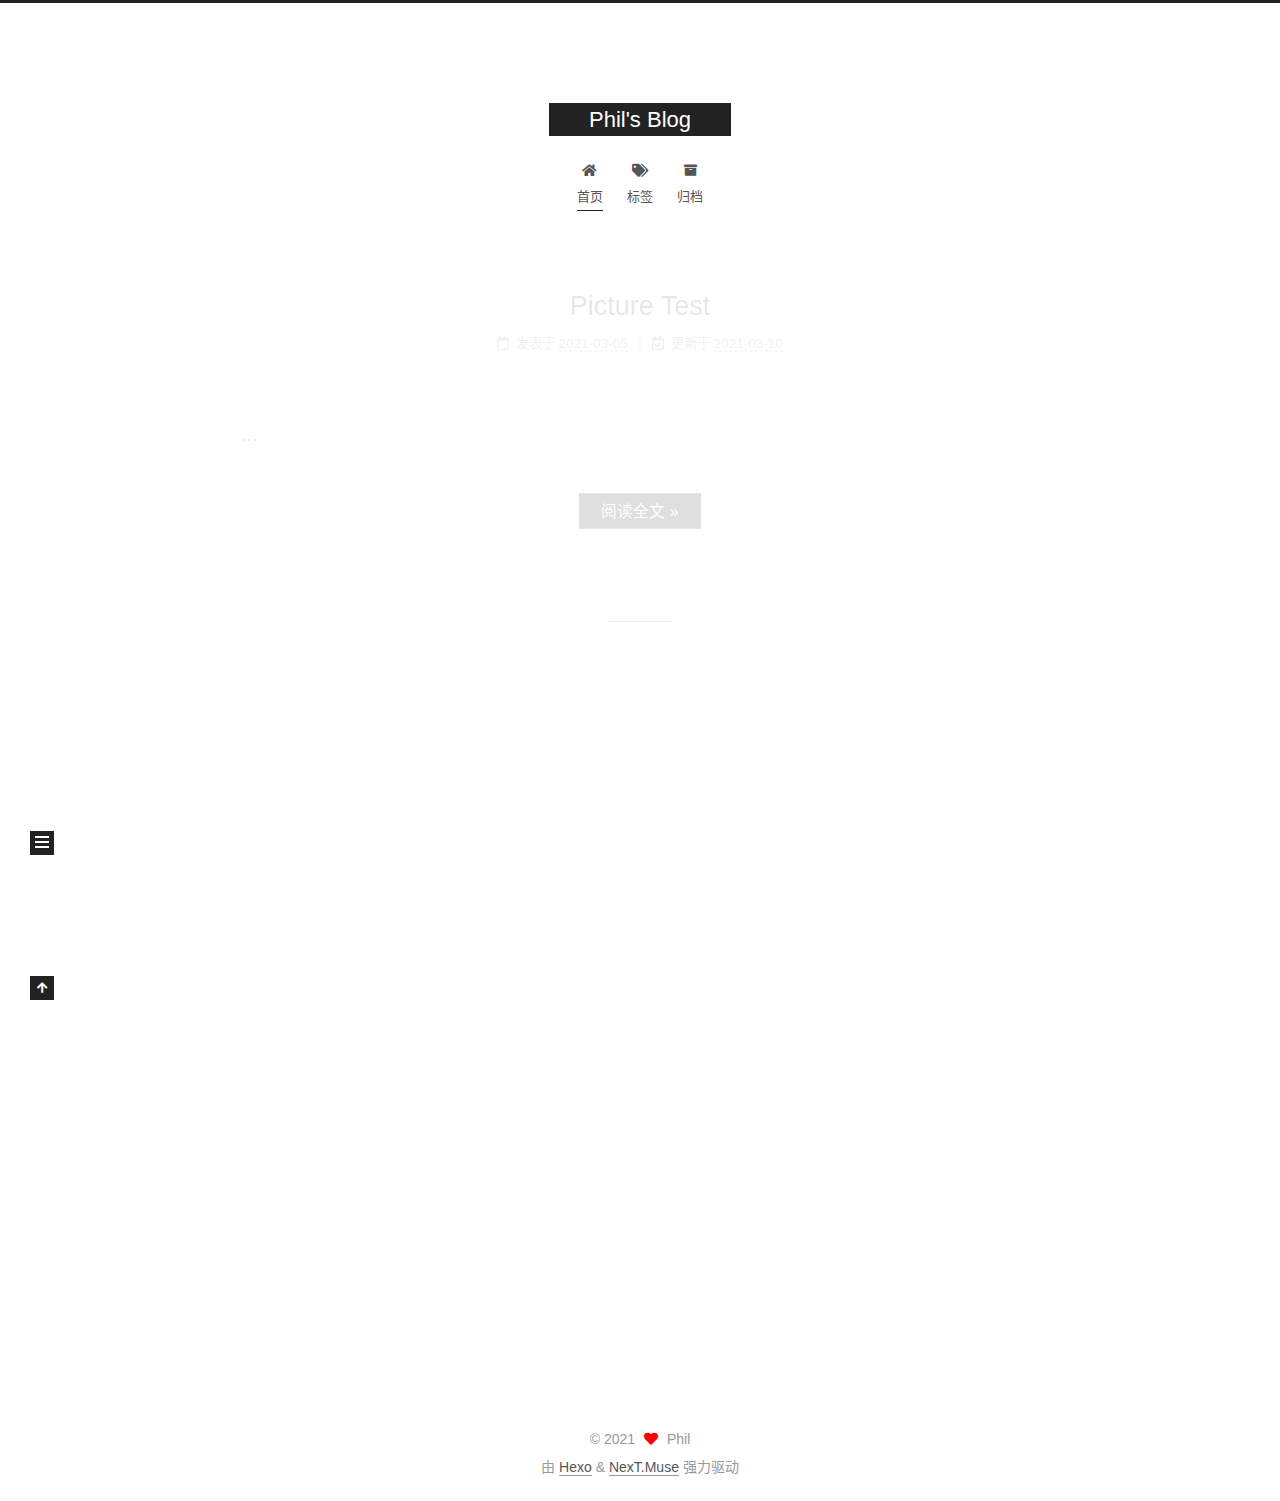
<file: index.html>
<!DOCTYPE html>
<html lang="zh-CN">
<head>
  <meta charset="UTF-8">
<meta name="viewport" content="width=device-width, initial-scale=1, maximum-scale=2">
<meta name="theme-color" content="#222">
<meta name="generator" content="Hexo 5.4.0">
  <link rel="apple-touch-icon" sizes="180x180" href="/images/apple-touch-icon-next.png">
  <link rel="icon" type="image/png" sizes="32x32" href="/images/favicon-32x32-next.png">
  <link rel="icon" type="image/png" sizes="16x16" href="/images/favicon-16x16-next.png">
  <link rel="mask-icon" href="/images/logo.svg" color="#222">

<link rel="stylesheet" href="/css/main.css">


<link rel="stylesheet" href="/lib/font-awesome/css/all.min.css">

<script id="hexo-configurations">
    var NexT = window.NexT || {};
    var CONFIG = {"hostname":"example.com","root":"/","scheme":"Muse","version":"7.8.0","exturl":false,"sidebar":{"position":"left","display":"post","padding":18,"offset":12,"onmobile":false},"copycode":{"enable":false,"show_result":false,"style":null},"back2top":{"enable":true,"sidebar":false,"scrollpercent":false},"bookmark":{"enable":false,"color":"#222","save":"auto"},"fancybox":false,"mediumzoom":false,"lazyload":false,"pangu":false,"comments":{"style":"tabs","active":null,"storage":true,"lazyload":false,"nav":null},"algolia":{"hits":{"per_page":10},"labels":{"input_placeholder":"Search for Posts","hits_empty":"We didn't find any results for the search: ${query}","hits_stats":"${hits} results found in ${time} ms"}},"localsearch":{"enable":false,"trigger":"auto","top_n_per_article":1,"unescape":false,"preload":false},"motion":{"enable":true,"async":false,"transition":{"post_block":"fadeIn","post_header":"slideDownIn","post_body":"slideDownIn","coll_header":"slideLeftIn","sidebar":"slideUpIn"}}};
  </script>

  <meta property="og:type" content="website">
<meta property="og:title" content="Phil&#39;s Blog">
<meta property="og:url" content="http://example.com/index.html">
<meta property="og:site_name" content="Phil&#39;s Blog">
<meta property="og:locale" content="zh_CN">
<meta property="article:author" content="Phil">
<meta name="twitter:card" content="summary">

<link rel="canonical" href="http://example.com/">


<script id="page-configurations">
  // https://hexo.io/docs/variables.html
  CONFIG.page = {
    sidebar: "",
    isHome : false,
    isPost : false,
    lang   : 'zh-CN'
  };
</script>

  <title>Phil's Blog</title>
  






  <noscript>
  <style>
  .use-motion .brand,
  .use-motion .menu-item,
  .sidebar-inner,
  .use-motion .post-block,
  .use-motion .pagination,
  .use-motion .comments,
  .use-motion .post-header,
  .use-motion .post-body,
  .use-motion .collection-header { opacity: initial; }

  .use-motion .site-title,
  .use-motion .site-subtitle {
    opacity: initial;
    top: initial;
  }

  .use-motion .logo-line-before i { left: initial; }
  .use-motion .logo-line-after i { right: initial; }
  </style>
</noscript>

</head>

<body itemscope itemtype="http://schema.org/WebPage">
  <div class="container use-motion">
    <div class="headband"></div>

    <header class="header" itemscope itemtype="http://schema.org/WPHeader">
      <div class="header-inner"><div class="site-brand-container">
  <div class="site-nav-toggle">
    <div class="toggle" aria-label="切换导航栏">
      <span class="toggle-line toggle-line-first"></span>
      <span class="toggle-line toggle-line-middle"></span>
      <span class="toggle-line toggle-line-last"></span>
    </div>
  </div>

  <div class="site-meta">

    <a href="/" class="brand" rel="start">
      <span class="logo-line-before"><i></i></span>
      <h1 class="site-title">Phil's Blog</h1>
      <span class="logo-line-after"><i></i></span>
    </a>
  </div>

  <div class="site-nav-right">
    <div class="toggle popup-trigger">
    </div>
  </div>
</div>




<nav class="site-nav">
  <ul id="menu" class="main-menu menu">
        <li class="menu-item menu-item-home">

    <a href="/" rel="section"><i class="fa fa-home fa-fw"></i>首页</a>

  </li>
        <li class="menu-item menu-item-tags">

    <a href="/tags/" rel="section"><i class="fa fa-tags fa-fw"></i>标签</a>

  </li>
        <li class="menu-item menu-item-archives">

    <a href="/archives/" rel="section"><i class="fa fa-archive fa-fw"></i>归档</a>

  </li>
  </ul>
</nav>




</div>
    </header>

    
  <div class="back-to-top">
    <i class="fa fa-arrow-up"></i>
    <span>0%</span>
  </div>


    <main class="main">
      <div class="main-inner">
        <div class="content-wrap">
          

          <div class="content index posts-expand">
            
  	
    	  
  
  
  <article itemscope itemtype="http://schema.org/Article" class="post-block" lang="zh-CN">
    <link itemprop="mainEntityOfPage" href="http://example.com/2021/03/05/%E6%96%B0%E5%BB%BA%E6%96%87%E6%9C%AC%E6%96%87%E6%A1%A3/">

    <span hidden itemprop="author" itemscope itemtype="http://schema.org/Person">
      <meta itemprop="image" content="/images/avatar.gif">
      <meta itemprop="name" content="Phil">
      <meta itemprop="description" content="">
    </span>

    <span hidden itemprop="publisher" itemscope itemtype="http://schema.org/Organization">
      <meta itemprop="name" content="Phil's Blog">
    </span>
      <header class="post-header">
        <h2 class="post-title" itemprop="name headline">
          
            <a href="/2021/03/05/%E6%96%B0%E5%BB%BA%E6%96%87%E6%9C%AC%E6%96%87%E6%A1%A3/" class="post-title-link" itemprop="url">Picture Test</a>
        </h2>

        <div class="post-meta">
            <span class="post-meta-item">
              <span class="post-meta-item-icon">
                <i class="far fa-calendar"></i>
              </span>
              <span class="post-meta-item-text">发表于</span>

              <time title="创建时间：2021-03-05 14:32:09" itemprop="dateCreated datePublished" datetime="2021-03-05T14:32:09+08:00">2021-03-05</time>
            </span>
              <span class="post-meta-item">
                <span class="post-meta-item-icon">
                  <i class="far fa-calendar-check"></i>
                </span>
                <span class="post-meta-item-text">更新于</span>
                <time title="修改时间：2021-03-10 16:24:15" itemprop="dateModified" datetime="2021-03-10T16:24:15+08:00">2021-03-10</time>
              </span>

          

        </div>
      </header>

    
    
    
    <div class="post-body" itemprop="articleBody">

      
          <p>…
          <!--noindex-->
            <div class="post-button">
              <a class="btn" href="/2021/03/05/%E6%96%B0%E5%BB%BA%E6%96%87%E6%9C%AC%E6%96%87%E6%A1%A3/#more" rel="contents">
                阅读全文 &raquo;
              </a>
            </div>
          <!--/noindex-->
        
      
    </div>

    
    
    
      <footer class="post-footer">
        <div class="post-eof"></div>
      </footer>
  </article>
  
  
  

    
  	
    	  
  
  
  <article itemscope itemtype="http://schema.org/Article" class="post-block" lang="zh-CN">
    <link itemprop="mainEntityOfPage" href="http://example.com/2021/01/21/%E6%97%A0%E9%A2%98/">

    <span hidden itemprop="author" itemscope itemtype="http://schema.org/Person">
      <meta itemprop="image" content="/images/avatar.gif">
      <meta itemprop="name" content="Phil">
      <meta itemprop="description" content="">
    </span>

    <span hidden itemprop="publisher" itemscope itemtype="http://schema.org/Organization">
      <meta itemprop="name" content="Phil's Blog">
    </span>
      <header class="post-header">
        <h2 class="post-title" itemprop="name headline">
          
            <a href="/2021/01/21/%E6%97%A0%E9%A2%98/" class="post-title-link" itemprop="url">无题</a>
        </h2>

        <div class="post-meta">
            <span class="post-meta-item">
              <span class="post-meta-item-icon">
                <i class="far fa-calendar"></i>
              </span>
              <span class="post-meta-item-text">发表于</span>

              <time title="创建时间：2021-01-21 09:00:00" itemprop="dateCreated datePublished" datetime="2021-01-21T09:00:00+08:00">2021-01-21</time>
            </span>
              <span class="post-meta-item">
                <span class="post-meta-item-icon">
                  <i class="far fa-calendar-check"></i>
                </span>
                <span class="post-meta-item-text">更新于</span>
                <time title="修改时间：2021-03-10 16:21:35" itemprop="dateModified" datetime="2021-03-10T16:21:35+08:00">2021-03-10</time>
              </span>

          

        </div>
      </header>

    
    
    
    <div class="post-body" itemprop="articleBody">

      
          <p>愿你来世做一只蝉
          <!--noindex-->
            <div class="post-button">
              <a class="btn" href="/2021/01/21/%E6%97%A0%E9%A2%98/#more" rel="contents">
                阅读全文 &raquo;
              </a>
            </div>
          <!--/noindex-->
        
      
    </div>

    
    
    
      <footer class="post-footer">
        <div class="post-eof"></div>
      </footer>
  </article>
  
  
  

    
  	
    	  
  
  
  <article itemscope itemtype="http://schema.org/Article" class="post-block" lang="zh-CN">
    <link itemprop="mainEntityOfPage" href="http://example.com/2020/06/10/%E4%BA%94%E6%9C%88%E5%8D%81%E5%8F%B7%EF%BC%8C%E7%83%88%E6%97%A5%EF%BC%8C%E6%B5%B7%E6%BB%A9%E5%92%8C%E9%A3%9E%E9%B8%9F/">

    <span hidden itemprop="author" itemscope itemtype="http://schema.org/Person">
      <meta itemprop="image" content="/images/avatar.gif">
      <meta itemprop="name" content="Phil">
      <meta itemprop="description" content="">
    </span>

    <span hidden itemprop="publisher" itemscope itemtype="http://schema.org/Organization">
      <meta itemprop="name" content="Phil's Blog">
    </span>
      <header class="post-header">
        <h2 class="post-title" itemprop="name headline">
          
            <a href="/2020/06/10/%E4%BA%94%E6%9C%88%E5%8D%81%E5%8F%B7%EF%BC%8C%E7%83%88%E6%97%A5%EF%BC%8C%E6%B5%B7%E6%BB%A9%E5%92%8C%E9%A3%9E%E9%B8%9F/" class="post-title-link" itemprop="url">五月十日，烈日，沙滩和飞鸟</a>
        </h2>

        <div class="post-meta">
            <span class="post-meta-item">
              <span class="post-meta-item-icon">
                <i class="far fa-calendar"></i>
              </span>
              <span class="post-meta-item-text">发表于</span>

              <time title="创建时间：2020-06-10 10:00:00" itemprop="dateCreated datePublished" datetime="2020-06-10T10:00:00+08:00">2020-06-10</time>
            </span>
              <span class="post-meta-item">
                <span class="post-meta-item-icon">
                  <i class="far fa-calendar-check"></i>
                </span>
                <span class="post-meta-item-text">更新于</span>
                <time title="修改时间：2021-03-10 16:20:48" itemprop="dateModified" datetime="2021-03-10T16:20:48+08:00">2021-03-10</time>
              </span>

          

        </div>
      </header>

    
    
    
    <div class="post-body" itemprop="articleBody">

      
          <p>距离那天已经过去一个月了，昨天待在家里，手机关机，买了罐酒，一包薯片，便在没有人打扰的环境下细细地读着余光中的《人生如逆旅，我亦是行人》散文集。
          <!--noindex-->
            <div class="post-button">
              <a class="btn" href="/2020/06/10/%E4%BA%94%E6%9C%88%E5%8D%81%E5%8F%B7%EF%BC%8C%E7%83%88%E6%97%A5%EF%BC%8C%E6%B5%B7%E6%BB%A9%E5%92%8C%E9%A3%9E%E9%B8%9F/#more" rel="contents">
                阅读全文 &raquo;
              </a>
            </div>
          <!--/noindex-->
        
      
    </div>

    
    
    
      <footer class="post-footer">
        <div class="post-eof"></div>
      </footer>
  </article>
  
  
  

    

  



          </div>
          

<script>
  window.addEventListener('tabs:register', () => {
    let { activeClass } = CONFIG.comments;
    if (CONFIG.comments.storage) {
      activeClass = localStorage.getItem('comments_active') || activeClass;
    }
    if (activeClass) {
      let activeTab = document.querySelector(`a[href="#comment-${activeClass}"]`);
      if (activeTab) {
        activeTab.click();
      }
    }
  });
  if (CONFIG.comments.storage) {
    window.addEventListener('tabs:click', event => {
      if (!event.target.matches('.tabs-comment .tab-content .tab-pane')) return;
      let commentClass = event.target.classList[1];
      localStorage.setItem('comments_active', commentClass);
    });
  }
</script>

        </div>
          
  
  <div class="toggle sidebar-toggle">
    <span class="toggle-line toggle-line-first"></span>
    <span class="toggle-line toggle-line-middle"></span>
    <span class="toggle-line toggle-line-last"></span>
  </div>

  <aside class="sidebar">
    <div class="sidebar-inner">

      <ul class="sidebar-nav motion-element">
        <li class="sidebar-nav-toc">
          文章目录
        </li>
        <li class="sidebar-nav-overview">
          站点概览
        </li>
      </ul>

      <!--noindex-->
      <div class="post-toc-wrap sidebar-panel">
      </div>
      <!--/noindex-->

      <div class="site-overview-wrap sidebar-panel">
        <div class="site-author motion-element" itemprop="author" itemscope itemtype="http://schema.org/Person">
  <p class="site-author-name" itemprop="name">Phil</p>
  <div class="site-description" itemprop="description"></div>
</div>
<div class="site-state-wrap motion-element">
  <nav class="site-state">
      <div class="site-state-item site-state-posts">
          <a href="/archives/">
        
          <span class="site-state-item-count">3</span>
          <span class="site-state-item-name">日志</span>
        </a>
      </div>
      <div class="site-state-item site-state-tags">
            <a href="/tags/">
          
        <span class="site-state-item-count">3</span>
        <span class="site-state-item-name">标签</span></a>
      </div>
  </nav>
</div>



      </div>

    </div>
  </aside>
  <div id="sidebar-dimmer"></div>


      </div>
    </main>

    <footer class="footer">
      <div class="footer-inner">
        

        

<div class="copyright">
  
  &copy; 
  <span itemprop="copyrightYear">2021</span>
  <span class="with-love">
    <i class="fa fa-heart"></i>
  </span>
  <span class="author" itemprop="copyrightHolder">Phil</span>
</div>
  <div class="powered-by">由 <a href="https://hexo.io/" class="theme-link" rel="noopener" target="_blank">Hexo</a> & <a href="https://muse.theme-next.org/" class="theme-link" rel="noopener" target="_blank">NexT.Muse</a> 强力驱动
  </div>

        








      </div>
    </footer>
  </div>

  
  <script src="/lib/anime.min.js"></script>
  <script src="/lib/velocity/velocity.min.js"></script>
  <script src="/lib/velocity/velocity.ui.min.js"></script>

<script src="/js/utils.js"></script>

<script src="/js/motion.js"></script>


<script src="/js/schemes/muse.js"></script>


<script src="/js/next-boot.js"></script>




  















  

  

</body>
</html>
</file>
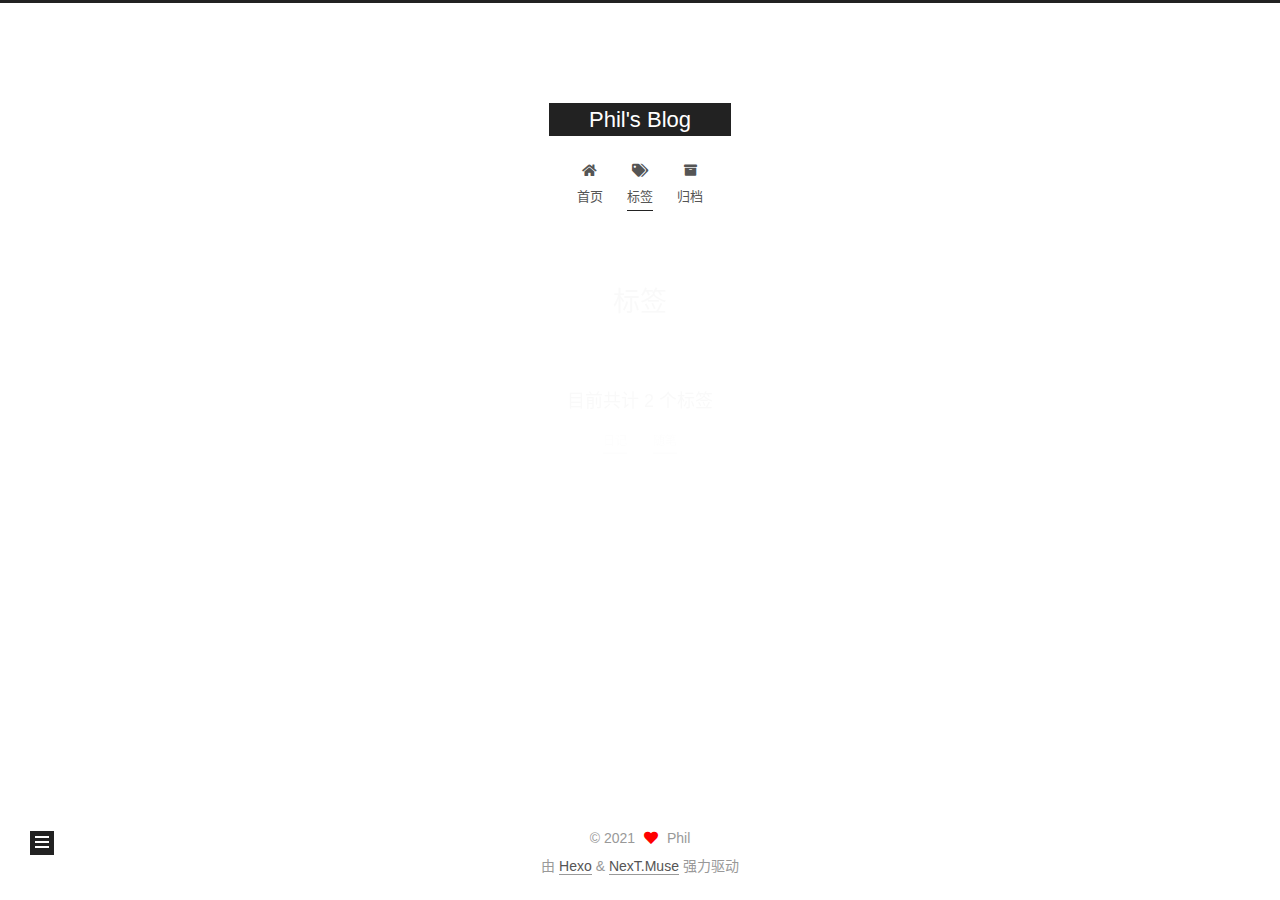
<file: tags/index.html>
<!DOCTYPE html>
<html lang="zh-CN">
<head>
  <meta charset="UTF-8">
<meta name="viewport" content="width=device-width, initial-scale=1, maximum-scale=2">
<meta name="theme-color" content="#222">
<meta name="generator" content="Hexo 5.4.0">
  <link rel="apple-touch-icon" sizes="180x180" href="/images/apple-touch-icon-next.png">
  <link rel="icon" type="image/png" sizes="32x32" href="/images/favicon-32x32-next.png">
  <link rel="icon" type="image/png" sizes="16x16" href="/images/favicon-16x16-next.png">
  <link rel="mask-icon" href="/images/logo.svg" color="#222">

<link rel="stylesheet" href="/css/main.css">


<link rel="stylesheet" href="/lib/font-awesome/css/all.min.css">

<script id="hexo-configurations">
    var NexT = window.NexT || {};
    var CONFIG = {"hostname":"example.com","root":"/","scheme":"Muse","version":"7.8.0","exturl":false,"sidebar":{"position":"left","display":"post","padding":18,"offset":12,"onmobile":false},"copycode":{"enable":false,"show_result":false,"style":null},"back2top":{"enable":true,"sidebar":false,"scrollpercent":false},"bookmark":{"enable":false,"color":"#222","save":"auto"},"fancybox":false,"mediumzoom":false,"lazyload":false,"pangu":false,"comments":{"style":"tabs","active":null,"storage":true,"lazyload":false,"nav":null},"algolia":{"hits":{"per_page":10},"labels":{"input_placeholder":"Search for Posts","hits_empty":"We didn't find any results for the search: ${query}","hits_stats":"${hits} results found in ${time} ms"}},"localsearch":{"enable":false,"trigger":"auto","top_n_per_article":1,"unescape":false,"preload":false},"motion":{"enable":true,"async":false,"transition":{"post_block":"fadeIn","post_header":"slideDownIn","post_body":"slideDownIn","coll_header":"slideLeftIn","sidebar":"slideUpIn"}}};
  </script>

  <meta property="og:type" content="website">
<meta property="og:title" content="标签">
<meta property="og:url" content="http://example.com/tags/index.html">
<meta property="og:site_name" content="Phil&#39;s Blog">
<meta property="og:locale" content="zh_CN">
<meta property="article:published_time" content="2021-03-03T02:45:07.000Z">
<meta property="article:modified_time" content="2021-03-03T02:54:19.378Z">
<meta property="article:author" content="Phil">
<meta name="twitter:card" content="summary">

<link rel="canonical" href="http://example.com/tags/">


<script id="page-configurations">
  // https://hexo.io/docs/variables.html
  CONFIG.page = {
    sidebar: "",
    isHome : false,
    isPost : false,
    lang   : 'zh-CN'
  };
</script>

  <title>标签 | Phil's Blog
</title>
  






  <noscript>
  <style>
  .use-motion .brand,
  .use-motion .menu-item,
  .sidebar-inner,
  .use-motion .post-block,
  .use-motion .pagination,
  .use-motion .comments,
  .use-motion .post-header,
  .use-motion .post-body,
  .use-motion .collection-header { opacity: initial; }

  .use-motion .site-title,
  .use-motion .site-subtitle {
    opacity: initial;
    top: initial;
  }

  .use-motion .logo-line-before i { left: initial; }
  .use-motion .logo-line-after i { right: initial; }
  </style>
</noscript>

</head>

<body itemscope itemtype="http://schema.org/WebPage">
  <div class="container use-motion">
    <div class="headband"></div>

    <header class="header" itemscope itemtype="http://schema.org/WPHeader">
      <div class="header-inner"><div class="site-brand-container">
  <div class="site-nav-toggle">
    <div class="toggle" aria-label="切换导航栏">
      <span class="toggle-line toggle-line-first"></span>
      <span class="toggle-line toggle-line-middle"></span>
      <span class="toggle-line toggle-line-last"></span>
    </div>
  </div>

  <div class="site-meta">

    <a href="/" class="brand" rel="start">
      <span class="logo-line-before"><i></i></span>
      <h1 class="site-title">Phil's Blog</h1>
      <span class="logo-line-after"><i></i></span>
    </a>
  </div>

  <div class="site-nav-right">
    <div class="toggle popup-trigger">
    </div>
  </div>
</div>




<nav class="site-nav">
  <ul id="menu" class="main-menu menu">
        <li class="menu-item menu-item-home">

    <a href="/" rel="section"><i class="fa fa-home fa-fw"></i>首页</a>

  </li>
        <li class="menu-item menu-item-tags">

    <a href="/tags/" rel="section"><i class="fa fa-tags fa-fw"></i>标签</a>

  </li>
        <li class="menu-item menu-item-archives">

    <a href="/archives/" rel="section"><i class="fa fa-archive fa-fw"></i>归档</a>

  </li>
  </ul>
</nav>




</div>
    </header>

    
  <div class="back-to-top">
    <i class="fa fa-arrow-up"></i>
    <span>0%</span>
  </div>


    <main class="main">
      <div class="main-inner">
        <div class="content-wrap">
          
  
  

          <div class="content page posts-expand">
            

    
    
    
    <div class="post-block" lang="zh-CN">
      <header class="post-header">

<h1 class="post-title" itemprop="name headline">标签
</h1>

<div class="post-meta">
  

</div>

</header>

      
      
      
      <div class="post-body">
          <div class="tag-cloud">
            <div class="tag-cloud-title">
              目前共计 2 个标签
            </div>
            <div class="tag-cloud-tags">
              <a href="/tags/%E6%97%A5%E8%AE%B0/" style="font-size: 12px; color: #ccc">日记</a> <a href="/tags/%E9%9A%8F%E7%AC%94/" style="font-size: 12px; color: #ccc">随笔</a>
            </div>
          </div>
        
      </div>
      
      
      
    </div>
    

    
    
    


          </div>
          

<script>
  window.addEventListener('tabs:register', () => {
    let { activeClass } = CONFIG.comments;
    if (CONFIG.comments.storage) {
      activeClass = localStorage.getItem('comments_active') || activeClass;
    }
    if (activeClass) {
      let activeTab = document.querySelector(`a[href="#comment-${activeClass}"]`);
      if (activeTab) {
        activeTab.click();
      }
    }
  });
  if (CONFIG.comments.storage) {
    window.addEventListener('tabs:click', event => {
      if (!event.target.matches('.tabs-comment .tab-content .tab-pane')) return;
      let commentClass = event.target.classList[1];
      localStorage.setItem('comments_active', commentClass);
    });
  }
</script>

        </div>
          
  
  <div class="toggle sidebar-toggle">
    <span class="toggle-line toggle-line-first"></span>
    <span class="toggle-line toggle-line-middle"></span>
    <span class="toggle-line toggle-line-last"></span>
  </div>

  <aside class="sidebar">
    <div class="sidebar-inner">

      <ul class="sidebar-nav motion-element">
        <li class="sidebar-nav-toc">
          文章目录
        </li>
        <li class="sidebar-nav-overview">
          站点概览
        </li>
      </ul>

      <!--noindex-->
      <div class="post-toc-wrap sidebar-panel">
      </div>
      <!--/noindex-->

      <div class="site-overview-wrap sidebar-panel">
        <div class="site-author motion-element" itemprop="author" itemscope itemtype="http://schema.org/Person">
  <p class="site-author-name" itemprop="name">Phil</p>
  <div class="site-description" itemprop="description"></div>
</div>
<div class="site-state-wrap motion-element">
  <nav class="site-state">
      <div class="site-state-item site-state-posts">
          <a href="/archives/">
        
          <span class="site-state-item-count">2</span>
          <span class="site-state-item-name">日志</span>
        </a>
      </div>
      <div class="site-state-item site-state-tags">
            <a href="/tags/">
          
        <span class="site-state-item-count">2</span>
        <span class="site-state-item-name">标签</span></a>
      </div>
  </nav>
</div>



      </div>

    </div>
  </aside>
  <div id="sidebar-dimmer"></div>


      </div>
    </main>

    <footer class="footer">
      <div class="footer-inner">
        

        

<div class="copyright">
  
  &copy; 
  <span itemprop="copyrightYear">2021</span>
  <span class="with-love">
    <i class="fa fa-heart"></i>
  </span>
  <span class="author" itemprop="copyrightHolder">Phil</span>
</div>
  <div class="powered-by">由 <a href="https://hexo.io/" class="theme-link" rel="noopener" target="_blank">Hexo</a> & <a href="https://muse.theme-next.org/" class="theme-link" rel="noopener" target="_blank">NexT.Muse</a> 强力驱动
  </div>

        








      </div>
    </footer>
  </div>

  
  <script src="/lib/anime.min.js"></script>
  <script src="/lib/velocity/velocity.min.js"></script>
  <script src="/lib/velocity/velocity.ui.min.js"></script>

<script src="/js/utils.js"></script>

<script src="/js/motion.js"></script>


<script src="/js/schemes/muse.js"></script>


<script src="/js/next-boot.js"></script>




  















  

  

</body>
</html>
</file>
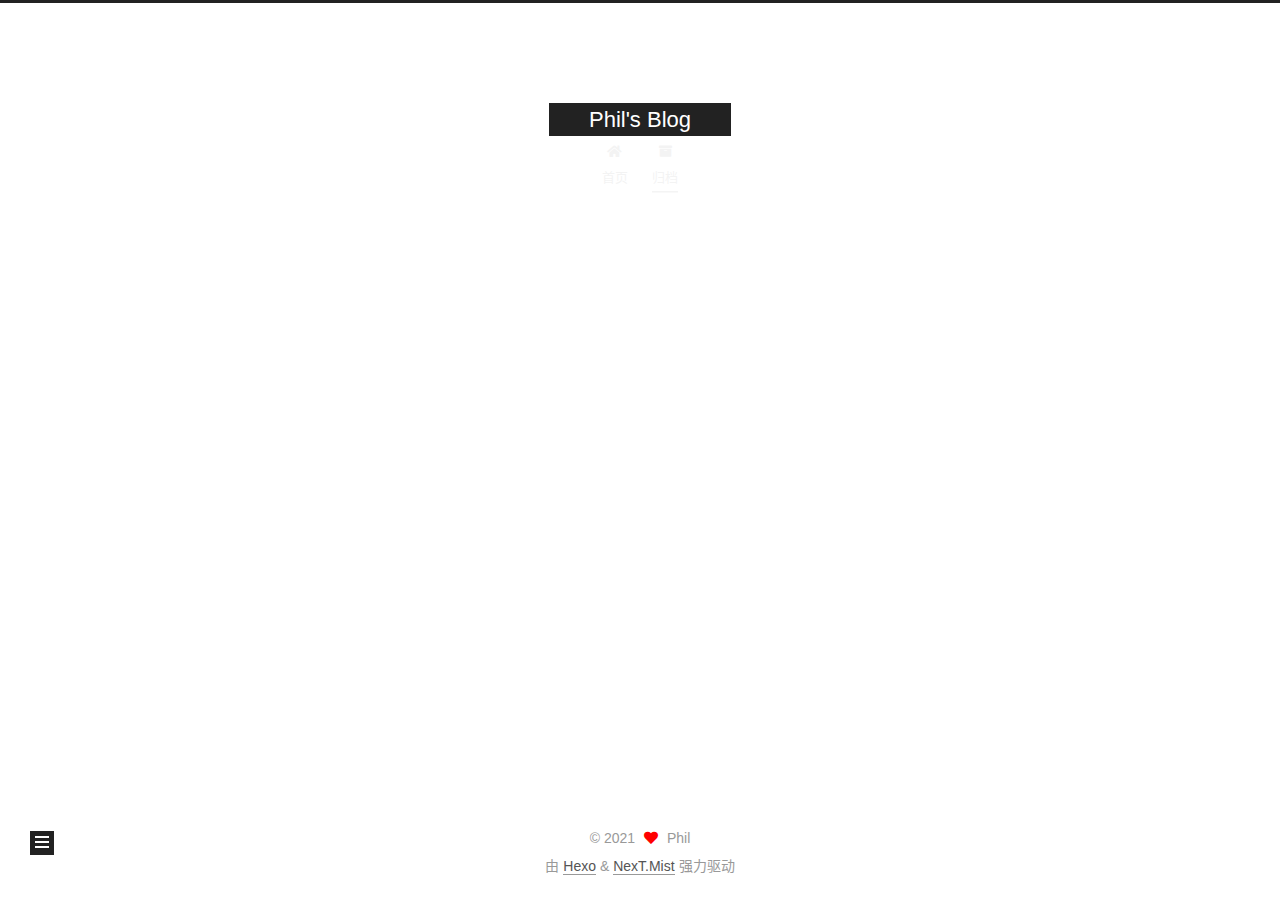
<file: archives/2020/index.html>
<!DOCTYPE html>
<html lang="zh-CN">
<head>
  <meta charset="UTF-8">
<meta name="viewport" content="width=device-width, initial-scale=1, maximum-scale=2">
<meta name="theme-color" content="#222">
<meta name="generator" content="Hexo 5.4.0">
  <link rel="apple-touch-icon" sizes="180x180" href="/images/apple-touch-icon-next.png">
  <link rel="icon" type="image/png" sizes="32x32" href="/images/favicon-32x32-next.png">
  <link rel="icon" type="image/png" sizes="16x16" href="/images/favicon-16x16-next.png">
  <link rel="mask-icon" href="/images/logo.svg" color="#222">

<link rel="stylesheet" href="/css/main.css">


<link rel="stylesheet" href="/lib/font-awesome/css/all.min.css">

<script id="hexo-configurations">
    var NexT = window.NexT || {};
    var CONFIG = {"hostname":"example.com","root":"/","scheme":"Mist","version":"7.8.0","exturl":false,"sidebar":{"position":"left","display":"post","padding":18,"offset":12,"onmobile":false},"copycode":{"enable":false,"show_result":false,"style":null},"back2top":{"enable":true,"sidebar":false,"scrollpercent":false},"bookmark":{"enable":false,"color":"#222","save":"auto"},"fancybox":false,"mediumzoom":false,"lazyload":false,"pangu":false,"comments":{"style":"tabs","active":null,"storage":true,"lazyload":false,"nav":null},"algolia":{"hits":{"per_page":10},"labels":{"input_placeholder":"Search for Posts","hits_empty":"We didn't find any results for the search: ${query}","hits_stats":"${hits} results found in ${time} ms"}},"localsearch":{"enable":false,"trigger":"auto","top_n_per_article":1,"unescape":false,"preload":false},"motion":{"enable":true,"async":false,"transition":{"post_block":"fadeIn","post_header":"slideDownIn","post_body":"slideDownIn","coll_header":"slideLeftIn","sidebar":"slideUpIn"}}};
  </script>

  <meta property="og:type" content="website">
<meta property="og:title" content="Phil&#39;s Blog">
<meta property="og:url" content="http://example.com/archives/2020/index.html">
<meta property="og:site_name" content="Phil&#39;s Blog">
<meta property="og:locale" content="zh_CN">
<meta property="article:author" content="Phil">
<meta name="twitter:card" content="summary">

<link rel="canonical" href="http://example.com/archives/2020/">


<script id="page-configurations">
  // https://hexo.io/docs/variables.html
  CONFIG.page = {
    sidebar: "",
    isHome : false,
    isPost : false,
    lang   : 'zh-CN'
  };
</script>

  <title>归档 | Phil's Blog</title>
  






  <noscript>
  <style>
  .use-motion .brand,
  .use-motion .menu-item,
  .sidebar-inner,
  .use-motion .post-block,
  .use-motion .pagination,
  .use-motion .comments,
  .use-motion .post-header,
  .use-motion .post-body,
  .use-motion .collection-header { opacity: initial; }

  .use-motion .site-title,
  .use-motion .site-subtitle {
    opacity: initial;
    top: initial;
  }

  .use-motion .logo-line-before i { left: initial; }
  .use-motion .logo-line-after i { right: initial; }
  </style>
</noscript>

</head>

<body itemscope itemtype="http://schema.org/WebPage">
  <div class="container use-motion">
    <div class="headband"></div>

    <header class="header" itemscope itemtype="http://schema.org/WPHeader">
      <div class="header-inner"><div class="site-brand-container">
  <div class="site-nav-toggle">
    <div class="toggle" aria-label="切换导航栏">
      <span class="toggle-line toggle-line-first"></span>
      <span class="toggle-line toggle-line-middle"></span>
      <span class="toggle-line toggle-line-last"></span>
    </div>
  </div>

  <div class="site-meta">

    <a href="/" class="brand" rel="start">
      <span class="logo-line-before"><i></i></span>
      <h1 class="site-title">Phil's Blog</h1>
      <span class="logo-line-after"><i></i></span>
    </a>
  </div>

  <div class="site-nav-right">
    <div class="toggle popup-trigger">
    </div>
  </div>
</div>




<nav class="site-nav">
  <ul id="menu" class="main-menu menu">
        <li class="menu-item menu-item-home">

    <a href="/" rel="section"><i class="fa fa-home fa-fw"></i>首页</a>

  </li>
        <li class="menu-item menu-item-archives">

    <a href="/archives/" rel="section"><i class="fa fa-archive fa-fw"></i>归档</a>

  </li>
  </ul>
</nav>




</div>
    </header>

    
  <div class="back-to-top">
    <i class="fa fa-arrow-up"></i>
    <span>0%</span>
  </div>


    <main class="main">
      <div class="main-inner">
        <div class="content-wrap">
          

          <div class="content archive">
            

  
  
  
  <div class="post-block">
    <div class="posts-collapse">
      <div class="collection-title">
        <span class="collection-header">嗯..! 目前共计 1 篇日志。 继续努力。</span>
      </div>

      
    <div class="collection-year">
      <span class="collection-header">2020</span>
    </div>

  <article itemscope itemtype="http://schema.org/Article">
    <header class="post-header">

      <div class="post-meta">
        <time itemprop="dateCreated"
              datetime="2020-06-10T10:00:00+08:00"
              content="2020-06-10">
          06-10
        </time>
      </div>

      <div class="post-title">
          <a class="post-title-link" href="/2020/06/10/%E4%BA%94%E6%9C%88%E5%8D%81%E5%8F%B7%EF%BC%8C%E7%83%88%E6%97%A5%EF%BC%8C%E6%B5%B7%E6%BB%A9%E5%92%8C%E9%A3%9E%E9%B8%9F/" itemprop="url">
            <span itemprop="name">五月十日，烈日，沙滩和飞鸟</span>
          </a>
      </div>

    </header>
  </article>


    </div>
  </div>
  
  
  

  



          </div>
          

<script>
  window.addEventListener('tabs:register', () => {
    let { activeClass } = CONFIG.comments;
    if (CONFIG.comments.storage) {
      activeClass = localStorage.getItem('comments_active') || activeClass;
    }
    if (activeClass) {
      let activeTab = document.querySelector(`a[href="#comment-${activeClass}"]`);
      if (activeTab) {
        activeTab.click();
      }
    }
  });
  if (CONFIG.comments.storage) {
    window.addEventListener('tabs:click', event => {
      if (!event.target.matches('.tabs-comment .tab-content .tab-pane')) return;
      let commentClass = event.target.classList[1];
      localStorage.setItem('comments_active', commentClass);
    });
  }
</script>

        </div>
          
  
  <div class="toggle sidebar-toggle">
    <span class="toggle-line toggle-line-first"></span>
    <span class="toggle-line toggle-line-middle"></span>
    <span class="toggle-line toggle-line-last"></span>
  </div>

  <aside class="sidebar">
    <div class="sidebar-inner">

      <ul class="sidebar-nav motion-element">
        <li class="sidebar-nav-toc">
          文章目录
        </li>
        <li class="sidebar-nav-overview">
          站点概览
        </li>
      </ul>

      <!--noindex-->
      <div class="post-toc-wrap sidebar-panel">
      </div>
      <!--/noindex-->

      <div class="site-overview-wrap sidebar-panel">
        <div class="site-author motion-element" itemprop="author" itemscope itemtype="http://schema.org/Person">
  <p class="site-author-name" itemprop="name">Phil</p>
  <div class="site-description" itemprop="description"></div>
</div>
<div class="site-state-wrap motion-element">
  <nav class="site-state">
      <div class="site-state-item site-state-posts">
          <a href="/archives/">
        
          <span class="site-state-item-count">1</span>
          <span class="site-state-item-name">日志</span>
        </a>
      </div>
  </nav>
</div>



      </div>

    </div>
  </aside>
  <div id="sidebar-dimmer"></div>


      </div>
    </main>

    <footer class="footer">
      <div class="footer-inner">
        

        

<div class="copyright">
  
  &copy; 
  <span itemprop="copyrightYear">2021</span>
  <span class="with-love">
    <i class="fa fa-heart"></i>
  </span>
  <span class="author" itemprop="copyrightHolder">Phil</span>
</div>
  <div class="powered-by">由 <a href="https://hexo.io/" class="theme-link" rel="noopener" target="_blank">Hexo</a> & <a href="https://mist.theme-next.org/" class="theme-link" rel="noopener" target="_blank">NexT.Mist</a> 强力驱动
  </div>

        








      </div>
    </footer>
  </div>

  
  <script src="/lib/anime.min.js"></script>
  <script src="/lib/velocity/velocity.min.js"></script>
  <script src="/lib/velocity/velocity.ui.min.js"></script>

<script src="/js/utils.js"></script>

<script src="/js/motion.js"></script>


<script src="/js/schemes/muse.js"></script>


<script src="/js/next-boot.js"></script>




  















  

  

</body>
</html>
</file>
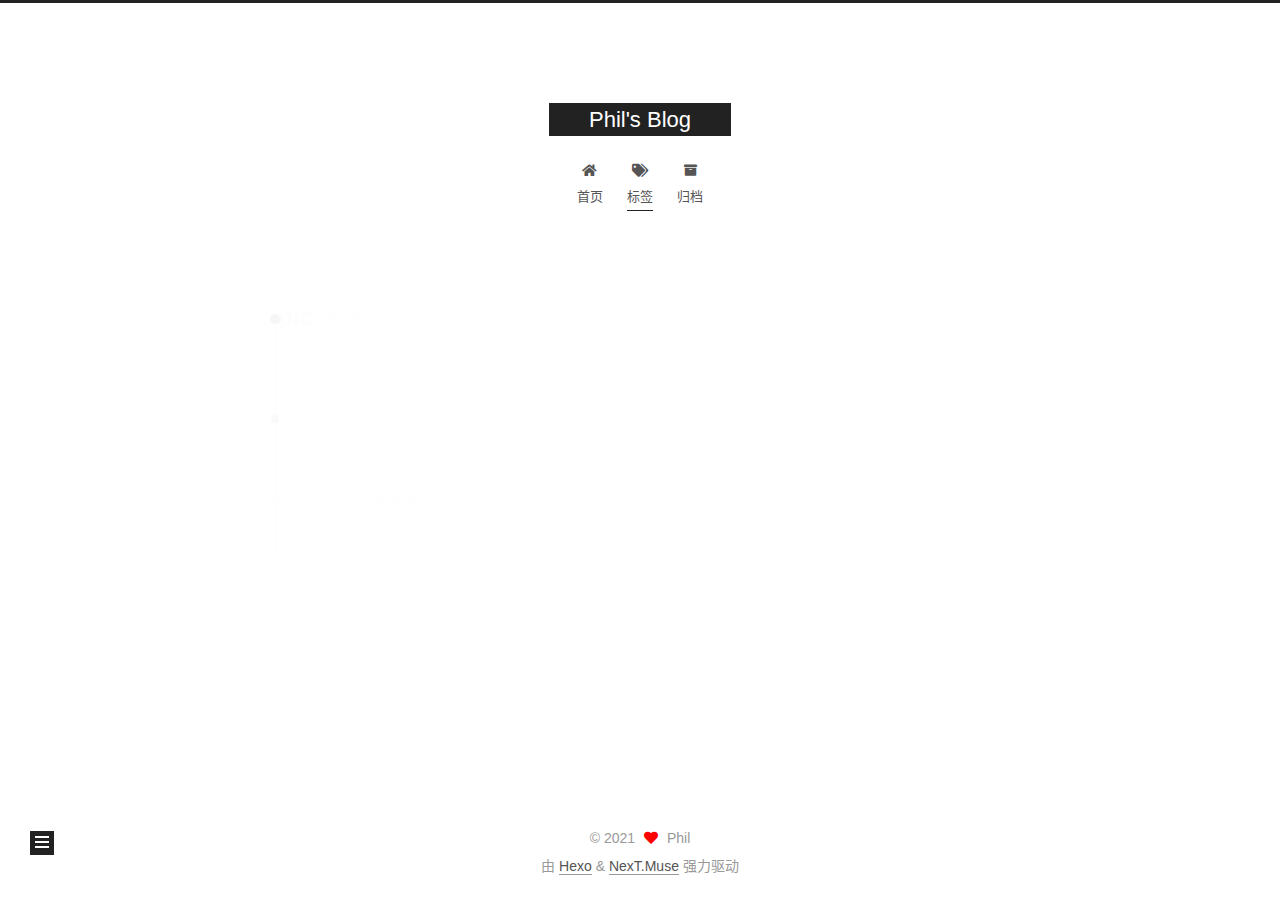
<file: tags/pic/index.html>
<!DOCTYPE html>
<html lang="zh-CN">
<head>
  <meta charset="UTF-8">
<meta name="viewport" content="width=device-width, initial-scale=1, maximum-scale=2">
<meta name="theme-color" content="#222">
<meta name="generator" content="Hexo 5.4.0">
  <link rel="apple-touch-icon" sizes="180x180" href="/images/apple-touch-icon-next.png">
  <link rel="icon" type="image/png" sizes="32x32" href="/images/favicon-32x32-next.png">
  <link rel="icon" type="image/png" sizes="16x16" href="/images/favicon-16x16-next.png">
  <link rel="mask-icon" href="/images/logo.svg" color="#222">

<link rel="stylesheet" href="/css/main.css">


<link rel="stylesheet" href="/lib/font-awesome/css/all.min.css">

<script id="hexo-configurations">
    var NexT = window.NexT || {};
    var CONFIG = {"hostname":"example.com","root":"/","scheme":"Muse","version":"7.8.0","exturl":false,"sidebar":{"position":"left","display":"post","padding":18,"offset":12,"onmobile":false},"copycode":{"enable":false,"show_result":false,"style":null},"back2top":{"enable":true,"sidebar":false,"scrollpercent":false},"bookmark":{"enable":false,"color":"#222","save":"auto"},"fancybox":false,"mediumzoom":false,"lazyload":false,"pangu":false,"comments":{"style":"tabs","active":null,"storage":true,"lazyload":false,"nav":null},"algolia":{"hits":{"per_page":10},"labels":{"input_placeholder":"Search for Posts","hits_empty":"We didn't find any results for the search: ${query}","hits_stats":"${hits} results found in ${time} ms"}},"localsearch":{"enable":false,"trigger":"auto","top_n_per_article":1,"unescape":false,"preload":false},"motion":{"enable":true,"async":false,"transition":{"post_block":"fadeIn","post_header":"slideDownIn","post_body":"slideDownIn","coll_header":"slideLeftIn","sidebar":"slideUpIn"}}};
  </script>

  <meta property="og:type" content="website">
<meta property="og:title" content="Phil&#39;s Blog">
<meta property="og:url" content="http://example.com/tags/pic/index.html">
<meta property="og:site_name" content="Phil&#39;s Blog">
<meta property="og:locale" content="zh_CN">
<meta property="article:author" content="Phil">
<meta name="twitter:card" content="summary">

<link rel="canonical" href="http://example.com/tags/pic/">


<script id="page-configurations">
  // https://hexo.io/docs/variables.html
  CONFIG.page = {
    sidebar: "",
    isHome : false,
    isPost : false,
    lang   : 'zh-CN'
  };
</script>

  <title>标签: pic | Phil's Blog</title>
  






  <noscript>
  <style>
  .use-motion .brand,
  .use-motion .menu-item,
  .sidebar-inner,
  .use-motion .post-block,
  .use-motion .pagination,
  .use-motion .comments,
  .use-motion .post-header,
  .use-motion .post-body,
  .use-motion .collection-header { opacity: initial; }

  .use-motion .site-title,
  .use-motion .site-subtitle {
    opacity: initial;
    top: initial;
  }

  .use-motion .logo-line-before i { left: initial; }
  .use-motion .logo-line-after i { right: initial; }
  </style>
</noscript>

</head>

<body itemscope itemtype="http://schema.org/WebPage">
  <div class="container use-motion">
    <div class="headband"></div>

    <header class="header" itemscope itemtype="http://schema.org/WPHeader">
      <div class="header-inner"><div class="site-brand-container">
  <div class="site-nav-toggle">
    <div class="toggle" aria-label="切换导航栏">
      <span class="toggle-line toggle-line-first"></span>
      <span class="toggle-line toggle-line-middle"></span>
      <span class="toggle-line toggle-line-last"></span>
    </div>
  </div>

  <div class="site-meta">

    <a href="/" class="brand" rel="start">
      <span class="logo-line-before"><i></i></span>
      <h1 class="site-title">Phil's Blog</h1>
      <span class="logo-line-after"><i></i></span>
    </a>
  </div>

  <div class="site-nav-right">
    <div class="toggle popup-trigger">
    </div>
  </div>
</div>




<nav class="site-nav">
  <ul id="menu" class="main-menu menu">
        <li class="menu-item menu-item-home">

    <a href="/" rel="section"><i class="fa fa-home fa-fw"></i>首页</a>

  </li>
        <li class="menu-item menu-item-tags">

    <a href="/tags/" rel="section"><i class="fa fa-tags fa-fw"></i>标签</a>

  </li>
        <li class="menu-item menu-item-archives">

    <a href="/archives/" rel="section"><i class="fa fa-archive fa-fw"></i>归档</a>

  </li>
  </ul>
</nav>




</div>
    </header>

    
  <div class="back-to-top">
    <i class="fa fa-arrow-up"></i>
    <span>0%</span>
  </div>


    <main class="main">
      <div class="main-inner">
        <div class="content-wrap">
          

          <div class="content tag">
            

  
  
  
  <div class="post-block">
    <div class="posts-collapse">
      <div class="collection-title">
        <h2 class="collection-header">pic
          <small>标签</small>
        </h2>
      </div>

      
    <div class="collection-year">
      <span class="collection-header">2021</span>
    </div>

  <article itemscope itemtype="http://schema.org/Article">
    <header class="post-header">

      <div class="post-meta">
        <time itemprop="dateCreated"
              datetime="2021-03-05T14:32:09+08:00"
              content="2021-03-05">
          03-05
        </time>
      </div>

      <div class="post-title">
          <a class="post-title-link" href="/2021/03/05/%E6%96%B0%E5%BB%BA%E6%96%87%E6%9C%AC%E6%96%87%E6%A1%A3/" itemprop="url">
            <span itemprop="name">Picture Test</span>
          </a>
      </div>

    </header>
  </article>

    </div>
  </div>
  
  
  

  



          </div>
          

<script>
  window.addEventListener('tabs:register', () => {
    let { activeClass } = CONFIG.comments;
    if (CONFIG.comments.storage) {
      activeClass = localStorage.getItem('comments_active') || activeClass;
    }
    if (activeClass) {
      let activeTab = document.querySelector(`a[href="#comment-${activeClass}"]`);
      if (activeTab) {
        activeTab.click();
      }
    }
  });
  if (CONFIG.comments.storage) {
    window.addEventListener('tabs:click', event => {
      if (!event.target.matches('.tabs-comment .tab-content .tab-pane')) return;
      let commentClass = event.target.classList[1];
      localStorage.setItem('comments_active', commentClass);
    });
  }
</script>

        </div>
          
  
  <div class="toggle sidebar-toggle">
    <span class="toggle-line toggle-line-first"></span>
    <span class="toggle-line toggle-line-middle"></span>
    <span class="toggle-line toggle-line-last"></span>
  </div>

  <aside class="sidebar">
    <div class="sidebar-inner">

      <ul class="sidebar-nav motion-element">
        <li class="sidebar-nav-toc">
          文章目录
        </li>
        <li class="sidebar-nav-overview">
          站点概览
        </li>
      </ul>

      <!--noindex-->
      <div class="post-toc-wrap sidebar-panel">
      </div>
      <!--/noindex-->

      <div class="site-overview-wrap sidebar-panel">
        <div class="site-author motion-element" itemprop="author" itemscope itemtype="http://schema.org/Person">
  <p class="site-author-name" itemprop="name">Phil</p>
  <div class="site-description" itemprop="description"></div>
</div>
<div class="site-state-wrap motion-element">
  <nav class="site-state">
      <div class="site-state-item site-state-posts">
          <a href="/archives/">
        
          <span class="site-state-item-count">3</span>
          <span class="site-state-item-name">日志</span>
        </a>
      </div>
      <div class="site-state-item site-state-tags">
            <a href="/tags/">
          
        <span class="site-state-item-count">3</span>
        <span class="site-state-item-name">标签</span></a>
      </div>
  </nav>
</div>



      </div>

    </div>
  </aside>
  <div id="sidebar-dimmer"></div>


      </div>
    </main>

    <footer class="footer">
      <div class="footer-inner">
        

        

<div class="copyright">
  
  &copy; 
  <span itemprop="copyrightYear">2021</span>
  <span class="with-love">
    <i class="fa fa-heart"></i>
  </span>
  <span class="author" itemprop="copyrightHolder">Phil</span>
</div>
  <div class="powered-by">由 <a href="https://hexo.io/" class="theme-link" rel="noopener" target="_blank">Hexo</a> & <a href="https://muse.theme-next.org/" class="theme-link" rel="noopener" target="_blank">NexT.Muse</a> 强力驱动
  </div>

        








      </div>
    </footer>
  </div>

  
  <script src="/lib/anime.min.js"></script>
  <script src="/lib/velocity/velocity.min.js"></script>
  <script src="/lib/velocity/velocity.ui.min.js"></script>

<script src="/js/utils.js"></script>

<script src="/js/motion.js"></script>


<script src="/js/schemes/muse.js"></script>


<script src="/js/next-boot.js"></script>




  















  

  

</body>
</html>
</file>
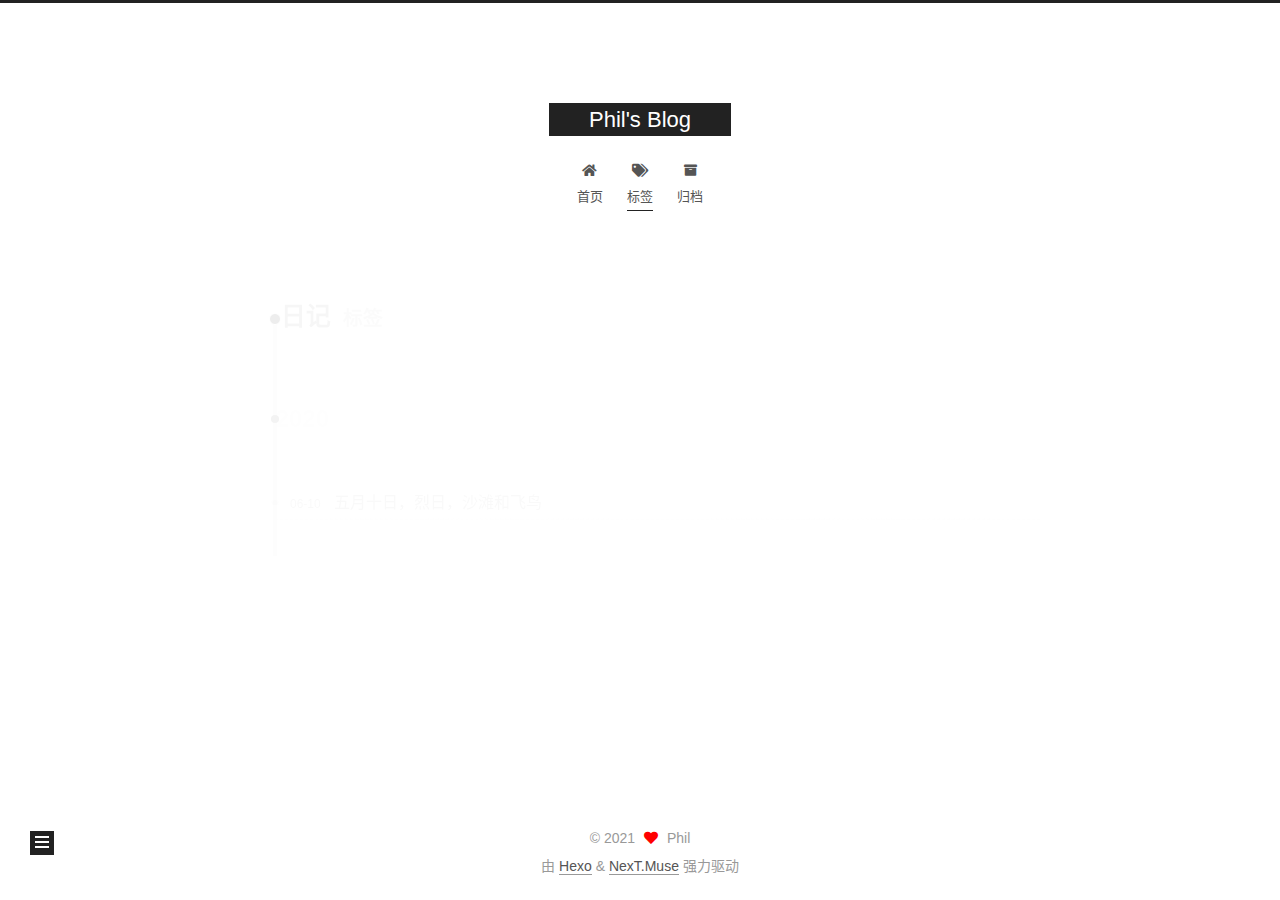
<file: tags/日记/index.html>
<!DOCTYPE html>
<html lang="zh-CN">
<head>
  <meta charset="UTF-8">
<meta name="viewport" content="width=device-width, initial-scale=1, maximum-scale=2">
<meta name="theme-color" content="#222">
<meta name="generator" content="Hexo 5.4.0">
  <link rel="apple-touch-icon" sizes="180x180" href="/images/apple-touch-icon-next.png">
  <link rel="icon" type="image/png" sizes="32x32" href="/images/favicon-32x32-next.png">
  <link rel="icon" type="image/png" sizes="16x16" href="/images/favicon-16x16-next.png">
  <link rel="mask-icon" href="/images/logo.svg" color="#222">

<link rel="stylesheet" href="/css/main.css">


<link rel="stylesheet" href="/lib/font-awesome/css/all.min.css">

<script id="hexo-configurations">
    var NexT = window.NexT || {};
    var CONFIG = {"hostname":"example.com","root":"/","scheme":"Muse","version":"7.8.0","exturl":false,"sidebar":{"position":"left","display":"post","padding":18,"offset":12,"onmobile":false},"copycode":{"enable":false,"show_result":false,"style":null},"back2top":{"enable":true,"sidebar":false,"scrollpercent":false},"bookmark":{"enable":false,"color":"#222","save":"auto"},"fancybox":false,"mediumzoom":false,"lazyload":false,"pangu":false,"comments":{"style":"tabs","active":null,"storage":true,"lazyload":false,"nav":null},"algolia":{"hits":{"per_page":10},"labels":{"input_placeholder":"Search for Posts","hits_empty":"We didn't find any results for the search: ${query}","hits_stats":"${hits} results found in ${time} ms"}},"localsearch":{"enable":false,"trigger":"auto","top_n_per_article":1,"unescape":false,"preload":false},"motion":{"enable":true,"async":false,"transition":{"post_block":"fadeIn","post_header":"slideDownIn","post_body":"slideDownIn","coll_header":"slideLeftIn","sidebar":"slideUpIn"}}};
  </script>

  <meta property="og:type" content="website">
<meta property="og:title" content="Phil&#39;s Blog">
<meta property="og:url" content="http://example.com/tags/%E6%97%A5%E8%AE%B0/index.html">
<meta property="og:site_name" content="Phil&#39;s Blog">
<meta property="og:locale" content="zh_CN">
<meta property="article:author" content="Phil">
<meta name="twitter:card" content="summary">

<link rel="canonical" href="http://example.com/tags/%E6%97%A5%E8%AE%B0/">


<script id="page-configurations">
  // https://hexo.io/docs/variables.html
  CONFIG.page = {
    sidebar: "",
    isHome : false,
    isPost : false,
    lang   : 'zh-CN'
  };
</script>

  <title>标签: 日记 | Phil's Blog</title>
  






  <noscript>
  <style>
  .use-motion .brand,
  .use-motion .menu-item,
  .sidebar-inner,
  .use-motion .post-block,
  .use-motion .pagination,
  .use-motion .comments,
  .use-motion .post-header,
  .use-motion .post-body,
  .use-motion .collection-header { opacity: initial; }

  .use-motion .site-title,
  .use-motion .site-subtitle {
    opacity: initial;
    top: initial;
  }

  .use-motion .logo-line-before i { left: initial; }
  .use-motion .logo-line-after i { right: initial; }
  </style>
</noscript>

</head>

<body itemscope itemtype="http://schema.org/WebPage">
  <div class="container use-motion">
    <div class="headband"></div>

    <header class="header" itemscope itemtype="http://schema.org/WPHeader">
      <div class="header-inner"><div class="site-brand-container">
  <div class="site-nav-toggle">
    <div class="toggle" aria-label="切换导航栏">
      <span class="toggle-line toggle-line-first"></span>
      <span class="toggle-line toggle-line-middle"></span>
      <span class="toggle-line toggle-line-last"></span>
    </div>
  </div>

  <div class="site-meta">

    <a href="/" class="brand" rel="start">
      <span class="logo-line-before"><i></i></span>
      <h1 class="site-title">Phil's Blog</h1>
      <span class="logo-line-after"><i></i></span>
    </a>
  </div>

  <div class="site-nav-right">
    <div class="toggle popup-trigger">
    </div>
  </div>
</div>




<nav class="site-nav">
  <ul id="menu" class="main-menu menu">
        <li class="menu-item menu-item-home">

    <a href="/" rel="section"><i class="fa fa-home fa-fw"></i>首页</a>

  </li>
        <li class="menu-item menu-item-tags">

    <a href="/tags/" rel="section"><i class="fa fa-tags fa-fw"></i>标签</a>

  </li>
        <li class="menu-item menu-item-archives">

    <a href="/archives/" rel="section"><i class="fa fa-archive fa-fw"></i>归档</a>

  </li>
  </ul>
</nav>




</div>
    </header>

    
  <div class="back-to-top">
    <i class="fa fa-arrow-up"></i>
    <span>0%</span>
  </div>


    <main class="main">
      <div class="main-inner">
        <div class="content-wrap">
          

          <div class="content tag">
            

  
  
  
  <div class="post-block">
    <div class="posts-collapse">
      <div class="collection-title">
        <h2 class="collection-header">日记
          <small>标签</small>
        </h2>
      </div>

      
    <div class="collection-year">
      <span class="collection-header">2020</span>
    </div>

  <article itemscope itemtype="http://schema.org/Article">
    <header class="post-header">

      <div class="post-meta">
        <time itemprop="dateCreated"
              datetime="2020-06-10T10:00:00+08:00"
              content="2020-06-10">
          06-10
        </time>
      </div>

      <div class="post-title">
          <a class="post-title-link" href="/2020/06/10/%E4%BA%94%E6%9C%88%E5%8D%81%E5%8F%B7%EF%BC%8C%E7%83%88%E6%97%A5%EF%BC%8C%E6%B5%B7%E6%BB%A9%E5%92%8C%E9%A3%9E%E9%B8%9F/" itemprop="url">
            <span itemprop="name">五月十日，烈日，沙滩和飞鸟</span>
          </a>
      </div>

    </header>
  </article>

    </div>
  </div>
  
  
  

  



          </div>
          

<script>
  window.addEventListener('tabs:register', () => {
    let { activeClass } = CONFIG.comments;
    if (CONFIG.comments.storage) {
      activeClass = localStorage.getItem('comments_active') || activeClass;
    }
    if (activeClass) {
      let activeTab = document.querySelector(`a[href="#comment-${activeClass}"]`);
      if (activeTab) {
        activeTab.click();
      }
    }
  });
  if (CONFIG.comments.storage) {
    window.addEventListener('tabs:click', event => {
      if (!event.target.matches('.tabs-comment .tab-content .tab-pane')) return;
      let commentClass = event.target.classList[1];
      localStorage.setItem('comments_active', commentClass);
    });
  }
</script>

        </div>
          
  
  <div class="toggle sidebar-toggle">
    <span class="toggle-line toggle-line-first"></span>
    <span class="toggle-line toggle-line-middle"></span>
    <span class="toggle-line toggle-line-last"></span>
  </div>

  <aside class="sidebar">
    <div class="sidebar-inner">

      <ul class="sidebar-nav motion-element">
        <li class="sidebar-nav-toc">
          文章目录
        </li>
        <li class="sidebar-nav-overview">
          站点概览
        </li>
      </ul>

      <!--noindex-->
      <div class="post-toc-wrap sidebar-panel">
      </div>
      <!--/noindex-->

      <div class="site-overview-wrap sidebar-panel">
        <div class="site-author motion-element" itemprop="author" itemscope itemtype="http://schema.org/Person">
  <p class="site-author-name" itemprop="name">Phil</p>
  <div class="site-description" itemprop="description"></div>
</div>
<div class="site-state-wrap motion-element">
  <nav class="site-state">
      <div class="site-state-item site-state-posts">
          <a href="/archives/">
        
          <span class="site-state-item-count">2</span>
          <span class="site-state-item-name">日志</span>
        </a>
      </div>
      <div class="site-state-item site-state-tags">
            <a href="/tags/">
          
        <span class="site-state-item-count">2</span>
        <span class="site-state-item-name">标签</span></a>
      </div>
  </nav>
</div>



      </div>

    </div>
  </aside>
  <div id="sidebar-dimmer"></div>


      </div>
    </main>

    <footer class="footer">
      <div class="footer-inner">
        

        

<div class="copyright">
  
  &copy; 
  <span itemprop="copyrightYear">2021</span>
  <span class="with-love">
    <i class="fa fa-heart"></i>
  </span>
  <span class="author" itemprop="copyrightHolder">Phil</span>
</div>
  <div class="powered-by">由 <a href="https://hexo.io/" class="theme-link" rel="noopener" target="_blank">Hexo</a> & <a href="https://muse.theme-next.org/" class="theme-link" rel="noopener" target="_blank">NexT.Muse</a> 强力驱动
  </div>

        








      </div>
    </footer>
  </div>

  
  <script src="/lib/anime.min.js"></script>
  <script src="/lib/velocity/velocity.min.js"></script>
  <script src="/lib/velocity/velocity.ui.min.js"></script>

<script src="/js/utils.js"></script>

<script src="/js/motion.js"></script>


<script src="/js/schemes/muse.js"></script>


<script src="/js/next-boot.js"></script>




  















  

  

</body>
</html>
</file>
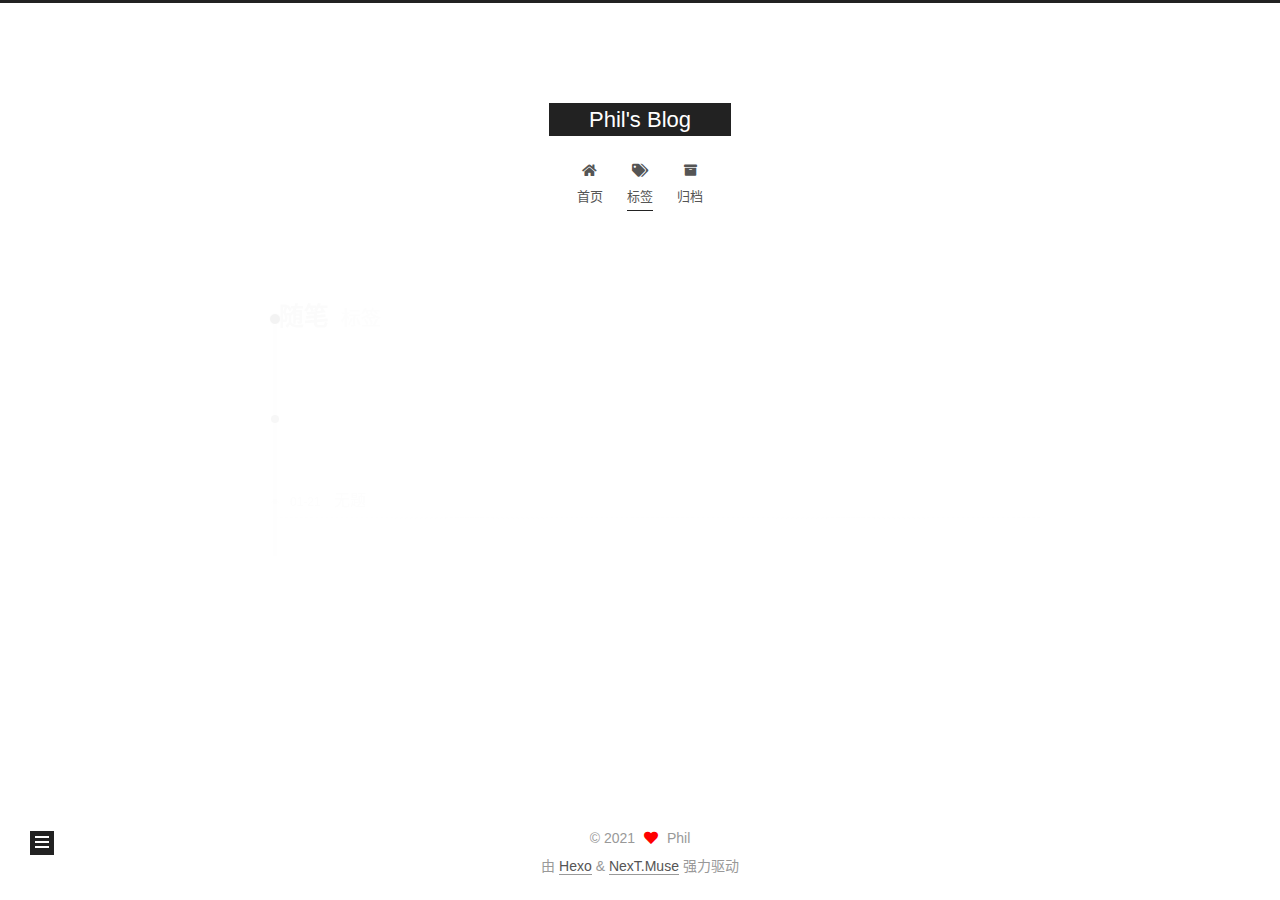
<file: tags/随笔/index.html>
<!DOCTYPE html>
<html lang="zh-CN">
<head>
  <meta charset="UTF-8">
<meta name="viewport" content="width=device-width, initial-scale=1, maximum-scale=2">
<meta name="theme-color" content="#222">
<meta name="generator" content="Hexo 5.4.0">
  <link rel="apple-touch-icon" sizes="180x180" href="/images/apple-touch-icon-next.png">
  <link rel="icon" type="image/png" sizes="32x32" href="/images/favicon-32x32-next.png">
  <link rel="icon" type="image/png" sizes="16x16" href="/images/favicon-16x16-next.png">
  <link rel="mask-icon" href="/images/logo.svg" color="#222">

<link rel="stylesheet" href="/css/main.css">


<link rel="stylesheet" href="/lib/font-awesome/css/all.min.css">

<script id="hexo-configurations">
    var NexT = window.NexT || {};
    var CONFIG = {"hostname":"example.com","root":"/","scheme":"Muse","version":"7.8.0","exturl":false,"sidebar":{"position":"left","display":"post","padding":18,"offset":12,"onmobile":false},"copycode":{"enable":false,"show_result":false,"style":null},"back2top":{"enable":true,"sidebar":false,"scrollpercent":false},"bookmark":{"enable":false,"color":"#222","save":"auto"},"fancybox":false,"mediumzoom":false,"lazyload":false,"pangu":false,"comments":{"style":"tabs","active":null,"storage":true,"lazyload":false,"nav":null},"algolia":{"hits":{"per_page":10},"labels":{"input_placeholder":"Search for Posts","hits_empty":"We didn't find any results for the search: ${query}","hits_stats":"${hits} results found in ${time} ms"}},"localsearch":{"enable":false,"trigger":"auto","top_n_per_article":1,"unescape":false,"preload":false},"motion":{"enable":true,"async":false,"transition":{"post_block":"fadeIn","post_header":"slideDownIn","post_body":"slideDownIn","coll_header":"slideLeftIn","sidebar":"slideUpIn"}}};
  </script>

  <meta property="og:type" content="website">
<meta property="og:title" content="Phil&#39;s Blog">
<meta property="og:url" content="http://example.com/tags/%E9%9A%8F%E7%AC%94/index.html">
<meta property="og:site_name" content="Phil&#39;s Blog">
<meta property="og:locale" content="zh_CN">
<meta property="article:author" content="Phil">
<meta name="twitter:card" content="summary">

<link rel="canonical" href="http://example.com/tags/%E9%9A%8F%E7%AC%94/">


<script id="page-configurations">
  // https://hexo.io/docs/variables.html
  CONFIG.page = {
    sidebar: "",
    isHome : false,
    isPost : false,
    lang   : 'zh-CN'
  };
</script>

  <title>标签: 随笔 | Phil's Blog</title>
  






  <noscript>
  <style>
  .use-motion .brand,
  .use-motion .menu-item,
  .sidebar-inner,
  .use-motion .post-block,
  .use-motion .pagination,
  .use-motion .comments,
  .use-motion .post-header,
  .use-motion .post-body,
  .use-motion .collection-header { opacity: initial; }

  .use-motion .site-title,
  .use-motion .site-subtitle {
    opacity: initial;
    top: initial;
  }

  .use-motion .logo-line-before i { left: initial; }
  .use-motion .logo-line-after i { right: initial; }
  </style>
</noscript>

</head>

<body itemscope itemtype="http://schema.org/WebPage">
  <div class="container use-motion">
    <div class="headband"></div>

    <header class="header" itemscope itemtype="http://schema.org/WPHeader">
      <div class="header-inner"><div class="site-brand-container">
  <div class="site-nav-toggle">
    <div class="toggle" aria-label="切换导航栏">
      <span class="toggle-line toggle-line-first"></span>
      <span class="toggle-line toggle-line-middle"></span>
      <span class="toggle-line toggle-line-last"></span>
    </div>
  </div>

  <div class="site-meta">

    <a href="/" class="brand" rel="start">
      <span class="logo-line-before"><i></i></span>
      <h1 class="site-title">Phil's Blog</h1>
      <span class="logo-line-after"><i></i></span>
    </a>
  </div>

  <div class="site-nav-right">
    <div class="toggle popup-trigger">
    </div>
  </div>
</div>




<nav class="site-nav">
  <ul id="menu" class="main-menu menu">
        <li class="menu-item menu-item-home">

    <a href="/" rel="section"><i class="fa fa-home fa-fw"></i>首页</a>

  </li>
        <li class="menu-item menu-item-tags">

    <a href="/tags/" rel="section"><i class="fa fa-tags fa-fw"></i>标签</a>

  </li>
        <li class="menu-item menu-item-archives">

    <a href="/archives/" rel="section"><i class="fa fa-archive fa-fw"></i>归档</a>

  </li>
  </ul>
</nav>




</div>
    </header>

    
  <div class="back-to-top">
    <i class="fa fa-arrow-up"></i>
    <span>0%</span>
  </div>


    <main class="main">
      <div class="main-inner">
        <div class="content-wrap">
          

          <div class="content tag">
            

  
  
  
  <div class="post-block">
    <div class="posts-collapse">
      <div class="collection-title">
        <h2 class="collection-header">随笔
          <small>标签</small>
        </h2>
      </div>

      
    <div class="collection-year">
      <span class="collection-header">2021</span>
    </div>

  <article itemscope itemtype="http://schema.org/Article">
    <header class="post-header">

      <div class="post-meta">
        <time itemprop="dateCreated"
              datetime="2021-01-21T09:00:00+08:00"
              content="2021-01-21">
          01-21
        </time>
      </div>

      <div class="post-title">
          <a class="post-title-link" href="/2021/01/21/%E6%97%A0%E9%A2%98/" itemprop="url">
            <span itemprop="name">无题</span>
          </a>
      </div>

    </header>
  </article>

    </div>
  </div>
  
  
  

  



          </div>
          

<script>
  window.addEventListener('tabs:register', () => {
    let { activeClass } = CONFIG.comments;
    if (CONFIG.comments.storage) {
      activeClass = localStorage.getItem('comments_active') || activeClass;
    }
    if (activeClass) {
      let activeTab = document.querySelector(`a[href="#comment-${activeClass}"]`);
      if (activeTab) {
        activeTab.click();
      }
    }
  });
  if (CONFIG.comments.storage) {
    window.addEventListener('tabs:click', event => {
      if (!event.target.matches('.tabs-comment .tab-content .tab-pane')) return;
      let commentClass = event.target.classList[1];
      localStorage.setItem('comments_active', commentClass);
    });
  }
</script>

        </div>
          
  
  <div class="toggle sidebar-toggle">
    <span class="toggle-line toggle-line-first"></span>
    <span class="toggle-line toggle-line-middle"></span>
    <span class="toggle-line toggle-line-last"></span>
  </div>

  <aside class="sidebar">
    <div class="sidebar-inner">

      <ul class="sidebar-nav motion-element">
        <li class="sidebar-nav-toc">
          文章目录
        </li>
        <li class="sidebar-nav-overview">
          站点概览
        </li>
      </ul>

      <!--noindex-->
      <div class="post-toc-wrap sidebar-panel">
      </div>
      <!--/noindex-->

      <div class="site-overview-wrap sidebar-panel">
        <div class="site-author motion-element" itemprop="author" itemscope itemtype="http://schema.org/Person">
  <p class="site-author-name" itemprop="name">Phil</p>
  <div class="site-description" itemprop="description"></div>
</div>
<div class="site-state-wrap motion-element">
  <nav class="site-state">
      <div class="site-state-item site-state-posts">
          <a href="/archives/">
        
          <span class="site-state-item-count">3</span>
          <span class="site-state-item-name">日志</span>
        </a>
      </div>
      <div class="site-state-item site-state-tags">
            <a href="/tags/">
          
        <span class="site-state-item-count">3</span>
        <span class="site-state-item-name">标签</span></a>
      </div>
  </nav>
</div>



      </div>

    </div>
  </aside>
  <div id="sidebar-dimmer"></div>


      </div>
    </main>

    <footer class="footer">
      <div class="footer-inner">
        

        

<div class="copyright">
  
  &copy; 
  <span itemprop="copyrightYear">2021</span>
  <span class="with-love">
    <i class="fa fa-heart"></i>
  </span>
  <span class="author" itemprop="copyrightHolder">Phil</span>
</div>
  <div class="powered-by">由 <a href="https://hexo.io/" class="theme-link" rel="noopener" target="_blank">Hexo</a> & <a href="https://muse.theme-next.org/" class="theme-link" rel="noopener" target="_blank">NexT.Muse</a> 强力驱动
  </div>

        








      </div>
    </footer>
  </div>

  
  <script src="/lib/anime.min.js"></script>
  <script src="/lib/velocity/velocity.min.js"></script>
  <script src="/lib/velocity/velocity.ui.min.js"></script>

<script src="/js/utils.js"></script>

<script src="/js/motion.js"></script>


<script src="/js/schemes/muse.js"></script>


<script src="/js/next-boot.js"></script>




  















  

  

</body>
</html>
</file>
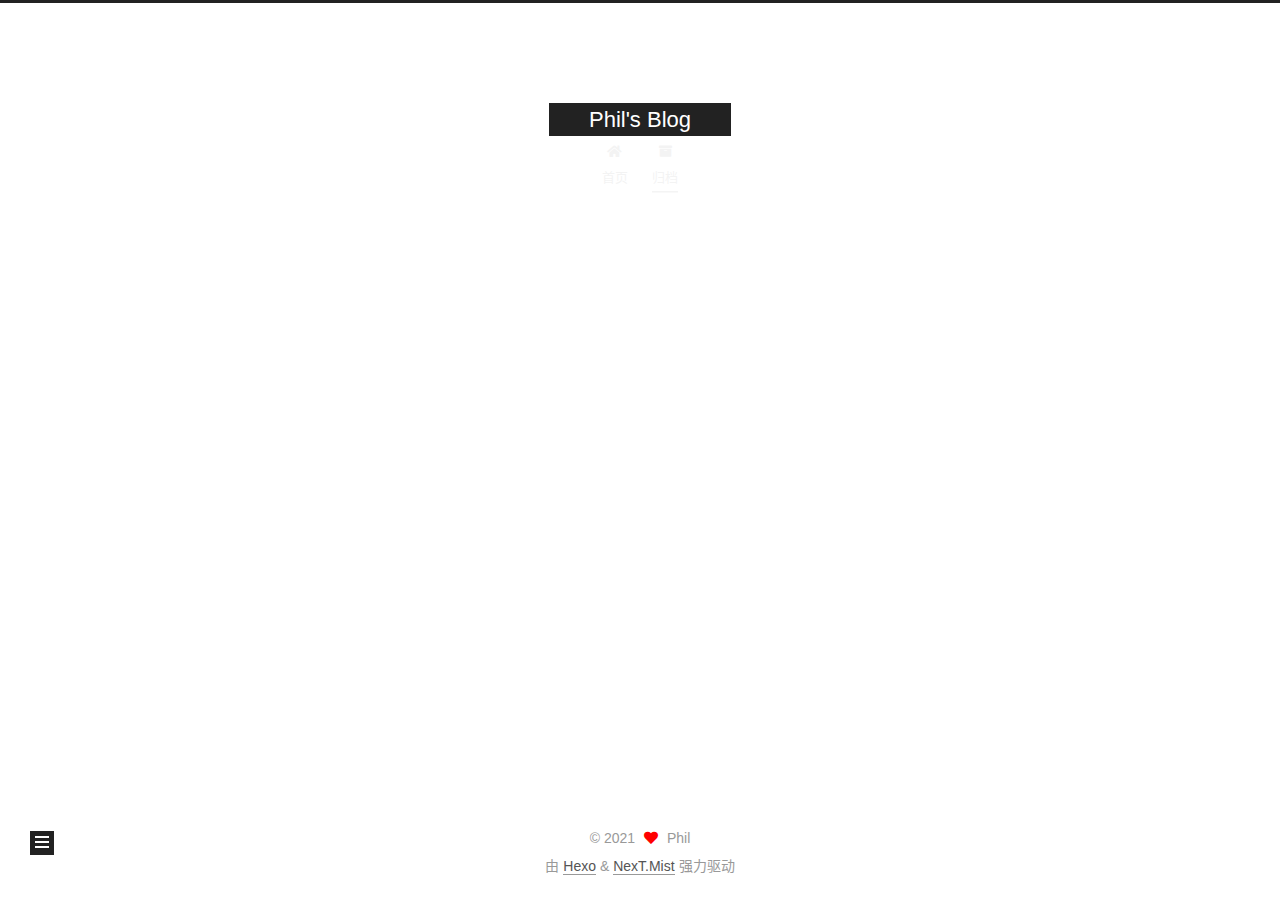
<file: archives/2020/06/index.html>
<!DOCTYPE html>
<html lang="zh-CN">
<head>
  <meta charset="UTF-8">
<meta name="viewport" content="width=device-width, initial-scale=1, maximum-scale=2">
<meta name="theme-color" content="#222">
<meta name="generator" content="Hexo 5.4.0">
  <link rel="apple-touch-icon" sizes="180x180" href="/images/apple-touch-icon-next.png">
  <link rel="icon" type="image/png" sizes="32x32" href="/images/favicon-32x32-next.png">
  <link rel="icon" type="image/png" sizes="16x16" href="/images/favicon-16x16-next.png">
  <link rel="mask-icon" href="/images/logo.svg" color="#222">

<link rel="stylesheet" href="/css/main.css">


<link rel="stylesheet" href="/lib/font-awesome/css/all.min.css">

<script id="hexo-configurations">
    var NexT = window.NexT || {};
    var CONFIG = {"hostname":"example.com","root":"/","scheme":"Mist","version":"7.8.0","exturl":false,"sidebar":{"position":"left","display":"post","padding":18,"offset":12,"onmobile":false},"copycode":{"enable":false,"show_result":false,"style":null},"back2top":{"enable":true,"sidebar":false,"scrollpercent":false},"bookmark":{"enable":false,"color":"#222","save":"auto"},"fancybox":false,"mediumzoom":false,"lazyload":false,"pangu":false,"comments":{"style":"tabs","active":null,"storage":true,"lazyload":false,"nav":null},"algolia":{"hits":{"per_page":10},"labels":{"input_placeholder":"Search for Posts","hits_empty":"We didn't find any results for the search: ${query}","hits_stats":"${hits} results found in ${time} ms"}},"localsearch":{"enable":false,"trigger":"auto","top_n_per_article":1,"unescape":false,"preload":false},"motion":{"enable":true,"async":false,"transition":{"post_block":"fadeIn","post_header":"slideDownIn","post_body":"slideDownIn","coll_header":"slideLeftIn","sidebar":"slideUpIn"}}};
  </script>

  <meta property="og:type" content="website">
<meta property="og:title" content="Phil&#39;s Blog">
<meta property="og:url" content="http://example.com/archives/2020/06/index.html">
<meta property="og:site_name" content="Phil&#39;s Blog">
<meta property="og:locale" content="zh_CN">
<meta property="article:author" content="Phil">
<meta name="twitter:card" content="summary">

<link rel="canonical" href="http://example.com/archives/2020/06/">


<script id="page-configurations">
  // https://hexo.io/docs/variables.html
  CONFIG.page = {
    sidebar: "",
    isHome : false,
    isPost : false,
    lang   : 'zh-CN'
  };
</script>

  <title>归档 | Phil's Blog</title>
  






  <noscript>
  <style>
  .use-motion .brand,
  .use-motion .menu-item,
  .sidebar-inner,
  .use-motion .post-block,
  .use-motion .pagination,
  .use-motion .comments,
  .use-motion .post-header,
  .use-motion .post-body,
  .use-motion .collection-header { opacity: initial; }

  .use-motion .site-title,
  .use-motion .site-subtitle {
    opacity: initial;
    top: initial;
  }

  .use-motion .logo-line-before i { left: initial; }
  .use-motion .logo-line-after i { right: initial; }
  </style>
</noscript>

</head>

<body itemscope itemtype="http://schema.org/WebPage">
  <div class="container use-motion">
    <div class="headband"></div>

    <header class="header" itemscope itemtype="http://schema.org/WPHeader">
      <div class="header-inner"><div class="site-brand-container">
  <div class="site-nav-toggle">
    <div class="toggle" aria-label="切换导航栏">
      <span class="toggle-line toggle-line-first"></span>
      <span class="toggle-line toggle-line-middle"></span>
      <span class="toggle-line toggle-line-last"></span>
    </div>
  </div>

  <div class="site-meta">

    <a href="/" class="brand" rel="start">
      <span class="logo-line-before"><i></i></span>
      <h1 class="site-title">Phil's Blog</h1>
      <span class="logo-line-after"><i></i></span>
    </a>
  </div>

  <div class="site-nav-right">
    <div class="toggle popup-trigger">
    </div>
  </div>
</div>




<nav class="site-nav">
  <ul id="menu" class="main-menu menu">
        <li class="menu-item menu-item-home">

    <a href="/" rel="section"><i class="fa fa-home fa-fw"></i>首页</a>

  </li>
        <li class="menu-item menu-item-archives">

    <a href="/archives/" rel="section"><i class="fa fa-archive fa-fw"></i>归档</a>

  </li>
  </ul>
</nav>




</div>
    </header>

    
  <div class="back-to-top">
    <i class="fa fa-arrow-up"></i>
    <span>0%</span>
  </div>


    <main class="main">
      <div class="main-inner">
        <div class="content-wrap">
          

          <div class="content archive">
            

  
  
  
  <div class="post-block">
    <div class="posts-collapse">
      <div class="collection-title">
        <span class="collection-header">嗯..! 目前共计 1 篇日志。 继续努力。</span>
      </div>

      
    <div class="collection-year">
      <span class="collection-header">2020</span>
    </div>

  <article itemscope itemtype="http://schema.org/Article">
    <header class="post-header">

      <div class="post-meta">
        <time itemprop="dateCreated"
              datetime="2020-06-10T10:00:00+08:00"
              content="2020-06-10">
          06-10
        </time>
      </div>

      <div class="post-title">
          <a class="post-title-link" href="/2020/06/10/%E4%BA%94%E6%9C%88%E5%8D%81%E5%8F%B7%EF%BC%8C%E7%83%88%E6%97%A5%EF%BC%8C%E6%B5%B7%E6%BB%A9%E5%92%8C%E9%A3%9E%E9%B8%9F/" itemprop="url">
            <span itemprop="name">五月十日，烈日，沙滩和飞鸟</span>
          </a>
      </div>

    </header>
  </article>


    </div>
  </div>
  
  
  

  



          </div>
          

<script>
  window.addEventListener('tabs:register', () => {
    let { activeClass } = CONFIG.comments;
    if (CONFIG.comments.storage) {
      activeClass = localStorage.getItem('comments_active') || activeClass;
    }
    if (activeClass) {
      let activeTab = document.querySelector(`a[href="#comment-${activeClass}"]`);
      if (activeTab) {
        activeTab.click();
      }
    }
  });
  if (CONFIG.comments.storage) {
    window.addEventListener('tabs:click', event => {
      if (!event.target.matches('.tabs-comment .tab-content .tab-pane')) return;
      let commentClass = event.target.classList[1];
      localStorage.setItem('comments_active', commentClass);
    });
  }
</script>

        </div>
          
  
  <div class="toggle sidebar-toggle">
    <span class="toggle-line toggle-line-first"></span>
    <span class="toggle-line toggle-line-middle"></span>
    <span class="toggle-line toggle-line-last"></span>
  </div>

  <aside class="sidebar">
    <div class="sidebar-inner">

      <ul class="sidebar-nav motion-element">
        <li class="sidebar-nav-toc">
          文章目录
        </li>
        <li class="sidebar-nav-overview">
          站点概览
        </li>
      </ul>

      <!--noindex-->
      <div class="post-toc-wrap sidebar-panel">
      </div>
      <!--/noindex-->

      <div class="site-overview-wrap sidebar-panel">
        <div class="site-author motion-element" itemprop="author" itemscope itemtype="http://schema.org/Person">
  <p class="site-author-name" itemprop="name">Phil</p>
  <div class="site-description" itemprop="description"></div>
</div>
<div class="site-state-wrap motion-element">
  <nav class="site-state">
      <div class="site-state-item site-state-posts">
          <a href="/archives/">
        
          <span class="site-state-item-count">1</span>
          <span class="site-state-item-name">日志</span>
        </a>
      </div>
  </nav>
</div>



      </div>

    </div>
  </aside>
  <div id="sidebar-dimmer"></div>


      </div>
    </main>

    <footer class="footer">
      <div class="footer-inner">
        

        

<div class="copyright">
  
  &copy; 
  <span itemprop="copyrightYear">2021</span>
  <span class="with-love">
    <i class="fa fa-heart"></i>
  </span>
  <span class="author" itemprop="copyrightHolder">Phil</span>
</div>
  <div class="powered-by">由 <a href="https://hexo.io/" class="theme-link" rel="noopener" target="_blank">Hexo</a> & <a href="https://mist.theme-next.org/" class="theme-link" rel="noopener" target="_blank">NexT.Mist</a> 强力驱动
  </div>

        








      </div>
    </footer>
  </div>

  
  <script src="/lib/anime.min.js"></script>
  <script src="/lib/velocity/velocity.min.js"></script>
  <script src="/lib/velocity/velocity.ui.min.js"></script>

<script src="/js/utils.js"></script>

<script src="/js/motion.js"></script>


<script src="/js/schemes/muse.js"></script>


<script src="/js/next-boot.js"></script>




  















  

  

</body>
</html>
</file>
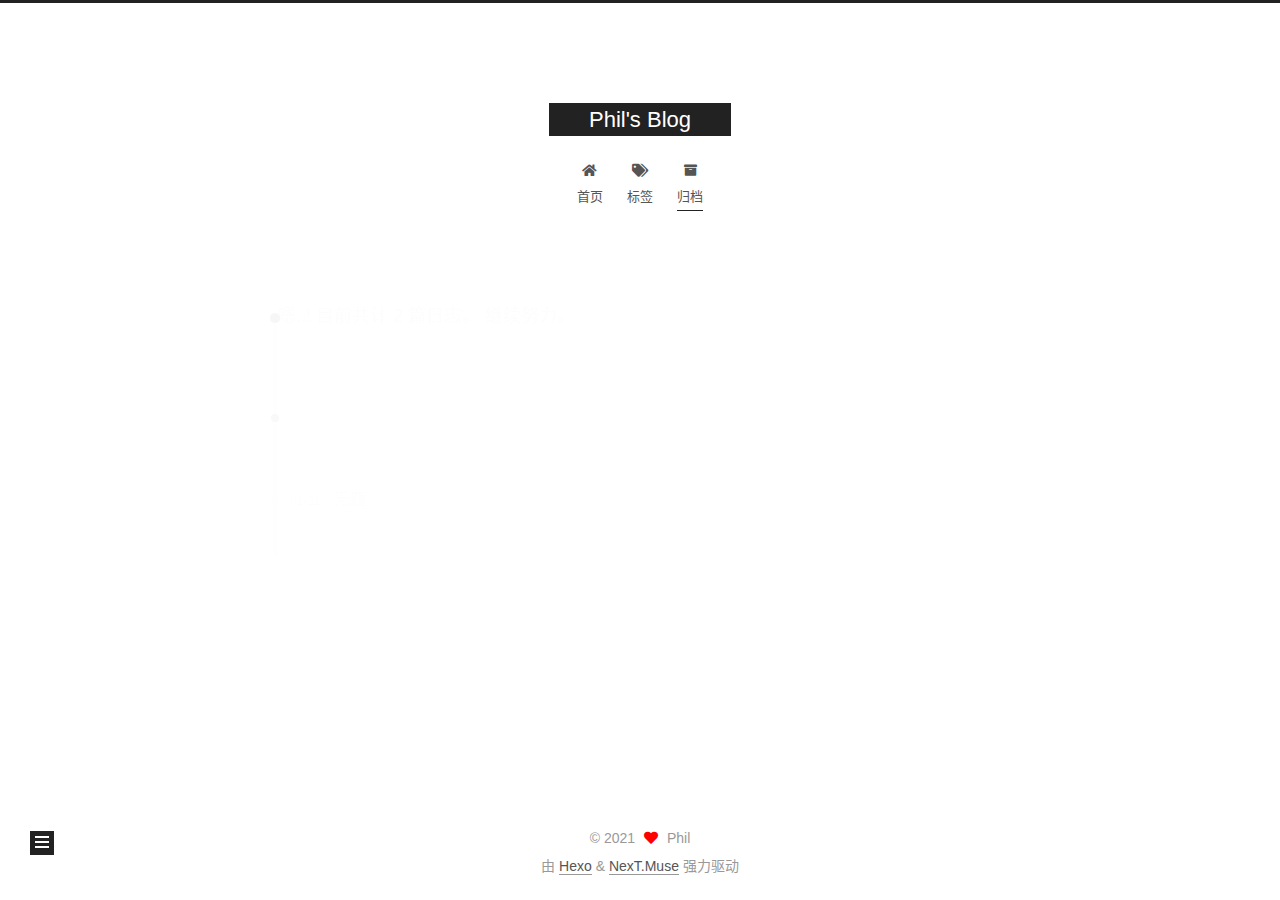
<file: archives/2021/01/index.html>
<!DOCTYPE html>
<html lang="zh-CN">
<head>
  <meta charset="UTF-8">
<meta name="viewport" content="width=device-width, initial-scale=1, maximum-scale=2">
<meta name="theme-color" content="#222">
<meta name="generator" content="Hexo 5.4.0">
  <link rel="apple-touch-icon" sizes="180x180" href="/images/apple-touch-icon-next.png">
  <link rel="icon" type="image/png" sizes="32x32" href="/images/favicon-32x32-next.png">
  <link rel="icon" type="image/png" sizes="16x16" href="/images/favicon-16x16-next.png">
  <link rel="mask-icon" href="/images/logo.svg" color="#222">

<link rel="stylesheet" href="/css/main.css">


<link rel="stylesheet" href="/lib/font-awesome/css/all.min.css">

<script id="hexo-configurations">
    var NexT = window.NexT || {};
    var CONFIG = {"hostname":"example.com","root":"/","scheme":"Muse","version":"7.8.0","exturl":false,"sidebar":{"position":"left","display":"post","padding":18,"offset":12,"onmobile":false},"copycode":{"enable":false,"show_result":false,"style":null},"back2top":{"enable":true,"sidebar":false,"scrollpercent":false},"bookmark":{"enable":false,"color":"#222","save":"auto"},"fancybox":false,"mediumzoom":false,"lazyload":false,"pangu":false,"comments":{"style":"tabs","active":null,"storage":true,"lazyload":false,"nav":null},"algolia":{"hits":{"per_page":10},"labels":{"input_placeholder":"Search for Posts","hits_empty":"We didn't find any results for the search: ${query}","hits_stats":"${hits} results found in ${time} ms"}},"localsearch":{"enable":false,"trigger":"auto","top_n_per_article":1,"unescape":false,"preload":false},"motion":{"enable":true,"async":false,"transition":{"post_block":"fadeIn","post_header":"slideDownIn","post_body":"slideDownIn","coll_header":"slideLeftIn","sidebar":"slideUpIn"}}};
  </script>

  <meta property="og:type" content="website">
<meta property="og:title" content="Phil&#39;s Blog">
<meta property="og:url" content="http://example.com/archives/2021/01/index.html">
<meta property="og:site_name" content="Phil&#39;s Blog">
<meta property="og:locale" content="zh_CN">
<meta property="article:author" content="Phil">
<meta name="twitter:card" content="summary">

<link rel="canonical" href="http://example.com/archives/2021/01/">


<script id="page-configurations">
  // https://hexo.io/docs/variables.html
  CONFIG.page = {
    sidebar: "",
    isHome : false,
    isPost : false,
    lang   : 'zh-CN'
  };
</script>

  <title>归档 | Phil's Blog</title>
  






  <noscript>
  <style>
  .use-motion .brand,
  .use-motion .menu-item,
  .sidebar-inner,
  .use-motion .post-block,
  .use-motion .pagination,
  .use-motion .comments,
  .use-motion .post-header,
  .use-motion .post-body,
  .use-motion .collection-header { opacity: initial; }

  .use-motion .site-title,
  .use-motion .site-subtitle {
    opacity: initial;
    top: initial;
  }

  .use-motion .logo-line-before i { left: initial; }
  .use-motion .logo-line-after i { right: initial; }
  </style>
</noscript>

</head>

<body itemscope itemtype="http://schema.org/WebPage">
  <div class="container use-motion">
    <div class="headband"></div>

    <header class="header" itemscope itemtype="http://schema.org/WPHeader">
      <div class="header-inner"><div class="site-brand-container">
  <div class="site-nav-toggle">
    <div class="toggle" aria-label="切换导航栏">
      <span class="toggle-line toggle-line-first"></span>
      <span class="toggle-line toggle-line-middle"></span>
      <span class="toggle-line toggle-line-last"></span>
    </div>
  </div>

  <div class="site-meta">

    <a href="/" class="brand" rel="start">
      <span class="logo-line-before"><i></i></span>
      <h1 class="site-title">Phil's Blog</h1>
      <span class="logo-line-after"><i></i></span>
    </a>
  </div>

  <div class="site-nav-right">
    <div class="toggle popup-trigger">
    </div>
  </div>
</div>




<nav class="site-nav">
  <ul id="menu" class="main-menu menu">
        <li class="menu-item menu-item-home">

    <a href="/" rel="section"><i class="fa fa-home fa-fw"></i>首页</a>

  </li>
        <li class="menu-item menu-item-tags">

    <a href="/tags/" rel="section"><i class="fa fa-tags fa-fw"></i>标签</a>

  </li>
        <li class="menu-item menu-item-archives">

    <a href="/archives/" rel="section"><i class="fa fa-archive fa-fw"></i>归档</a>

  </li>
  </ul>
</nav>




</div>
    </header>

    
  <div class="back-to-top">
    <i class="fa fa-arrow-up"></i>
    <span>0%</span>
  </div>


    <main class="main">
      <div class="main-inner">
        <div class="content-wrap">
          

          <div class="content archive">
            

  
  
  
  <div class="post-block">
    <div class="posts-collapse">
      <div class="collection-title">
        <span class="collection-header">嗯..! 目前共计 2 篇日志。 继续努力。</span>
      </div>

      
    <div class="collection-year">
      <span class="collection-header">2021</span>
    </div>

  <article itemscope itemtype="http://schema.org/Article">
    <header class="post-header">

      <div class="post-meta">
        <time itemprop="dateCreated"
              datetime="2021-01-21T09:00:00+08:00"
              content="2021-01-21">
          01-21
        </time>
      </div>

      <div class="post-title">
          <a class="post-title-link" href="/2021/01/21/%E6%97%A0%E9%A2%98/" itemprop="url">
            <span itemprop="name">无题</span>
          </a>
      </div>

    </header>
  </article>


    </div>
  </div>
  
  
  

  



          </div>
          

<script>
  window.addEventListener('tabs:register', () => {
    let { activeClass } = CONFIG.comments;
    if (CONFIG.comments.storage) {
      activeClass = localStorage.getItem('comments_active') || activeClass;
    }
    if (activeClass) {
      let activeTab = document.querySelector(`a[href="#comment-${activeClass}"]`);
      if (activeTab) {
        activeTab.click();
      }
    }
  });
  if (CONFIG.comments.storage) {
    window.addEventListener('tabs:click', event => {
      if (!event.target.matches('.tabs-comment .tab-content .tab-pane')) return;
      let commentClass = event.target.classList[1];
      localStorage.setItem('comments_active', commentClass);
    });
  }
</script>

        </div>
          
  
  <div class="toggle sidebar-toggle">
    <span class="toggle-line toggle-line-first"></span>
    <span class="toggle-line toggle-line-middle"></span>
    <span class="toggle-line toggle-line-last"></span>
  </div>

  <aside class="sidebar">
    <div class="sidebar-inner">

      <ul class="sidebar-nav motion-element">
        <li class="sidebar-nav-toc">
          文章目录
        </li>
        <li class="sidebar-nav-overview">
          站点概览
        </li>
      </ul>

      <!--noindex-->
      <div class="post-toc-wrap sidebar-panel">
      </div>
      <!--/noindex-->

      <div class="site-overview-wrap sidebar-panel">
        <div class="site-author motion-element" itemprop="author" itemscope itemtype="http://schema.org/Person">
  <p class="site-author-name" itemprop="name">Phil</p>
  <div class="site-description" itemprop="description"></div>
</div>
<div class="site-state-wrap motion-element">
  <nav class="site-state">
      <div class="site-state-item site-state-posts">
          <a href="/archives/">
        
          <span class="site-state-item-count">2</span>
          <span class="site-state-item-name">日志</span>
        </a>
      </div>
      <div class="site-state-item site-state-tags">
            <a href="/tags/">
          
        <span class="site-state-item-count">2</span>
        <span class="site-state-item-name">标签</span></a>
      </div>
  </nav>
</div>



      </div>

    </div>
  </aside>
  <div id="sidebar-dimmer"></div>


      </div>
    </main>

    <footer class="footer">
      <div class="footer-inner">
        

        

<div class="copyright">
  
  &copy; 
  <span itemprop="copyrightYear">2021</span>
  <span class="with-love">
    <i class="fa fa-heart"></i>
  </span>
  <span class="author" itemprop="copyrightHolder">Phil</span>
</div>
  <div class="powered-by">由 <a href="https://hexo.io/" class="theme-link" rel="noopener" target="_blank">Hexo</a> & <a href="https://muse.theme-next.org/" class="theme-link" rel="noopener" target="_blank">NexT.Muse</a> 强力驱动
  </div>

        








      </div>
    </footer>
  </div>

  
  <script src="/lib/anime.min.js"></script>
  <script src="/lib/velocity/velocity.min.js"></script>
  <script src="/lib/velocity/velocity.ui.min.js"></script>

<script src="/js/utils.js"></script>

<script src="/js/motion.js"></script>


<script src="/js/schemes/muse.js"></script>


<script src="/js/next-boot.js"></script>




  















  

  

</body>
</html>
</file>
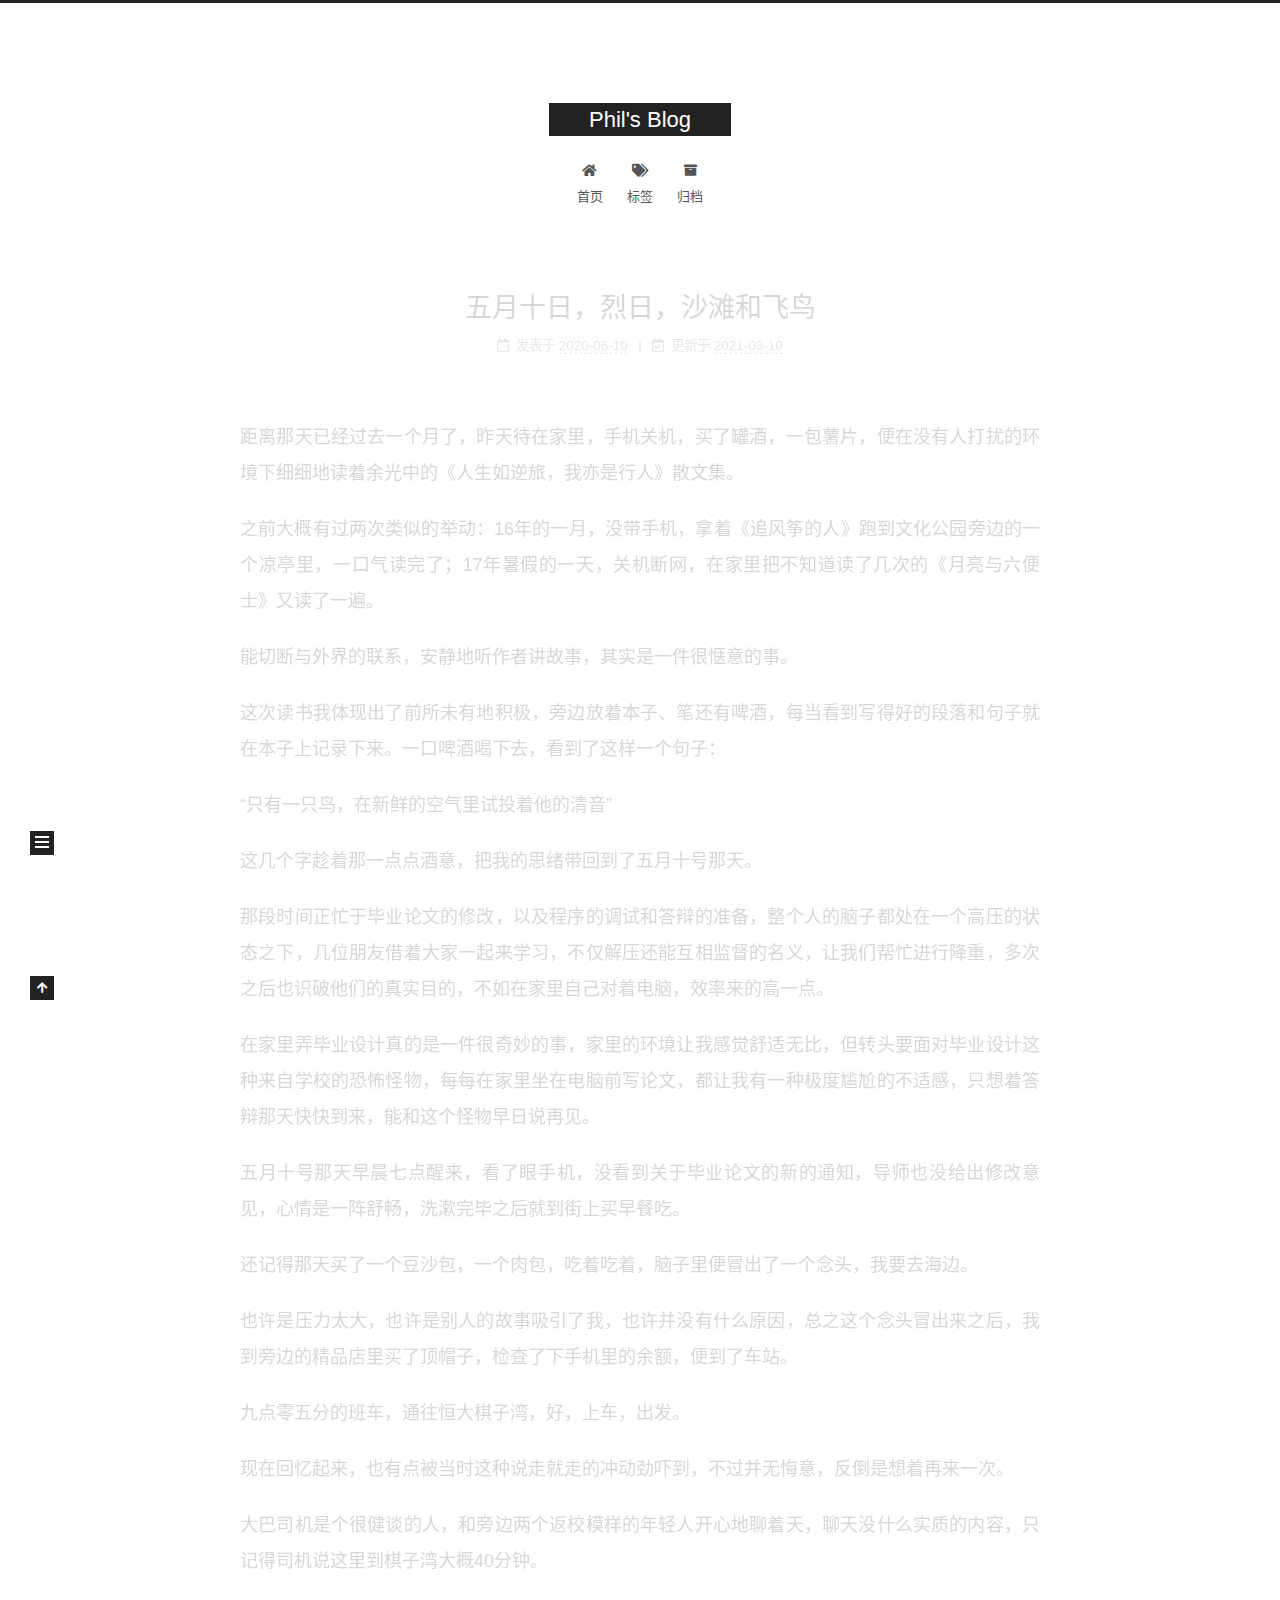
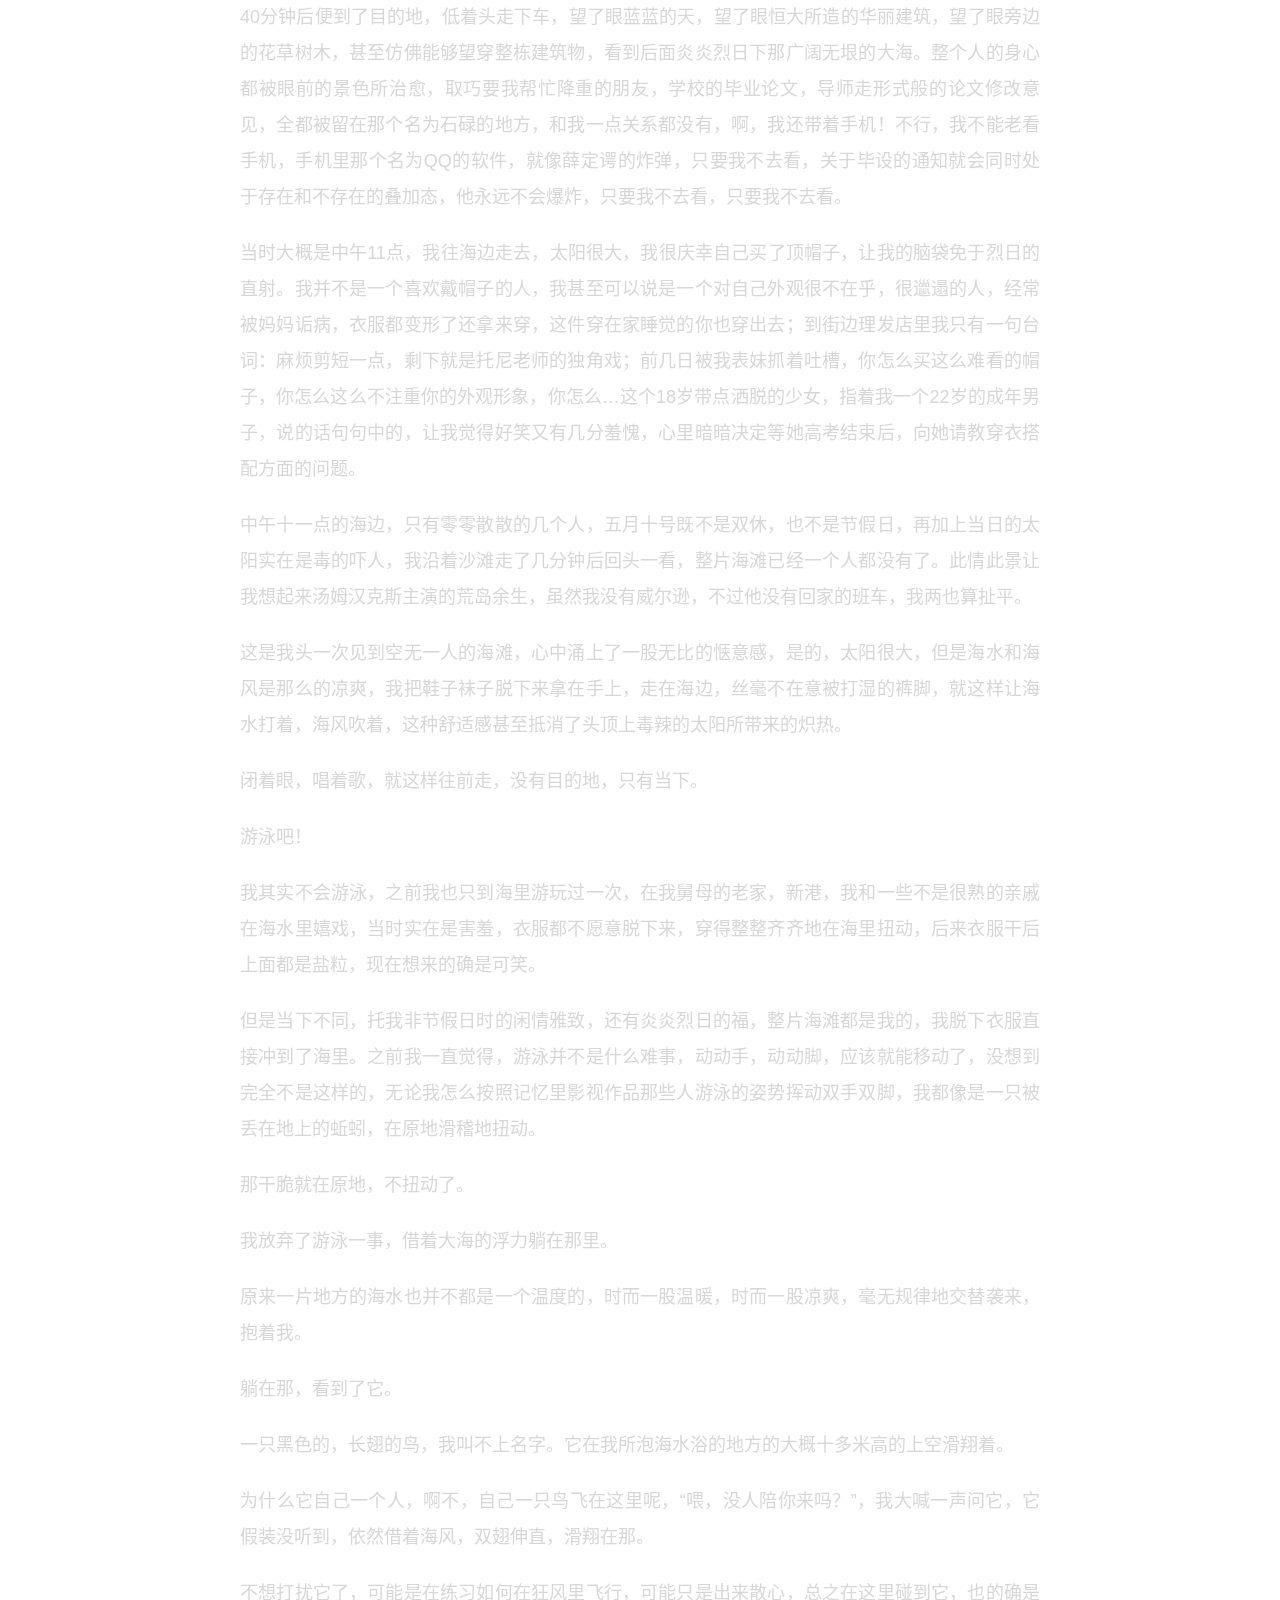
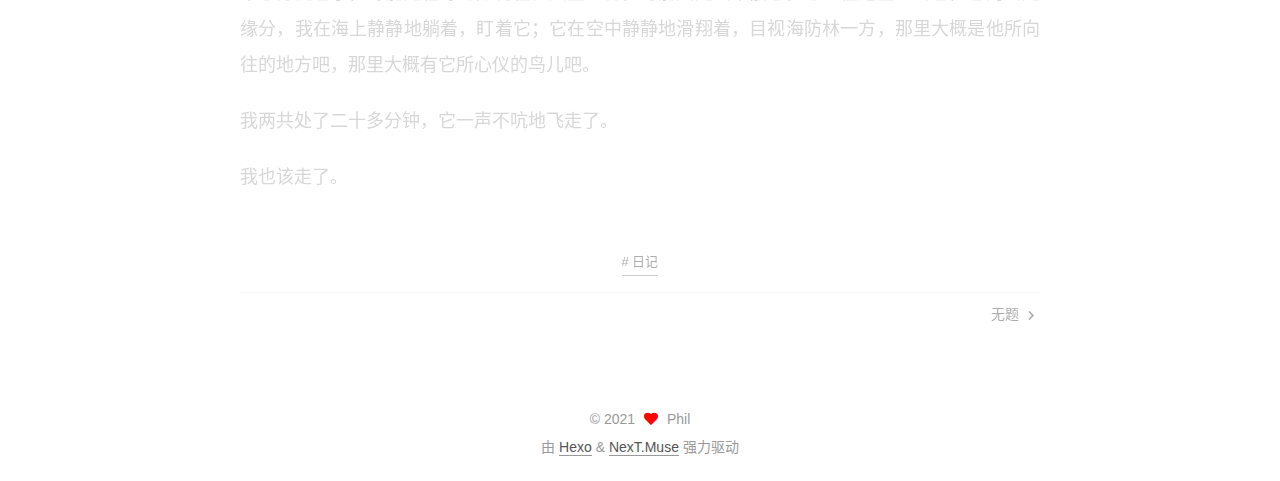
<file: 2020/06/10/五月十号，烈日，海滩和飞鸟/index.html>
<!DOCTYPE html>
<html lang="zh-CN">
<head>
  <meta charset="UTF-8">
<meta name="viewport" content="width=device-width, initial-scale=1, maximum-scale=2">
<meta name="theme-color" content="#222">
<meta name="generator" content="Hexo 5.4.0">
  <link rel="apple-touch-icon" sizes="180x180" href="/images/apple-touch-icon-next.png">
  <link rel="icon" type="image/png" sizes="32x32" href="/images/favicon-32x32-next.png">
  <link rel="icon" type="image/png" sizes="16x16" href="/images/favicon-16x16-next.png">
  <link rel="mask-icon" href="/images/logo.svg" color="#222">

<link rel="stylesheet" href="/css/main.css">


<link rel="stylesheet" href="/lib/font-awesome/css/all.min.css">

<script id="hexo-configurations">
    var NexT = window.NexT || {};
    var CONFIG = {"hostname":"example.com","root":"/","scheme":"Muse","version":"7.8.0","exturl":false,"sidebar":{"position":"left","display":"post","padding":18,"offset":12,"onmobile":false},"copycode":{"enable":false,"show_result":false,"style":null},"back2top":{"enable":true,"sidebar":false,"scrollpercent":false},"bookmark":{"enable":false,"color":"#222","save":"auto"},"fancybox":false,"mediumzoom":false,"lazyload":false,"pangu":false,"comments":{"style":"tabs","active":null,"storage":true,"lazyload":false,"nav":null},"algolia":{"hits":{"per_page":10},"labels":{"input_placeholder":"Search for Posts","hits_empty":"We didn't find any results for the search: ${query}","hits_stats":"${hits} results found in ${time} ms"}},"localsearch":{"enable":false,"trigger":"auto","top_n_per_article":1,"unescape":false,"preload":false},"motion":{"enable":true,"async":false,"transition":{"post_block":"fadeIn","post_header":"slideDownIn","post_body":"slideDownIn","coll_header":"slideLeftIn","sidebar":"slideUpIn"}}};
  </script>

  <meta name="description" content="距离那天已经过去一个月了，昨天待在家里，手机关机，买了罐酒，一包薯片，便在没有人打扰的环境下细细地读着余光中的《人生如逆旅，我亦是行人》散文集。">
<meta property="og:type" content="article">
<meta property="og:title" content="五月十日，烈日，沙滩和飞鸟">
<meta property="og:url" content="http://example.com/2020/06/10/%E4%BA%94%E6%9C%88%E5%8D%81%E5%8F%B7%EF%BC%8C%E7%83%88%E6%97%A5%EF%BC%8C%E6%B5%B7%E6%BB%A9%E5%92%8C%E9%A3%9E%E9%B8%9F/index.html">
<meta property="og:site_name" content="Phil&#39;s Blog">
<meta property="og:description" content="距离那天已经过去一个月了，昨天待在家里，手机关机，买了罐酒，一包薯片，便在没有人打扰的环境下细细地读着余光中的《人生如逆旅，我亦是行人》散文集。">
<meta property="og:locale" content="zh_CN">
<meta property="article:published_time" content="2020-06-10T02:00:00.000Z">
<meta property="article:modified_time" content="2021-03-10T08:20:48.822Z">
<meta property="article:author" content="Phil">
<meta property="article:tag" content="日记">
<meta name="twitter:card" content="summary">

<link rel="canonical" href="http://example.com/2020/06/10/%E4%BA%94%E6%9C%88%E5%8D%81%E5%8F%B7%EF%BC%8C%E7%83%88%E6%97%A5%EF%BC%8C%E6%B5%B7%E6%BB%A9%E5%92%8C%E9%A3%9E%E9%B8%9F/">


<script id="page-configurations">
  // https://hexo.io/docs/variables.html
  CONFIG.page = {
    sidebar: "",
    isHome : false,
    isPost : true,
    lang   : 'zh-CN'
  };
</script>

  <title>五月十日，烈日，沙滩和飞鸟 | Phil's Blog</title>
  






  <noscript>
  <style>
  .use-motion .brand,
  .use-motion .menu-item,
  .sidebar-inner,
  .use-motion .post-block,
  .use-motion .pagination,
  .use-motion .comments,
  .use-motion .post-header,
  .use-motion .post-body,
  .use-motion .collection-header { opacity: initial; }

  .use-motion .site-title,
  .use-motion .site-subtitle {
    opacity: initial;
    top: initial;
  }

  .use-motion .logo-line-before i { left: initial; }
  .use-motion .logo-line-after i { right: initial; }
  </style>
</noscript>

</head>

<body itemscope itemtype="http://schema.org/WebPage">
  <div class="container use-motion">
    <div class="headband"></div>

    <header class="header" itemscope itemtype="http://schema.org/WPHeader">
      <div class="header-inner"><div class="site-brand-container">
  <div class="site-nav-toggle">
    <div class="toggle" aria-label="切换导航栏">
      <span class="toggle-line toggle-line-first"></span>
      <span class="toggle-line toggle-line-middle"></span>
      <span class="toggle-line toggle-line-last"></span>
    </div>
  </div>

  <div class="site-meta">

    <a href="/" class="brand" rel="start">
      <span class="logo-line-before"><i></i></span>
      <h1 class="site-title">Phil's Blog</h1>
      <span class="logo-line-after"><i></i></span>
    </a>
  </div>

  <div class="site-nav-right">
    <div class="toggle popup-trigger">
    </div>
  </div>
</div>




<nav class="site-nav">
  <ul id="menu" class="main-menu menu">
        <li class="menu-item menu-item-home">

    <a href="/" rel="section"><i class="fa fa-home fa-fw"></i>首页</a>

  </li>
        <li class="menu-item menu-item-tags">

    <a href="/tags/" rel="section"><i class="fa fa-tags fa-fw"></i>标签</a>

  </li>
        <li class="menu-item menu-item-archives">

    <a href="/archives/" rel="section"><i class="fa fa-archive fa-fw"></i>归档</a>

  </li>
  </ul>
</nav>




</div>
    </header>

    
  <div class="back-to-top">
    <i class="fa fa-arrow-up"></i>
    <span>0%</span>
  </div>


    <main class="main">
      <div class="main-inner">
        <div class="content-wrap">
          

          <div class="content post posts-expand">
            

    
  
  
  <article itemscope itemtype="http://schema.org/Article" class="post-block" lang="zh-CN">
    <link itemprop="mainEntityOfPage" href="http://example.com/2020/06/10/%E4%BA%94%E6%9C%88%E5%8D%81%E5%8F%B7%EF%BC%8C%E7%83%88%E6%97%A5%EF%BC%8C%E6%B5%B7%E6%BB%A9%E5%92%8C%E9%A3%9E%E9%B8%9F/">

    <span hidden itemprop="author" itemscope itemtype="http://schema.org/Person">
      <meta itemprop="image" content="/images/avatar.gif">
      <meta itemprop="name" content="Phil">
      <meta itemprop="description" content="">
    </span>

    <span hidden itemprop="publisher" itemscope itemtype="http://schema.org/Organization">
      <meta itemprop="name" content="Phil's Blog">
    </span>
      <header class="post-header">
        <h1 class="post-title" itemprop="name headline">
          五月十日，烈日，沙滩和飞鸟
        </h1>

        <div class="post-meta">
            <span class="post-meta-item">
              <span class="post-meta-item-icon">
                <i class="far fa-calendar"></i>
              </span>
              <span class="post-meta-item-text">发表于</span>

              <time title="创建时间：2020-06-10 10:00:00" itemprop="dateCreated datePublished" datetime="2020-06-10T10:00:00+08:00">2020-06-10</time>
            </span>
              <span class="post-meta-item">
                <span class="post-meta-item-icon">
                  <i class="far fa-calendar-check"></i>
                </span>
                <span class="post-meta-item-text">更新于</span>
                <time title="修改时间：2021-03-10 16:20:48" itemprop="dateModified" datetime="2021-03-10T16:20:48+08:00">2021-03-10</time>
              </span>

          

        </div>
      </header>

    
    
    
    <div class="post-body" itemprop="articleBody">

      
        <p>距离那天已经过去一个月了，昨天待在家里，手机关机，买了罐酒，一包薯片，便在没有人打扰的环境下细细地读着余光中的《人生如逆旅，我亦是行人》散文集。<span id="more"></span></p>
<p>之前大概有过两次类似的举动：16年的一月，没带手机，拿着《追风筝的人》跑到文化公园旁边的一个凉亭里，一口气读完了；17年暑假的一天，关机断网，在家里把不知道读了几次的《月亮与六便士》又读了一遍。</p>
<p>能切断与外界的联系，安静地听作者讲故事，其实是一件很惬意的事。</p>
<p>这次读书我体现出了前所未有地积极，旁边放着本子、笔还有啤酒，每当看到写得好的段落和句子就在本子上记录下来。一口啤酒喝下去，看到了这样一个句子：</p>
<p>“只有一只鸟，在新鲜的空气里试投着他的清音”</p>
<p>这几个字趁着那一点点酒意，把我的思绪带回到了五月十号那天。</p>
<p>那段时间正忙于毕业论文的修改，以及程序的调试和答辩的准备，整个人的脑子都处在一个高压的状态之下，几位朋友借着大家一起来学习，不仅解压还能互相监督的名义，让我们帮忙进行降重，多次之后也识破他们的真实目的，不如在家里自己对着电脑，效率来的高一点。</p>
<p>在家里弄毕业设计真的是一件很奇妙的事，家里的环境让我感觉舒适无比，但转头要面对毕业设计这种来自学校的恐怖怪物，每每在家里坐在电脑前写论文，都让我有一种极度尴尬的不适感，只想着答辩那天快快到来，能和这个怪物早日说再见。</p>
<p>五月十号那天早晨七点醒来，看了眼手机，没看到关于毕业论文的新的通知，导师也没给出修改意见，心情是一阵舒畅，洗漱完毕之后就到街上买早餐吃。</p>
<p>还记得那天买了一个豆沙包，一个肉包，吃着吃着，脑子里便冒出了一个念头，我要去海边。</p>
<p>也许是压力太大，也许是别人的故事吸引了我，也许并没有什么原因，总之这个念头冒出来之后，我到旁边的精品店里买了顶帽子，检查了下手机里的余额，便到了车站。</p>
<p>九点零五分的班车，通往恒大棋子湾，好，上车，出发。</p>
<p>现在回忆起来，也有点被当时这种说走就走的冲动劲吓到，不过并无悔意，反倒是想着再来一次。</p>
<p>大巴司机是个很健谈的人，和旁边两个返校模样的年轻人开心地聊着天，聊天没什么实质的内容，只记得司机说这里到棋子湾大概40分钟。</p>
<p>40分钟后便到了目的地，低着头走下车，望了眼蓝蓝的天，望了眼恒大所造的华丽建筑，望了眼旁边的花草树木，甚至仿佛能够望穿整栋建筑物，看到后面炎炎烈日下那广阔无垠的大海。整个人的身心都被眼前的景色所治愈，取巧要我帮忙降重的朋友，学校的毕业论文，导师走形式般的论文修改意见，全都被留在那个名为石碌的地方，和我一点关系都没有，啊，我还带着手机！不行，我不能老看手机，手机里那个名为QQ的软件，就像薛定谔的炸弹，只要我不去看，关于毕设的通知就会同时处于存在和不存在的叠加态，他永远不会爆炸，只要我不去看，只要我不去看。</p>
<p>当时大概是中午11点，我往海边走去，太阳很大，我很庆幸自己买了顶帽子，让我的脑袋免于烈日的直射。我并不是一个喜欢戴帽子的人，我甚至可以说是一个对自己外观很不在乎，很邋遢的人，经常被妈妈诟病，衣服都变形了还拿来穿，这件穿在家睡觉的你也穿出去；到街边理发店里我只有一句台词：麻烦剪短一点，剩下就是托尼老师的独角戏；前几日被我表妹抓着吐槽，你怎么买这么难看的帽子，你怎么这么不注重你的外观形象，你怎么…这个18岁带点洒脱的少女，指着我一个22岁的成年男子，说的话句句中的，让我觉得好笑又有几分羞愧，心里暗暗决定等她高考结束后，向她请教穿衣搭配方面的问题。</p>
<p>中午十一点的海边，只有零零散散的几个人，五月十号既不是双休，也不是节假日，再加上当日的太阳实在是毒的吓人，我沿着沙滩走了几分钟后回头一看，整片海滩已经一个人都没有了。此情此景让我想起来汤姆汉克斯主演的荒岛余生，虽然我没有威尔逊，不过他没有回家的班车，我两也算扯平。</p>
<p>这是我头一次见到空无一人的海滩，心中涌上了一股无比的惬意感，是的，太阳很大，但是海水和海风是那么的凉爽，我把鞋子袜子脱下来拿在手上，走在海边，丝毫不在意被打湿的裤脚，就这样让海水打着，海风吹着，这种舒适感甚至抵消了头顶上毒辣的太阳所带来的炽热。</p>
<p>闭着眼，唱着歌，就这样往前走，没有目的地，只有当下。</p>
<p>游泳吧！</p>
<p>我其实不会游泳，之前我也只到海里游玩过一次，在我舅母的老家，新港，我和一些不是很熟的亲戚在海水里嬉戏，当时实在是害羞，衣服都不愿意脱下来，穿得整整齐齐地在海里扭动，后来衣服干后上面都是盐粒，现在想来的确是可笑。</p>
<p>但是当下不同，托我非节假日时的闲情雅致，还有炎炎烈日的福，整片海滩都是我的，我脱下衣服直接冲到了海里。之前我一直觉得，游泳并不是什么难事，动动手，动动脚，应该就能移动了，没想到完全不是这样的，无论我怎么按照记忆里影视作品那些人游泳的姿势挥动双手双脚，我都像是一只被丢在地上的蚯蚓，在原地滑稽地扭动。</p>
<p>那干脆就在原地，不扭动了。</p>
<p>我放弃了游泳一事，借着大海的浮力躺在那里。</p>
<p>原来一片地方的海水也并不都是一个温度的，时而一股温暖，时而一股凉爽，毫无规律地交替袭来，抱着我。</p>
<p>躺在那，看到了它。</p>
<p>一只黑色的，长翅的鸟，我叫不上名字。它在我所泡海水浴的地方的大概十多米高的上空滑翔着。</p>
<p>为什么它自己一个人，啊不，自己一只鸟飞在这里呢，“喂，没人陪你来吗？”，我大喊一声问它，它假装没听到，依然借着海风，双翅伸直，滑翔在那。</p>
<p>不想打扰它了，可能是在练习如何在狂风里飞行，可能只是出来散心，总之在这里碰到它，也的确是缘分，我在海上静静地躺着，盯着它；它在空中静静地滑翔着，目视海防林一方，那里大概是他所向往的地方吧，那里大概有它所心仪的鸟儿吧。</p>
<p>我两共处了二十多分钟，它一声不吭地飞走了。</p>
<p>我也该走了。</p>

    </div>

    
    
    

      <footer class="post-footer">
          <div class="post-tags">
              <a href="/tags/%E6%97%A5%E8%AE%B0/" rel="tag"># 日记</a>
          </div>

        


        
    <div class="post-nav">
      <div class="post-nav-item"></div>
      <div class="post-nav-item">
    <a href="/2021/01/21/%E6%97%A0%E9%A2%98/" rel="next" title="无题">
      无题 <i class="fa fa-chevron-right"></i>
    </a></div>
    </div>
      </footer>
    
  </article>
  
  
  



          </div>
          

<script>
  window.addEventListener('tabs:register', () => {
    let { activeClass } = CONFIG.comments;
    if (CONFIG.comments.storage) {
      activeClass = localStorage.getItem('comments_active') || activeClass;
    }
    if (activeClass) {
      let activeTab = document.querySelector(`a[href="#comment-${activeClass}"]`);
      if (activeTab) {
        activeTab.click();
      }
    }
  });
  if (CONFIG.comments.storage) {
    window.addEventListener('tabs:click', event => {
      if (!event.target.matches('.tabs-comment .tab-content .tab-pane')) return;
      let commentClass = event.target.classList[1];
      localStorage.setItem('comments_active', commentClass);
    });
  }
</script>

        </div>
          
  
  <div class="toggle sidebar-toggle">
    <span class="toggle-line toggle-line-first"></span>
    <span class="toggle-line toggle-line-middle"></span>
    <span class="toggle-line toggle-line-last"></span>
  </div>

  <aside class="sidebar">
    <div class="sidebar-inner">

      <ul class="sidebar-nav motion-element">
        <li class="sidebar-nav-toc">
          文章目录
        </li>
        <li class="sidebar-nav-overview">
          站点概览
        </li>
      </ul>

      <!--noindex-->
      <div class="post-toc-wrap sidebar-panel">
      </div>
      <!--/noindex-->

      <div class="site-overview-wrap sidebar-panel">
        <div class="site-author motion-element" itemprop="author" itemscope itemtype="http://schema.org/Person">
  <p class="site-author-name" itemprop="name">Phil</p>
  <div class="site-description" itemprop="description"></div>
</div>
<div class="site-state-wrap motion-element">
  <nav class="site-state">
      <div class="site-state-item site-state-posts">
          <a href="/archives/">
        
          <span class="site-state-item-count">3</span>
          <span class="site-state-item-name">日志</span>
        </a>
      </div>
      <div class="site-state-item site-state-tags">
            <a href="/tags/">
          
        <span class="site-state-item-count">3</span>
        <span class="site-state-item-name">标签</span></a>
      </div>
  </nav>
</div>



      </div>

    </div>
  </aside>
  <div id="sidebar-dimmer"></div>


      </div>
    </main>

    <footer class="footer">
      <div class="footer-inner">
        

        

<div class="copyright">
  
  &copy; 
  <span itemprop="copyrightYear">2021</span>
  <span class="with-love">
    <i class="fa fa-heart"></i>
  </span>
  <span class="author" itemprop="copyrightHolder">Phil</span>
</div>
  <div class="powered-by">由 <a href="https://hexo.io/" class="theme-link" rel="noopener" target="_blank">Hexo</a> & <a href="https://muse.theme-next.org/" class="theme-link" rel="noopener" target="_blank">NexT.Muse</a> 强力驱动
  </div>

        








      </div>
    </footer>
  </div>

  
  <script src="/lib/anime.min.js"></script>
  <script src="/lib/velocity/velocity.min.js"></script>
  <script src="/lib/velocity/velocity.ui.min.js"></script>

<script src="/js/utils.js"></script>

<script src="/js/motion.js"></script>


<script src="/js/schemes/muse.js"></script>


<script src="/js/next-boot.js"></script>




  















  

  

</body>
</html>
</file>
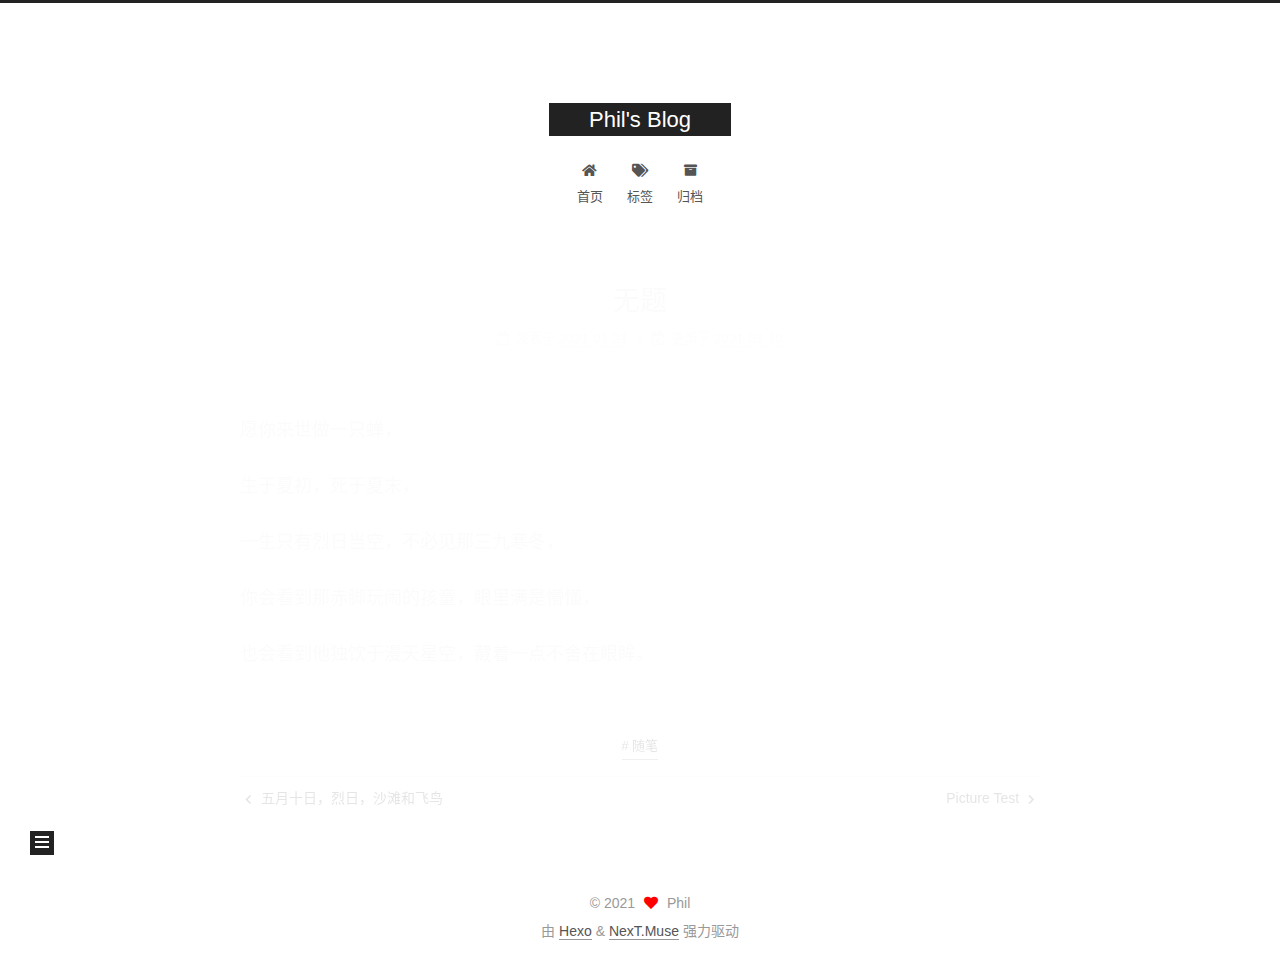
<file: 2021/01/21/无题/index.html>
<!DOCTYPE html>
<html lang="zh-CN">
<head>
  <meta charset="UTF-8">
<meta name="viewport" content="width=device-width, initial-scale=1, maximum-scale=2">
<meta name="theme-color" content="#222">
<meta name="generator" content="Hexo 5.4.0">
  <link rel="apple-touch-icon" sizes="180x180" href="/images/apple-touch-icon-next.png">
  <link rel="icon" type="image/png" sizes="32x32" href="/images/favicon-32x32-next.png">
  <link rel="icon" type="image/png" sizes="16x16" href="/images/favicon-16x16-next.png">
  <link rel="mask-icon" href="/images/logo.svg" color="#222">

<link rel="stylesheet" href="/css/main.css">


<link rel="stylesheet" href="/lib/font-awesome/css/all.min.css">

<script id="hexo-configurations">
    var NexT = window.NexT || {};
    var CONFIG = {"hostname":"example.com","root":"/","scheme":"Muse","version":"7.8.0","exturl":false,"sidebar":{"position":"left","display":"post","padding":18,"offset":12,"onmobile":false},"copycode":{"enable":false,"show_result":false,"style":null},"back2top":{"enable":true,"sidebar":false,"scrollpercent":false},"bookmark":{"enable":false,"color":"#222","save":"auto"},"fancybox":false,"mediumzoom":false,"lazyload":false,"pangu":false,"comments":{"style":"tabs","active":null,"storage":true,"lazyload":false,"nav":null},"algolia":{"hits":{"per_page":10},"labels":{"input_placeholder":"Search for Posts","hits_empty":"We didn't find any results for the search: ${query}","hits_stats":"${hits} results found in ${time} ms"}},"localsearch":{"enable":false,"trigger":"auto","top_n_per_article":1,"unescape":false,"preload":false},"motion":{"enable":true,"async":false,"transition":{"post_block":"fadeIn","post_header":"slideDownIn","post_body":"slideDownIn","coll_header":"slideLeftIn","sidebar":"slideUpIn"}}};
  </script>

  <meta name="description" content="愿你来世做一只蝉">
<meta property="og:type" content="article">
<meta property="og:title" content="无题">
<meta property="og:url" content="http://example.com/2021/01/21/%E6%97%A0%E9%A2%98/index.html">
<meta property="og:site_name" content="Phil&#39;s Blog">
<meta property="og:description" content="愿你来世做一只蝉">
<meta property="og:locale" content="zh_CN">
<meta property="article:published_time" content="2021-01-21T01:00:00.000Z">
<meta property="article:modified_time" content="2021-03-10T08:21:35.784Z">
<meta property="article:author" content="Phil">
<meta property="article:tag" content="随笔">
<meta name="twitter:card" content="summary">

<link rel="canonical" href="http://example.com/2021/01/21/%E6%97%A0%E9%A2%98/">


<script id="page-configurations">
  // https://hexo.io/docs/variables.html
  CONFIG.page = {
    sidebar: "",
    isHome : false,
    isPost : true,
    lang   : 'zh-CN'
  };
</script>

  <title>无题 | Phil's Blog</title>
  






  <noscript>
  <style>
  .use-motion .brand,
  .use-motion .menu-item,
  .sidebar-inner,
  .use-motion .post-block,
  .use-motion .pagination,
  .use-motion .comments,
  .use-motion .post-header,
  .use-motion .post-body,
  .use-motion .collection-header { opacity: initial; }

  .use-motion .site-title,
  .use-motion .site-subtitle {
    opacity: initial;
    top: initial;
  }

  .use-motion .logo-line-before i { left: initial; }
  .use-motion .logo-line-after i { right: initial; }
  </style>
</noscript>

</head>

<body itemscope itemtype="http://schema.org/WebPage">
  <div class="container use-motion">
    <div class="headband"></div>

    <header class="header" itemscope itemtype="http://schema.org/WPHeader">
      <div class="header-inner"><div class="site-brand-container">
  <div class="site-nav-toggle">
    <div class="toggle" aria-label="切换导航栏">
      <span class="toggle-line toggle-line-first"></span>
      <span class="toggle-line toggle-line-middle"></span>
      <span class="toggle-line toggle-line-last"></span>
    </div>
  </div>

  <div class="site-meta">

    <a href="/" class="brand" rel="start">
      <span class="logo-line-before"><i></i></span>
      <h1 class="site-title">Phil's Blog</h1>
      <span class="logo-line-after"><i></i></span>
    </a>
  </div>

  <div class="site-nav-right">
    <div class="toggle popup-trigger">
    </div>
  </div>
</div>




<nav class="site-nav">
  <ul id="menu" class="main-menu menu">
        <li class="menu-item menu-item-home">

    <a href="/" rel="section"><i class="fa fa-home fa-fw"></i>首页</a>

  </li>
        <li class="menu-item menu-item-tags">

    <a href="/tags/" rel="section"><i class="fa fa-tags fa-fw"></i>标签</a>

  </li>
        <li class="menu-item menu-item-archives">

    <a href="/archives/" rel="section"><i class="fa fa-archive fa-fw"></i>归档</a>

  </li>
  </ul>
</nav>




</div>
    </header>

    
  <div class="back-to-top">
    <i class="fa fa-arrow-up"></i>
    <span>0%</span>
  </div>


    <main class="main">
      <div class="main-inner">
        <div class="content-wrap">
          

          <div class="content post posts-expand">
            

    
  
  
  <article itemscope itemtype="http://schema.org/Article" class="post-block" lang="zh-CN">
    <link itemprop="mainEntityOfPage" href="http://example.com/2021/01/21/%E6%97%A0%E9%A2%98/">

    <span hidden itemprop="author" itemscope itemtype="http://schema.org/Person">
      <meta itemprop="image" content="/images/avatar.gif">
      <meta itemprop="name" content="Phil">
      <meta itemprop="description" content="">
    </span>

    <span hidden itemprop="publisher" itemscope itemtype="http://schema.org/Organization">
      <meta itemprop="name" content="Phil's Blog">
    </span>
      <header class="post-header">
        <h1 class="post-title" itemprop="name headline">
          无题
        </h1>

        <div class="post-meta">
            <span class="post-meta-item">
              <span class="post-meta-item-icon">
                <i class="far fa-calendar"></i>
              </span>
              <span class="post-meta-item-text">发表于</span>

              <time title="创建时间：2021-01-21 09:00:00" itemprop="dateCreated datePublished" datetime="2021-01-21T09:00:00+08:00">2021-01-21</time>
            </span>
              <span class="post-meta-item">
                <span class="post-meta-item-icon">
                  <i class="far fa-calendar-check"></i>
                </span>
                <span class="post-meta-item-text">更新于</span>
                <time title="修改时间：2021-03-10 16:21:35" itemprop="dateModified" datetime="2021-03-10T16:21:35+08:00">2021-03-10</time>
              </span>

          

        </div>
      </header>

    
    
    
    <div class="post-body" itemprop="articleBody">

      
        <p>愿你来世做一只蝉<span id="more"></span>，</p>
<p>生于夏初，死于夏末，</p>
<p>一生只有烈日当空，不必见那三九寒冬，</p>
<p>你会看到那赤脚玩闹的孩童，眼里满是懵懂，</p>
<p>也会看到他独饮于漫天星空，藏着一点不舍在眼眸。</p>

    </div>

    
    
    

      <footer class="post-footer">
          <div class="post-tags">
              <a href="/tags/%E9%9A%8F%E7%AC%94/" rel="tag"># 随笔</a>
          </div>

        


        
    <div class="post-nav">
      <div class="post-nav-item">
    <a href="/2020/06/10/%E4%BA%94%E6%9C%88%E5%8D%81%E5%8F%B7%EF%BC%8C%E7%83%88%E6%97%A5%EF%BC%8C%E6%B5%B7%E6%BB%A9%E5%92%8C%E9%A3%9E%E9%B8%9F/" rel="prev" title="五月十日，烈日，沙滩和飞鸟">
      <i class="fa fa-chevron-left"></i> 五月十日，烈日，沙滩和飞鸟
    </a></div>
      <div class="post-nav-item">
    <a href="/2021/03/05/%E6%96%B0%E5%BB%BA%E6%96%87%E6%9C%AC%E6%96%87%E6%A1%A3/" rel="next" title="Picture Test">
      Picture Test <i class="fa fa-chevron-right"></i>
    </a></div>
    </div>
      </footer>
    
  </article>
  
  
  



          </div>
          

<script>
  window.addEventListener('tabs:register', () => {
    let { activeClass } = CONFIG.comments;
    if (CONFIG.comments.storage) {
      activeClass = localStorage.getItem('comments_active') || activeClass;
    }
    if (activeClass) {
      let activeTab = document.querySelector(`a[href="#comment-${activeClass}"]`);
      if (activeTab) {
        activeTab.click();
      }
    }
  });
  if (CONFIG.comments.storage) {
    window.addEventListener('tabs:click', event => {
      if (!event.target.matches('.tabs-comment .tab-content .tab-pane')) return;
      let commentClass = event.target.classList[1];
      localStorage.setItem('comments_active', commentClass);
    });
  }
</script>

        </div>
          
  
  <div class="toggle sidebar-toggle">
    <span class="toggle-line toggle-line-first"></span>
    <span class="toggle-line toggle-line-middle"></span>
    <span class="toggle-line toggle-line-last"></span>
  </div>

  <aside class="sidebar">
    <div class="sidebar-inner">

      <ul class="sidebar-nav motion-element">
        <li class="sidebar-nav-toc">
          文章目录
        </li>
        <li class="sidebar-nav-overview">
          站点概览
        </li>
      </ul>

      <!--noindex-->
      <div class="post-toc-wrap sidebar-panel">
      </div>
      <!--/noindex-->

      <div class="site-overview-wrap sidebar-panel">
        <div class="site-author motion-element" itemprop="author" itemscope itemtype="http://schema.org/Person">
  <p class="site-author-name" itemprop="name">Phil</p>
  <div class="site-description" itemprop="description"></div>
</div>
<div class="site-state-wrap motion-element">
  <nav class="site-state">
      <div class="site-state-item site-state-posts">
          <a href="/archives/">
        
          <span class="site-state-item-count">3</span>
          <span class="site-state-item-name">日志</span>
        </a>
      </div>
      <div class="site-state-item site-state-tags">
            <a href="/tags/">
          
        <span class="site-state-item-count">3</span>
        <span class="site-state-item-name">标签</span></a>
      </div>
  </nav>
</div>



      </div>

    </div>
  </aside>
  <div id="sidebar-dimmer"></div>


      </div>
    </main>

    <footer class="footer">
      <div class="footer-inner">
        

        

<div class="copyright">
  
  &copy; 
  <span itemprop="copyrightYear">2021</span>
  <span class="with-love">
    <i class="fa fa-heart"></i>
  </span>
  <span class="author" itemprop="copyrightHolder">Phil</span>
</div>
  <div class="powered-by">由 <a href="https://hexo.io/" class="theme-link" rel="noopener" target="_blank">Hexo</a> & <a href="https://muse.theme-next.org/" class="theme-link" rel="noopener" target="_blank">NexT.Muse</a> 强力驱动
  </div>

        








      </div>
    </footer>
  </div>

  
  <script src="/lib/anime.min.js"></script>
  <script src="/lib/velocity/velocity.min.js"></script>
  <script src="/lib/velocity/velocity.ui.min.js"></script>

<script src="/js/utils.js"></script>

<script src="/js/motion.js"></script>


<script src="/js/schemes/muse.js"></script>


<script src="/js/next-boot.js"></script>




  















  

  

</body>
</html>
</file>
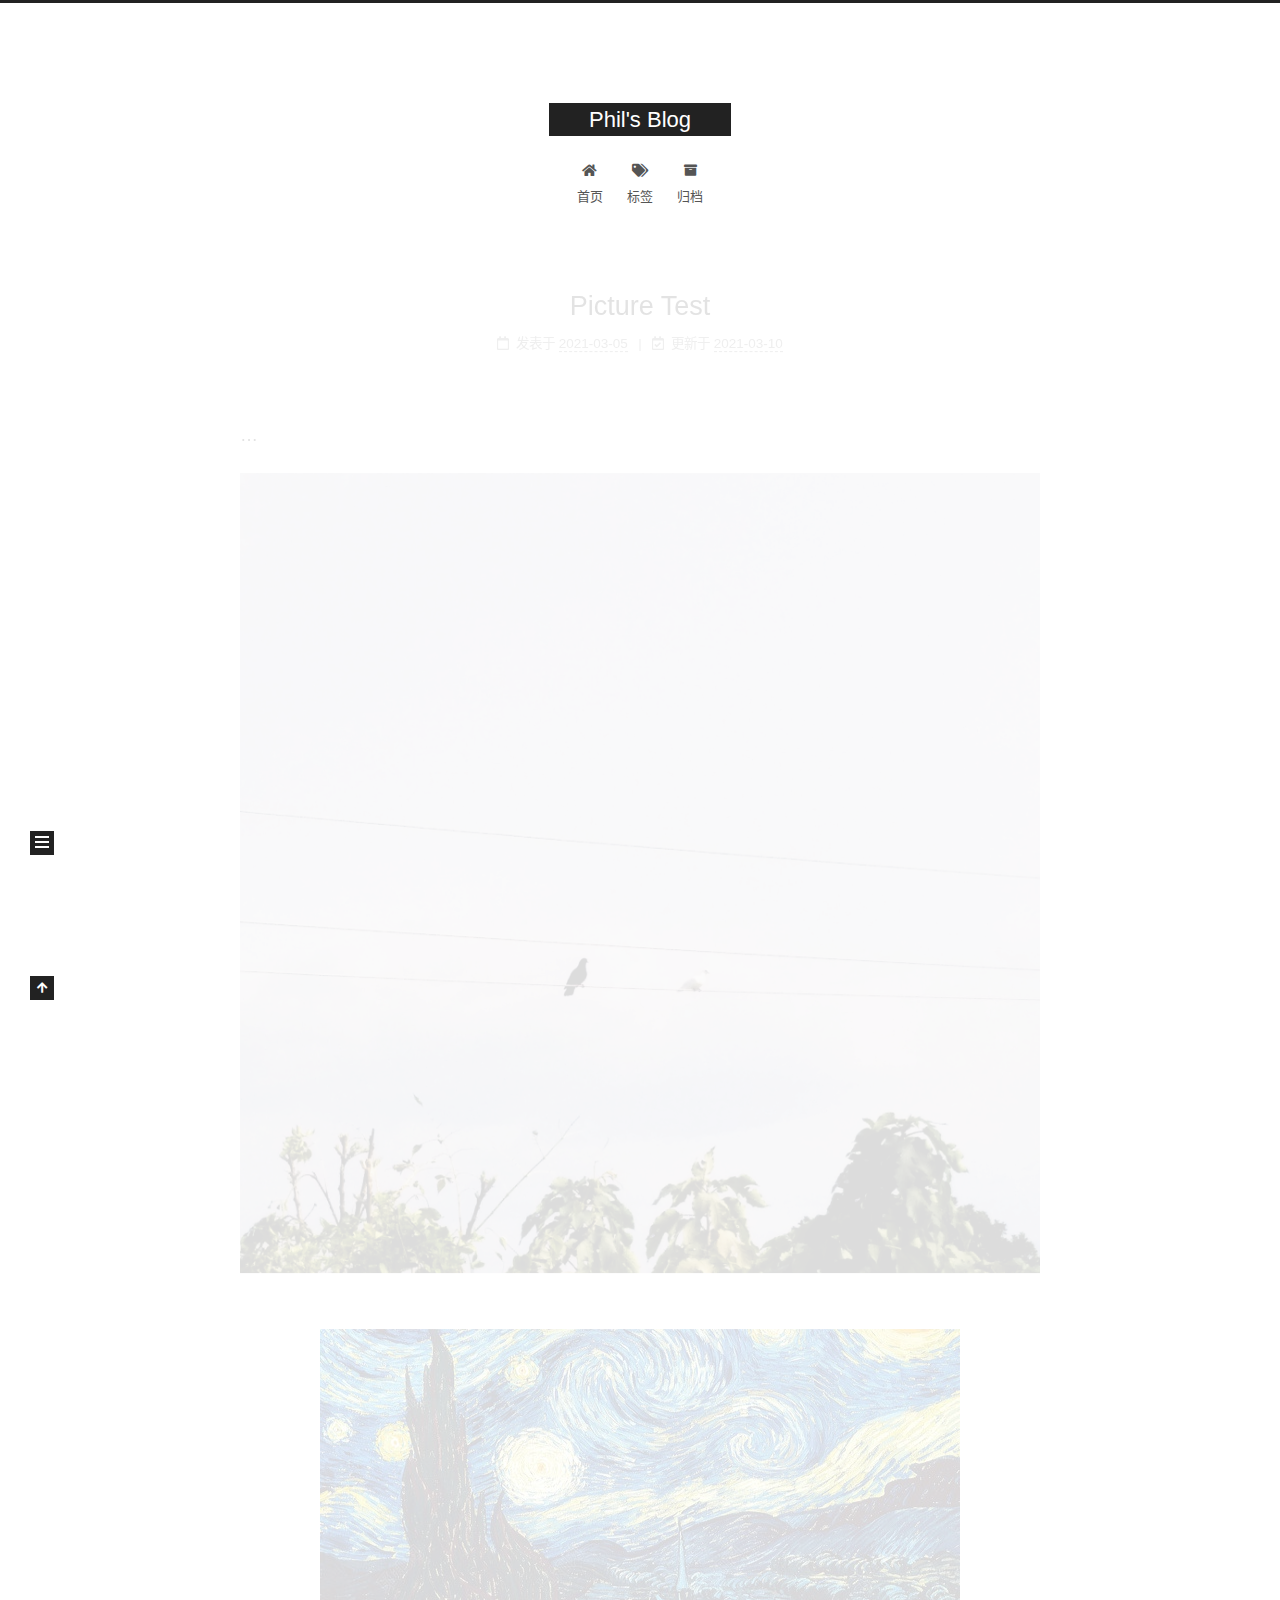
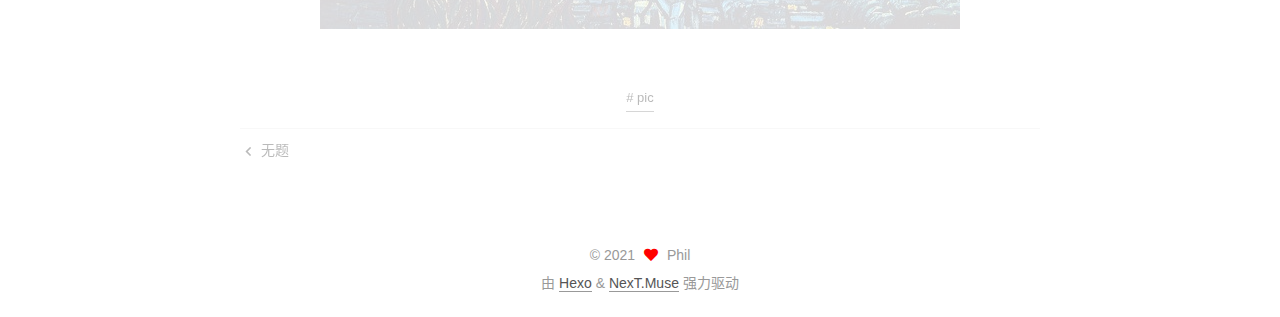
<file: 2021/03/05/新建文本文档/index.html>
<!DOCTYPE html>
<html lang="zh-CN">
<head>
  <meta charset="UTF-8">
<meta name="viewport" content="width=device-width, initial-scale=1, maximum-scale=2">
<meta name="theme-color" content="#222">
<meta name="generator" content="Hexo 5.4.0">
  <link rel="apple-touch-icon" sizes="180x180" href="/images/apple-touch-icon-next.png">
  <link rel="icon" type="image/png" sizes="32x32" href="/images/favicon-32x32-next.png">
  <link rel="icon" type="image/png" sizes="16x16" href="/images/favicon-16x16-next.png">
  <link rel="mask-icon" href="/images/logo.svg" color="#222">

<link rel="stylesheet" href="/css/main.css">


<link rel="stylesheet" href="/lib/font-awesome/css/all.min.css">

<script id="hexo-configurations">
    var NexT = window.NexT || {};
    var CONFIG = {"hostname":"example.com","root":"/","scheme":"Muse","version":"7.8.0","exturl":false,"sidebar":{"position":"left","display":"post","padding":18,"offset":12,"onmobile":false},"copycode":{"enable":false,"show_result":false,"style":null},"back2top":{"enable":true,"sidebar":false,"scrollpercent":false},"bookmark":{"enable":false,"color":"#222","save":"auto"},"fancybox":false,"mediumzoom":false,"lazyload":false,"pangu":false,"comments":{"style":"tabs","active":null,"storage":true,"lazyload":false,"nav":null},"algolia":{"hits":{"per_page":10},"labels":{"input_placeholder":"Search for Posts","hits_empty":"We didn't find any results for the search: ${query}","hits_stats":"${hits} results found in ${time} ms"}},"localsearch":{"enable":false,"trigger":"auto","top_n_per_article":1,"unescape":false,"preload":false},"motion":{"enable":true,"async":false,"transition":{"post_block":"fadeIn","post_header":"slideDownIn","post_body":"slideDownIn","coll_header":"slideLeftIn","sidebar":"slideUpIn"}}};
  </script>

  <meta name="description" content="…">
<meta property="og:type" content="article">
<meta property="og:title" content="Picture Test">
<meta property="og:url" content="http://example.com/2021/03/05/%E6%96%B0%E5%BB%BA%E6%96%87%E6%9C%AC%E6%96%87%E6%A1%A3/index.html">
<meta property="og:site_name" content="Phil&#39;s Blog">
<meta property="og:description" content="…">
<meta property="og:locale" content="zh_CN">
<meta property="og:image" content="http://example.com/images/QQ%E5%9B%BE%E7%89%8720200327112730.jpg">
<meta property="og:image" content="http://example.com/images/starrynight.jpg">
<meta property="article:published_time" content="2021-03-05T06:32:09.852Z">
<meta property="article:modified_time" content="2021-03-10T08:24:15.117Z">
<meta property="article:author" content="Phil">
<meta property="article:tag" content="pic">
<meta name="twitter:card" content="summary">
<meta name="twitter:image" content="http://example.com/images/QQ%E5%9B%BE%E7%89%8720200327112730.jpg">

<link rel="canonical" href="http://example.com/2021/03/05/%E6%96%B0%E5%BB%BA%E6%96%87%E6%9C%AC%E6%96%87%E6%A1%A3/">


<script id="page-configurations">
  // https://hexo.io/docs/variables.html
  CONFIG.page = {
    sidebar: "",
    isHome : false,
    isPost : true,
    lang   : 'zh-CN'
  };
</script>

  <title>Picture Test | Phil's Blog</title>
  






  <noscript>
  <style>
  .use-motion .brand,
  .use-motion .menu-item,
  .sidebar-inner,
  .use-motion .post-block,
  .use-motion .pagination,
  .use-motion .comments,
  .use-motion .post-header,
  .use-motion .post-body,
  .use-motion .collection-header { opacity: initial; }

  .use-motion .site-title,
  .use-motion .site-subtitle {
    opacity: initial;
    top: initial;
  }

  .use-motion .logo-line-before i { left: initial; }
  .use-motion .logo-line-after i { right: initial; }
  </style>
</noscript>

</head>

<body itemscope itemtype="http://schema.org/WebPage">
  <div class="container use-motion">
    <div class="headband"></div>

    <header class="header" itemscope itemtype="http://schema.org/WPHeader">
      <div class="header-inner"><div class="site-brand-container">
  <div class="site-nav-toggle">
    <div class="toggle" aria-label="切换导航栏">
      <span class="toggle-line toggle-line-first"></span>
      <span class="toggle-line toggle-line-middle"></span>
      <span class="toggle-line toggle-line-last"></span>
    </div>
  </div>

  <div class="site-meta">

    <a href="/" class="brand" rel="start">
      <span class="logo-line-before"><i></i></span>
      <h1 class="site-title">Phil's Blog</h1>
      <span class="logo-line-after"><i></i></span>
    </a>
  </div>

  <div class="site-nav-right">
    <div class="toggle popup-trigger">
    </div>
  </div>
</div>




<nav class="site-nav">
  <ul id="menu" class="main-menu menu">
        <li class="menu-item menu-item-home">

    <a href="/" rel="section"><i class="fa fa-home fa-fw"></i>首页</a>

  </li>
        <li class="menu-item menu-item-tags">

    <a href="/tags/" rel="section"><i class="fa fa-tags fa-fw"></i>标签</a>

  </li>
        <li class="menu-item menu-item-archives">

    <a href="/archives/" rel="section"><i class="fa fa-archive fa-fw"></i>归档</a>

  </li>
  </ul>
</nav>




</div>
    </header>

    
  <div class="back-to-top">
    <i class="fa fa-arrow-up"></i>
    <span>0%</span>
  </div>


    <main class="main">
      <div class="main-inner">
        <div class="content-wrap">
          

          <div class="content post posts-expand">
            

    
  
  
  <article itemscope itemtype="http://schema.org/Article" class="post-block" lang="zh-CN">
    <link itemprop="mainEntityOfPage" href="http://example.com/2021/03/05/%E6%96%B0%E5%BB%BA%E6%96%87%E6%9C%AC%E6%96%87%E6%A1%A3/">

    <span hidden itemprop="author" itemscope itemtype="http://schema.org/Person">
      <meta itemprop="image" content="/images/avatar.gif">
      <meta itemprop="name" content="Phil">
      <meta itemprop="description" content="">
    </span>

    <span hidden itemprop="publisher" itemscope itemtype="http://schema.org/Organization">
      <meta itemprop="name" content="Phil's Blog">
    </span>
      <header class="post-header">
        <h1 class="post-title" itemprop="name headline">
          Picture Test
        </h1>

        <div class="post-meta">
            <span class="post-meta-item">
              <span class="post-meta-item-icon">
                <i class="far fa-calendar"></i>
              </span>
              <span class="post-meta-item-text">发表于</span>

              <time title="创建时间：2021-03-05 14:32:09" itemprop="dateCreated datePublished" datetime="2021-03-05T14:32:09+08:00">2021-03-05</time>
            </span>
              <span class="post-meta-item">
                <span class="post-meta-item-icon">
                  <i class="far fa-calendar-check"></i>
                </span>
                <span class="post-meta-item-text">更新于</span>
                <time title="修改时间：2021-03-10 16:24:15" itemprop="dateModified" datetime="2021-03-10T16:24:15+08:00">2021-03-10</time>
              </span>

          

        </div>
      </header>

    
    
    
    <div class="post-body" itemprop="articleBody">

      
        <p>…<span id="more"></span></p>
<p><img src="/images/QQ%E5%9B%BE%E7%89%8720200327112730.jpg"><br><img src="/images/starrynight.jpg"></p>

    </div>

    
    
    

      <footer class="post-footer">
          <div class="post-tags">
              <a href="/tags/pic/" rel="tag"># pic</a>
          </div>

        


        
    <div class="post-nav">
      <div class="post-nav-item">
    <a href="/2021/01/21/%E6%97%A0%E9%A2%98/" rel="prev" title="无题">
      <i class="fa fa-chevron-left"></i> 无题
    </a></div>
      <div class="post-nav-item"></div>
    </div>
      </footer>
    
  </article>
  
  
  



          </div>
          

<script>
  window.addEventListener('tabs:register', () => {
    let { activeClass } = CONFIG.comments;
    if (CONFIG.comments.storage) {
      activeClass = localStorage.getItem('comments_active') || activeClass;
    }
    if (activeClass) {
      let activeTab = document.querySelector(`a[href="#comment-${activeClass}"]`);
      if (activeTab) {
        activeTab.click();
      }
    }
  });
  if (CONFIG.comments.storage) {
    window.addEventListener('tabs:click', event => {
      if (!event.target.matches('.tabs-comment .tab-content .tab-pane')) return;
      let commentClass = event.target.classList[1];
      localStorage.setItem('comments_active', commentClass);
    });
  }
</script>

        </div>
          
  
  <div class="toggle sidebar-toggle">
    <span class="toggle-line toggle-line-first"></span>
    <span class="toggle-line toggle-line-middle"></span>
    <span class="toggle-line toggle-line-last"></span>
  </div>

  <aside class="sidebar">
    <div class="sidebar-inner">

      <ul class="sidebar-nav motion-element">
        <li class="sidebar-nav-toc">
          文章目录
        </li>
        <li class="sidebar-nav-overview">
          站点概览
        </li>
      </ul>

      <!--noindex-->
      <div class="post-toc-wrap sidebar-panel">
      </div>
      <!--/noindex-->

      <div class="site-overview-wrap sidebar-panel">
        <div class="site-author motion-element" itemprop="author" itemscope itemtype="http://schema.org/Person">
  <p class="site-author-name" itemprop="name">Phil</p>
  <div class="site-description" itemprop="description"></div>
</div>
<div class="site-state-wrap motion-element">
  <nav class="site-state">
      <div class="site-state-item site-state-posts">
          <a href="/archives/">
        
          <span class="site-state-item-count">3</span>
          <span class="site-state-item-name">日志</span>
        </a>
      </div>
      <div class="site-state-item site-state-tags">
            <a href="/tags/">
          
        <span class="site-state-item-count">3</span>
        <span class="site-state-item-name">标签</span></a>
      </div>
  </nav>
</div>



      </div>

    </div>
  </aside>
  <div id="sidebar-dimmer"></div>


      </div>
    </main>

    <footer class="footer">
      <div class="footer-inner">
        

        

<div class="copyright">
  
  &copy; 
  <span itemprop="copyrightYear">2021</span>
  <span class="with-love">
    <i class="fa fa-heart"></i>
  </span>
  <span class="author" itemprop="copyrightHolder">Phil</span>
</div>
  <div class="powered-by">由 <a href="https://hexo.io/" class="theme-link" rel="noopener" target="_blank">Hexo</a> & <a href="https://muse.theme-next.org/" class="theme-link" rel="noopener" target="_blank">NexT.Muse</a> 强力驱动
  </div>

        








      </div>
    </footer>
  </div>

  
  <script src="/lib/anime.min.js"></script>
  <script src="/lib/velocity/velocity.min.js"></script>
  <script src="/lib/velocity/velocity.ui.min.js"></script>

<script src="/js/utils.js"></script>

<script src="/js/motion.js"></script>


<script src="/js/schemes/muse.js"></script>


<script src="/js/next-boot.js"></script>




  















  

  

</body>
</html>
</file>
<file: css/main.css>
:root {
  --body-bg-color: #fff;
  --content-bg-color: #fff;
  --card-bg-color: #f5f5f5;
  --text-color: #555;
  --blockquote-color: #666;
  --link-color: #555;
  --link-hover-color: #222;
  --brand-color: #fff;
  --brand-hover-color: #fff;
  --table-row-odd-bg-color: #f9f9f9;
  --table-row-hover-bg-color: #f5f5f5;
  --menu-item-bg-color: #f5f5f5;
  --btn-default-bg: #222;
  --btn-default-color: #fff;
  --btn-default-border-color: #222;
  --btn-default-hover-bg: #fff;
  --btn-default-hover-color: #222;
  --btn-default-hover-border-color: #222;
}
html {
  line-height: 1.15; /* 1 */
  -webkit-text-size-adjust: 100%; /* 2 */
}
body {
  margin: 0;
}
main {
  display: block;
}
h1 {
  font-size: 2em;
  margin: 0.67em 0;
}
hr {
  box-sizing: content-box; /* 1 */
  height: 0; /* 1 */
  overflow: visible; /* 2 */
}
pre {
  font-family: monospace, monospace; /* 1 */
  font-size: 1em; /* 2 */
}
a {
  background: transparent;
}
abbr[title] {
  border-bottom: none; /* 1 */
  text-decoration: underline; /* 2 */
  text-decoration: underline dotted; /* 2 */
}
b,
strong {
  font-weight: bolder;
}
code,
kbd,
samp {
  font-family: monospace, monospace; /* 1 */
  font-size: 1em; /* 2 */
}
small {
  font-size: 80%;
}
sub,
sup {
  font-size: 75%;
  line-height: 0;
  position: relative;
  vertical-align: baseline;
}
sub {
  bottom: -0.25em;
}
sup {
  top: -0.5em;
}
img {
  border-style: none;
}
button,
input,
optgroup,
select,
textarea {
  font-family: inherit; /* 1 */
  font-size: 100%; /* 1 */
  line-height: 1.15; /* 1 */
  margin: 0; /* 2 */
}
button,
input {
/* 1 */
  overflow: visible;
}
button,
select {
/* 1 */
  text-transform: none;
}
button,
[type='button'],
[type='reset'],
[type='submit'] {
  -webkit-appearance: button;
}
button::-moz-focus-inner,
[type='button']::-moz-focus-inner,
[type='reset']::-moz-focus-inner,
[type='submit']::-moz-focus-inner {
  border-style: none;
  padding: 0;
}
button:-moz-focusring,
[type='button']:-moz-focusring,
[type='reset']:-moz-focusring,
[type='submit']:-moz-focusring {
  outline: 1px dotted ButtonText;
}
fieldset {
  padding: 0.35em 0.75em 0.625em;
}
legend {
  box-sizing: border-box; /* 1 */
  color: inherit; /* 2 */
  display: table; /* 1 */
  max-width: 100%; /* 1 */
  padding: 0; /* 3 */
  white-space: normal; /* 1 */
}
progress {
  vertical-align: baseline;
}
textarea {
  overflow: auto;
}
[type='checkbox'],
[type='radio'] {
  box-sizing: border-box; /* 1 */
  padding: 0; /* 2 */
}
[type='number']::-webkit-inner-spin-button,
[type='number']::-webkit-outer-spin-button {
  height: auto;
}
[type='search'] {
  outline-offset: -2px; /* 2 */
  -webkit-appearance: textfield; /* 1 */
}
[type='search']::-webkit-search-decoration {
  -webkit-appearance: none;
}
::-webkit-file-upload-button {
  font: inherit; /* 2 */
  -webkit-appearance: button; /* 1 */
}
details {
  display: block;
}
summary {
  display: list-item;
}
template {
  display: none;
}
[hidden] {
  display: none;
}
::selection {
  background: #262a30;
  color: #eee;
}
html,
body {
  height: 100%;
}
body {
  background: var(--body-bg-color);
  color: var(--text-color);
  font-family: 'Lato', "PingFang SC", "Microsoft YaHei", sans-serif;
  font-size: 1em;
  line-height: 2;
}
@media (max-width: 991px) {
  body {
    padding-left: 0 !important;
    padding-right: 0 !important;
  }
}
h1,
h2,
h3,
h4,
h5,
h6 {
  font-family: 'Lato', "PingFang SC", "Microsoft YaHei", sans-serif;
  font-weight: bold;
  line-height: 1.5;
  margin: 20px 0 15px;
}
h1 {
  font-size: 1.5em;
}
h2 {
  font-size: 1.375em;
}
h3 {
  font-size: 1.25em;
}
h4 {
  font-size: 1.125em;
}
h5 {
  font-size: 1em;
}
h6 {
  font-size: 0.875em;
}
p {
  margin: 0 0 20px 0;
}
a,
span.exturl {
  border-bottom: 1px solid #999;
  color: var(--link-color);
  outline: 0;
  text-decoration: none;
  overflow-wrap: break-word;
  word-wrap: break-word;
  cursor: pointer;
}
a:hover,
span.exturl:hover {
  border-bottom-color: var(--link-hover-color);
  color: var(--link-hover-color);
}
iframe,
img,
video {
  display: block;
  margin-left: auto;
  margin-right: auto;
  max-width: 100%;
}
hr {
  background-image: repeating-linear-gradient(-45deg, #ddd, #ddd 4px, transparent 4px, transparent 8px);
  border: 0;
  height: 3px;
  margin: 40px 0;
}
blockquote {
  border-left: 4px solid #ddd;
  color: var(--blockquote-color);
  margin: 0;
  padding: 0 15px;
}
blockquote cite::before {
  content: '-';
  padding: 0 5px;
}
dt {
  font-weight: bold;
}
dd {
  margin: 0;
  padding: 0;
}
kbd {
  background-color: #f5f5f5;
  background-image: linear-gradient(#eee, #fff, #eee);
  border: 1px solid #ccc;
  border-radius: 0.2em;
  box-shadow: 0.1em 0.1em 0.2em rgba(0,0,0,0.1);
  color: #555;
  font-family: inherit;
  padding: 0.1em 0.3em;
  white-space: nowrap;
}
.table-container {
  overflow: auto;
}
table {
  border-collapse: collapse;
  border-spacing: 0;
  font-size: 0.875em;
  margin: 0 0 20px 0;
  width: 100%;
}
tbody tr:nth-of-type(odd) {
  background: var(--table-row-odd-bg-color);
}
tbody tr:hover {
  background: var(--table-row-hover-bg-color);
}
caption,
th,
td {
  font-weight: normal;
  padding: 8px;
  vertical-align: middle;
}
th,
td {
  border: 1px solid #ddd;
  border-bottom: 3px solid #ddd;
}
th {
  font-weight: 700;
  padding-bottom: 10px;
}
td {
  border-bottom-width: 1px;
}
.btn {
  background: var(--btn-default-bg);
  border: 2px solid var(--btn-default-border-color);
  border-radius: 0;
  color: var(--btn-default-color);
  display: inline-block;
  font-size: 0.875em;
  line-height: 2;
  padding: 0 20px;
  text-decoration: none;
  transition-property: background-color;
  transition-delay: 0s;
  transition-duration: 0.2s;
  transition-timing-function: ease-in-out;
}
.btn:hover {
  background: var(--btn-default-hover-bg);
  border-color: var(--btn-default-hover-border-color);
  color: var(--btn-default-hover-color);
}
.btn + .btn {
  margin: 0 0 8px 8px;
}
.btn .fa-fw {
  text-align: left;
  width: 1.285714285714286em;
}
.toggle {
  line-height: 0;
}
.toggle .toggle-line {
  background: #fff;
  display: inline-block;
  height: 2px;
  left: 0;
  position: relative;
  top: 0;
  transition: all 0.4s;
  vertical-align: top;
  width: 100%;
}
.toggle .toggle-line:not(:first-child) {
  margin-top: 3px;
}
.toggle.toggle-arrow .toggle-line-first {
  left: 50%;
  top: 2px;
  transform: rotate(45deg);
  width: 50%;
}
.toggle.toggle-arrow .toggle-line-middle {
  left: 2px;
  width: 90%;
}
.toggle.toggle-arrow .toggle-line-last {
  left: 50%;
  top: -2px;
  transform: rotate(-45deg);
  width: 50%;
}
.toggle.toggle-close .toggle-line-first {
  transform: rotate(-45deg);
  top: 5px;
}
.toggle.toggle-close .toggle-line-middle {
  opacity: 0;
}
.toggle.toggle-close .toggle-line-last {
  transform: rotate(45deg);
  top: -5px;
}
.highlight,
pre {
  background: #f7f7f7;
  color: #4d4d4c;
  line-height: 1.6;
  margin: 0 auto 20px;
}
pre,
code {
  font-family: consolas, Menlo, monospace, "PingFang SC", "Microsoft YaHei";
}
code {
  background: #eee;
  border-radius: 3px;
  color: #555;
  padding: 2px 4px;
  overflow-wrap: break-word;
  word-wrap: break-word;
}
.highlight *::selection {
  background: #d6d6d6;
}
.highlight pre {
  border: 0;
  margin: 0;
  padding: 10px 0;
}
.highlight table {
  border: 0;
  margin: 0;
  width: auto;
}
.highlight td {
  border: 0;
  padding: 0;
}
.highlight figcaption {
  background: #eff2f3;
  color: #4d4d4c;
  display: flex;
  font-size: 0.875em;
  justify-content: space-between;
  line-height: 1.2;
  padding: 0.5em;
}
.highlight figcaption a {
  color: #4d4d4c;
}
.highlight figcaption a:hover {
  border-bottom-color: #4d4d4c;
}
.highlight .gutter {
  -moz-user-select: none;
  -ms-user-select: none;
  -webkit-user-select: none;
  user-select: none;
}
.highlight .gutter pre {
  background: #eff2f3;
  color: #869194;
  padding-left: 10px;
  padding-right: 10px;
  text-align: right;
}
.highlight .code pre {
  background: #f7f7f7;
  padding-left: 10px;
  width: 100%;
}
.gist table {
  width: auto;
}
.gist table td {
  border: 0;
}
pre {
  overflow: auto;
  padding: 10px;
}
pre code {
  background: none;
  color: #4d4d4c;
  font-size: 0.875em;
  padding: 0;
  text-shadow: none;
}
pre .deletion {
  background: #fdd;
}
pre .addition {
  background: #dfd;
}
pre .meta {
  color: #eab700;
  -moz-user-select: none;
  -ms-user-select: none;
  -webkit-user-select: none;
  user-select: none;
}
pre .comment {
  color: #8e908c;
}
pre .variable,
pre .attribute,
pre .tag,
pre .name,
pre .regexp,
pre .ruby .constant,
pre .xml .tag .title,
pre .xml .pi,
pre .xml .doctype,
pre .html .doctype,
pre .css .id,
pre .css .class,
pre .css .pseudo {
  color: #c82829;
}
pre .number,
pre .preprocessor,
pre .built_in,
pre .builtin-name,
pre .literal,
pre .params,
pre .constant,
pre .command {
  color: #f5871f;
}
pre .ruby .class .title,
pre .css .rules .attribute,
pre .string,
pre .symbol,
pre .value,
pre .inheritance,
pre .header,
pre .ruby .symbol,
pre .xml .cdata,
pre .special,
pre .formula {
  color: #718c00;
}
pre .title,
pre .css .hexcolor {
  color: #3e999f;
}
pre .function,
pre .python .decorator,
pre .python .title,
pre .ruby .function .title,
pre .ruby .title .keyword,
pre .perl .sub,
pre .javascript .title,
pre .coffeescript .title {
  color: #4271ae;
}
pre .keyword,
pre .javascript .function {
  color: #8959a8;
}
.blockquote-center {
  border-left: none;
  margin: 40px 0;
  padding: 0;
  position: relative;
  text-align: center;
}
.blockquote-center .fa {
  display: block;
  opacity: 0.6;
  position: absolute;
  width: 100%;
}
.blockquote-center .fa-quote-left {
  border-top: 1px solid #ccc;
  text-align: left;
  top: -20px;
}
.blockquote-center .fa-quote-right {
  border-bottom: 1px solid #ccc;
  text-align: right;
  bottom: -20px;
}
.blockquote-center p,
.blockquote-center div {
  text-align: center;
}
.post-body .group-picture img {
  margin: 0 auto;
  padding: 0 3px;
}
.group-picture-row {
  margin-bottom: 6px;
  overflow: hidden;
}
.group-picture-column {
  float: left;
  margin-bottom: 10px;
}
.post-body .label {
  color: #555;
  display: inline;
  padding: 0 2px;
}
.post-body .label.default {
  background: #f0f0f0;
}
.post-body .label.primary {
  background: #efe6f7;
}
.post-body .label.info {
  background: #e5f2f8;
}
.post-body .label.success {
  background: #e7f4e9;
}
.post-body .label.warning {
  background: #fcf6e1;
}
.post-body .label.danger {
  background: #fae8eb;
}
.post-body .tabs {
  margin-bottom: 20px;
}
.post-body .tabs,
.tabs-comment {
  display: block;
  padding-top: 10px;
  position: relative;
}
.post-body .tabs ul.nav-tabs,
.tabs-comment ul.nav-tabs {
  display: flex;
  flex-wrap: wrap;
  margin: 0;
  margin-bottom: -1px;
  padding: 0;
}
@media (max-width: 413px) {
  .post-body .tabs ul.nav-tabs,
  .tabs-comment ul.nav-tabs {
    display: block;
    margin-bottom: 5px;
  }
}
.post-body .tabs ul.nav-tabs li.tab,
.tabs-comment ul.nav-tabs li.tab {
  border-bottom: 1px solid #ddd;
  border-left: 1px solid transparent;
  border-right: 1px solid transparent;
  border-top: 3px solid transparent;
  flex-grow: 1;
  list-style-type: none;
  border-radius: 0 0 0 0;
}
@media (max-width: 413px) {
  .post-body .tabs ul.nav-tabs li.tab,
  .tabs-comment ul.nav-tabs li.tab {
    border-bottom: 1px solid transparent;
    border-left: 3px solid transparent;
    border-right: 1px solid transparent;
    border-top: 1px solid transparent;
  }
}
@media (max-width: 413px) {
  .post-body .tabs ul.nav-tabs li.tab,
  .tabs-comment ul.nav-tabs li.tab {
    border-radius: 0;
  }
}
.post-body .tabs ul.nav-tabs li.tab a,
.tabs-comment ul.nav-tabs li.tab a {
  border-bottom: initial;
  display: block;
  line-height: 1.8;
  outline: 0;
  padding: 0.25em 0.75em;
  text-align: center;
  transition-delay: 0s;
  transition-duration: 0.2s;
  transition-timing-function: ease-out;
}
.post-body .tabs ul.nav-tabs li.tab a i,
.tabs-comment ul.nav-tabs li.tab a i {
  width: 1.285714285714286em;
}
.post-body .tabs ul.nav-tabs li.tab.active,
.tabs-comment ul.nav-tabs li.tab.active {
  border-bottom: 1px solid transparent;
  border-left: 1px solid #ddd;
  border-right: 1px solid #ddd;
  border-top: 3px solid #fc6423;
}
@media (max-width: 413px) {
  .post-body .tabs ul.nav-tabs li.tab.active,
  .tabs-comment ul.nav-tabs li.tab.active {
    border-bottom: 1px solid #ddd;
    border-left: 3px solid #fc6423;
    border-right: 1px solid #ddd;
    border-top: 1px solid #ddd;
  }
}
.post-body .tabs ul.nav-tabs li.tab.active a,
.tabs-comment ul.nav-tabs li.tab.active a {
  color: var(--link-color);
  cursor: default;
}
.post-body .tabs .tab-content .tab-pane,
.tabs-comment .tab-content .tab-pane {
  border: 1px solid #ddd;
  border-top: 0;
  padding: 20px 20px 0 20px;
  border-radius: 0;
}
.post-body .tabs .tab-content .tab-pane:not(.active),
.tabs-comment .tab-content .tab-pane:not(.active) {
  display: none;
}
.post-body .tabs .tab-content .tab-pane.active,
.tabs-comment .tab-content .tab-pane.active {
  display: block;
}
.post-body .tabs .tab-content .tab-pane.active:nth-of-type(1),
.tabs-comment .tab-content .tab-pane.active:nth-of-type(1) {
  border-radius: 0 0 0 0;
}
@media (max-width: 413px) {
  .post-body .tabs .tab-content .tab-pane.active:nth-of-type(1),
  .tabs-comment .tab-content .tab-pane.active:nth-of-type(1) {
    border-radius: 0;
  }
}
.post-body .note {
  border-radius: 3px;
  margin-bottom: 20px;
  padding: 1em;
  position: relative;
  border: 1px solid #eee;
  border-left-width: 5px;
}
.post-body .note h2,
.post-body .note h3,
.post-body .note h4,
.post-body .note h5,
.post-body .note h6 {
  margin-top: 0;
  border-bottom: initial;
  margin-bottom: 0;
  padding-top: 0;
}
.post-body .note p:first-child,
.post-body .note ul:first-child,
.post-body .note ol:first-child,
.post-body .note table:first-child,
.post-body .note pre:first-child,
.post-body .note blockquote:first-child,
.post-body .note img:first-child {
  margin-top: 0;
}
.post-body .note p:last-child,
.post-body .note ul:last-child,
.post-body .note ol:last-child,
.post-body .note table:last-child,
.post-body .note pre:last-child,
.post-body .note blockquote:last-child,
.post-body .note img:last-child {
  margin-bottom: 0;
}
.post-body .note.default {
  border-left-color: #777;
}
.post-body .note.default h2,
.post-body .note.default h3,
.post-body .note.default h4,
.post-body .note.default h5,
.post-body .note.default h6 {
  color: #777;
}
.post-body .note.primary {
  border-left-color: #6f42c1;
}
.post-body .note.primary h2,
.post-body .note.primary h3,
.post-body .note.primary h4,
.post-body .note.primary h5,
.post-body .note.primary h6 {
  color: #6f42c1;
}
.post-body .note.info {
  border-left-color: #428bca;
}
.post-body .note.info h2,
.post-body .note.info h3,
.post-body .note.info h4,
.post-body .note.info h5,
.post-body .note.info h6 {
  color: #428bca;
}
.post-body .note.success {
  border-left-color: #5cb85c;
}
.post-body .note.success h2,
.post-body .note.success h3,
.post-body .note.success h4,
.post-body .note.success h5,
.post-body .note.success h6 {
  color: #5cb85c;
}
.post-body .note.warning {
  border-left-color: #f0ad4e;
}
.post-body .note.warning h2,
.post-body .note.warning h3,
.post-body .note.warning h4,
.post-body .note.warning h5,
.post-body .note.warning h6 {
  color: #f0ad4e;
}
.post-body .note.danger {
  border-left-color: #d9534f;
}
.post-body .note.danger h2,
.post-body .note.danger h3,
.post-body .note.danger h4,
.post-body .note.danger h5,
.post-body .note.danger h6 {
  color: #d9534f;
}
.pagination .prev,
.pagination .next,
.pagination .page-number,
.pagination .space {
  display: inline-block;
  margin: 0 10px;
  padding: 0 11px;
  position: relative;
  top: -1px;
}
@media (max-width: 767px) {
  .pagination .prev,
  .pagination .next,
  .pagination .page-number,
  .pagination .space {
    margin: 0 5px;
  }
}
.pagination {
  border-top: 1px solid #eee;
  margin: 120px 0 0;
  text-align: center;
}
.pagination .prev,
.pagination .next,
.pagination .page-number {
  border-bottom: 0;
  border-top: 1px solid #eee;
  transition-property: border-color;
  transition-delay: 0s;
  transition-duration: 0.2s;
  transition-timing-function: ease-in-out;
}
.pagination .prev:hover,
.pagination .next:hover,
.pagination .page-number:hover {
  border-top-color: #222;
}
.pagination .space {
  margin: 0;
  padding: 0;
}
.pagination .prev {
  margin-left: 0;
}
.pagination .next {
  margin-right: 0;
}
.pagination .page-number.current {
  background: #ccc;
  border-top-color: #ccc;
  color: #fff;
}
@media (max-width: 767px) {
  .pagination {
    border-top: none;
  }
  .pagination .prev,
  .pagination .next,
  .pagination .page-number {
    border-bottom: 1px solid #eee;
    border-top: 0;
    margin-bottom: 10px;
    padding: 0 10px;
  }
  .pagination .prev:hover,
  .pagination .next:hover,
  .pagination .page-number:hover {
    border-bottom-color: #222;
  }
}
.comments {
  margin-top: 60px;
  overflow: hidden;
}
.comment-button-group {
  display: flex;
  flex-wrap: wrap-reverse;
  justify-content: center;
  margin: 1em 0;
}
.comment-button-group .comment-button {
  margin: 0.1em 0.2em;
}
.comment-button-group .comment-button.active {
  background: var(--btn-default-hover-bg);
  border-color: var(--btn-default-hover-border-color);
  color: var(--btn-default-hover-color);
}
.comment-position {
  display: none;
}
.comment-position.active {
  display: block;
}
.tabs-comment {
  background: var(--content-bg-color);
  margin-top: 4em;
  padding-top: 0;
}
.tabs-comment .comments {
  border: 0;
  box-shadow: none;
  margin-top: 0;
  padding-top: 0;
}
.container {
  min-height: 100%;
  position: relative;
}
.main-inner {
  margin: 0 auto;
  width: 700px;
}
@media (min-width: 1200px) {
  .main-inner {
    width: 800px;
  }
}
@media (min-width: 1600px) {
  .main-inner {
    width: 900px;
  }
}
@media (max-width: 767px) {
  .content-wrap {
    padding: 0 20px;
  }
}
.header {
  background: transparent;
}
.header-inner {
  margin: 0 auto;
  width: 700px;
}
@media (min-width: 1200px) {
  .header-inner {
    width: 800px;
  }
}
@media (min-width: 1600px) {
  .header-inner {
    width: 900px;
  }
}
.site-brand-container {
  display: flex;
  flex-shrink: 0;
  padding: 0 10px;
}
.headband {
  background: #222;
  height: 3px;
}
.site-meta {
  flex-grow: 1;
  text-align: center;
}
@media (max-width: 767px) {
  .site-meta {
    text-align: center;
  }
}
.brand {
  border-bottom: none;
  color: var(--brand-color);
  display: inline-block;
  line-height: 1.375em;
  padding: 0 40px;
  position: relative;
}
.brand:hover {
  color: var(--brand-hover-color);
}
.site-title {
  font-family: 'Lato', "PingFang SC", "Microsoft YaHei", sans-serif;
  font-size: 1.375em;
  font-weight: normal;
  margin: 0;
}
.site-subtitle {
  color: #999;
  font-size: 0.8125em;
  margin: 10px 0;
}
.use-motion .brand {
  opacity: 0;
}
.use-motion .site-title,
.use-motion .site-subtitle,
.use-motion .custom-logo-image {
  opacity: 0;
  position: relative;
  top: -10px;
}
.site-nav-toggle,
.site-nav-right {
  display: none;
}
@media (max-width: 767px) {
  .site-nav-toggle,
  .site-nav-right {
    display: flex;
    flex-direction: column;
    justify-content: center;
  }
}
.site-nav-toggle .toggle,
.site-nav-right .toggle {
  color: var(--text-color);
  padding: 10px;
  width: 22px;
}
.site-nav-toggle .toggle .toggle-line,
.site-nav-right .toggle .toggle-line {
  background: var(--text-color);
  border-radius: 1px;
}
.site-nav {
  display: block;
}
@media (max-width: 767px) {
  .site-nav {
    clear: both;
    display: none;
  }
}
.site-nav.site-nav-on {
  display: block;
}
.menu {
  margin-top: 20px;
  padding-left: 0;
  text-align: center;
}
.menu-item {
  display: inline-block;
  list-style: none;
  margin: 0 10px;
}
@media (max-width: 767px) {
  .menu-item {
    display: block;
    margin-top: 10px;
  }
  .menu-item.menu-item-search {
    display: none;
  }
}
.menu-item a,
.menu-item span.exturl {
  border-bottom: 0;
  display: block;
  font-size: 0.8125em;
  transition-property: border-color;
  transition-delay: 0s;
  transition-duration: 0.2s;
  transition-timing-function: ease-in-out;
}
@media (hover: none) {
  .menu-item a:hover,
  .menu-item span.exturl:hover {
    border-bottom-color: transparent !important;
  }
}
.menu-item .fa,
.menu-item .fab,
.menu-item .far,
.menu-item .fas {
  margin-right: 8px;
}
.menu-item .badge {
  display: inline-block;
  font-weight: bold;
  line-height: 1;
  margin-left: 0.35em;
  margin-top: 0.35em;
  text-align: center;
  white-space: nowrap;
}
@media (max-width: 767px) {
  .menu-item .badge {
    float: right;
    margin-left: 0;
  }
}
.menu-item-active a,
.menu .menu-item a:hover,
.menu .menu-item span.exturl:hover {
  background: var(--menu-item-bg-color);
}
.use-motion .menu-item {
  opacity: 0;
}
.sidebar {
  background: #222;
  bottom: 0;
  box-shadow: inset 0 2px 6px #000;
  position: fixed;
  top: 0;
}
@media (max-width: 991px) {
  .sidebar {
    display: none;
  }
}
.sidebar-inner {
  color: #999;
  padding: 18px 10px;
  text-align: center;
}
.cc-license {
  margin-top: 10px;
  text-align: center;
}
.cc-license .cc-opacity {
  border-bottom: none;
  opacity: 0.7;
}
.cc-license .cc-opacity:hover {
  opacity: 0.9;
}
.cc-license img {
  display: inline-block;
}
.site-author-image {
  border: 2px solid #333;
  display: block;
  margin: 0 auto;
  max-width: 96px;
  padding: 2px;
}
.site-author-name {
  color: #f5f5f5;
  font-weight: normal;
  margin: 5px 0 0;
  text-align: center;
}
.site-description {
  color: #999;
  font-size: 1em;
  margin-top: 5px;
  text-align: center;
}
.links-of-author {
  margin-top: 15px;
}
.links-of-author a,
.links-of-author span.exturl {
  border-bottom-color: #555;
  display: inline-block;
  font-size: 0.8125em;
  margin-bottom: 10px;
  margin-right: 10px;
  vertical-align: middle;
}
.links-of-author a::before,
.links-of-author span.exturl::before {
  background: #ff7412;
  border-radius: 50%;
  content: ' ';
  display: inline-block;
  height: 4px;
  margin-right: 3px;
  vertical-align: middle;
  width: 4px;
}
.sidebar-button {
  margin-top: 15px;
}
.sidebar-button a {
  border: 1px solid #fc6423;
  border-radius: 4px;
  color: #fc6423;
  display: inline-block;
  padding: 0 15px;
}
.sidebar-button a .fa,
.sidebar-button a .fab,
.sidebar-button a .far,
.sidebar-button a .fas {
  margin-right: 5px;
}
.sidebar-button a:hover {
  background: #fc6423;
  border: 1px solid #fc6423;
  color: #fff;
}
.sidebar-button a:hover .fa,
.sidebar-button a:hover .fab,
.sidebar-button a:hover .far,
.sidebar-button a:hover .fas {
  color: #fff;
}
.links-of-blogroll {
  font-size: 0.8125em;
  margin-top: 10px;
}
.links-of-blogroll-title {
  font-size: 0.875em;
  font-weight: 600;
  margin-top: 0;
}
.links-of-blogroll-list {
  list-style: none;
  margin: 0;
  padding: 0;
}
#sidebar-dimmer {
  display: none;
}
@media (max-width: 767px) {
  #sidebar-dimmer {
    background: #000;
    display: block;
    height: 100%;
    left: 100%;
    opacity: 0;
    position: fixed;
    top: 0;
    width: 100%;
    z-index: 1100;
  }
  .sidebar-active + #sidebar-dimmer {
    opacity: 0.7;
    transform: translateX(-100%);
    transition: opacity 0.5s;
  }
}
.sidebar-nav {
  margin: 0;
  padding-bottom: 20px;
  padding-left: 0;
}
.sidebar-nav li {
  border-bottom: 1px solid transparent;
  color: #666;
  cursor: pointer;
  display: inline-block;
  font-size: 0.875em;
}
.sidebar-nav li.sidebar-nav-overview {
  margin-left: 10px;
}
.sidebar-nav li:hover {
  color: #f5f5f5;
}
.sidebar-nav .sidebar-nav-active {
  border-bottom-color: #87daff;
  color: #87daff;
}
.sidebar-nav .sidebar-nav-active:hover {
  color: #87daff;
}
.sidebar-panel {
  display: none;
  overflow-x: hidden;
  overflow-y: auto;
}
.sidebar-panel-active {
  display: block;
}
.sidebar-toggle {
  background: #222;
  bottom: 45px;
  cursor: pointer;
  height: 14px;
  left: 30px;
  padding: 5px;
  position: fixed;
  width: 14px;
  z-index: 1300;
}
@media (max-width: 991px) {
  .sidebar-toggle {
    left: 20px;
    opacity: 0.8;
    display: none;
  }
}
.sidebar-toggle:hover .toggle-line {
  background: #87daff;
}
.post-toc {
  font-size: 0.875em;
}
.post-toc ol {
  list-style: none;
  margin: 0;
  padding: 0 2px 5px 10px;
  text-align: left;
}
.post-toc ol > ol {
  padding-left: 0;
}
.post-toc ol a {
  transition-property: all;
  transition-delay: 0s;
  transition-duration: 0.2s;
  transition-timing-function: ease-in-out;
}
.post-toc .nav-item {
  line-height: 1.8;
  overflow: hidden;
  text-overflow: ellipsis;
  white-space: nowrap;
}
.post-toc .nav .nav-child {
  display: none;
}
.post-toc .nav .active > .nav-child {
  display: block;
}
.post-toc .nav .active-current > .nav-child {
  display: block;
}
.post-toc .nav .active-current > .nav-child > .nav-item {
  display: block;
}
.post-toc .nav .active > a {
  border-bottom-color: #87daff;
  color: #87daff;
}
.post-toc .nav .active-current > a {
  color: #87daff;
}
.post-toc .nav .active-current > a:hover {
  color: #87daff;
}
.site-state {
  display: flex;
  justify-content: center;
  line-height: 1.4;
  margin-top: 10px;
  overflow: hidden;
  text-align: center;
  white-space: nowrap;
}
.site-state-item {
  padding: 0 15px;
}
.site-state-item:not(:first-child) {
  border-left: 1px solid #333;
}
.site-state-item a {
  border-bottom: none;
}
.site-state-item-count {
  display: block;
  font-size: 1.25em;
  font-weight: 600;
  text-align: center;
}
.site-state-item-name {
  color: inherit;
  font-size: 0.875em;
}
.footer {
  color: #999;
  font-size: 0.875em;
  padding: 20px 0;
}
.footer.footer-fixed {
  bottom: 0;
  left: 0;
  position: absolute;
  right: 0;
}
.footer-inner {
  box-sizing: border-box;
  margin: 0 auto;
  text-align: center;
  width: 700px;
}
@media (min-width: 1200px) {
  .footer-inner {
    width: 800px;
  }
}
@media (min-width: 1600px) {
  .footer-inner {
    width: 900px;
  }
}
.languages {
  display: inline-block;
  font-size: 1.125em;
  position: relative;
}
.languages .lang-select-label span {
  margin: 0 0.5em;
}
.languages .lang-select {
  height: 100%;
  left: 0;
  opacity: 0;
  position: absolute;
  top: 0;
  width: 100%;
}
.with-love {
  color: #ff0000;
  display: inline-block;
  margin: 0 5px;
}
.powered-by,
.theme-info {
  display: inline-block;
}
@-moz-keyframes iconAnimate {
  0%, 100% {
    transform: scale(1);
  }
  10%, 30% {
    transform: scale(0.9);
  }
  20%, 40%, 60%, 80% {
    transform: scale(1.1);
  }
  50%, 70% {
    transform: scale(1.1);
  }
}
@-webkit-keyframes iconAnimate {
  0%, 100% {
    transform: scale(1);
  }
  10%, 30% {
    transform: scale(0.9);
  }
  20%, 40%, 60%, 80% {
    transform: scale(1.1);
  }
  50%, 70% {
    transform: scale(1.1);
  }
}
@-o-keyframes iconAnimate {
  0%, 100% {
    transform: scale(1);
  }
  10%, 30% {
    transform: scale(0.9);
  }
  20%, 40%, 60%, 80% {
    transform: scale(1.1);
  }
  50%, 70% {
    transform: scale(1.1);
  }
}
@keyframes iconAnimate {
  0%, 100% {
    transform: scale(1);
  }
  10%, 30% {
    transform: scale(0.9);
  }
  20%, 40%, 60%, 80% {
    transform: scale(1.1);
  }
  50%, 70% {
    transform: scale(1.1);
  }
}
.back-to-top {
  font-size: 12px;
  text-align: center;
  transition-delay: 0s;
  transition-duration: 0.2s;
  transition-timing-function: ease-in-out;
}
.back-to-top {
  background: #222;
  bottom: -100px;
  box-sizing: border-box;
  color: #fff;
  cursor: pointer;
  left: 30px;
  opacity: 1;
  padding: 0 6px;
  position: fixed;
  transition-property: bottom;
  z-index: 1300;
  width: 24px;
}
.back-to-top span {
  display: none;
}
.back-to-top:hover {
  color: #87daff;
}
.back-to-top.back-to-top-on {
  bottom: 19px;
}
@media (max-width: 991px) {
  .back-to-top {
    left: 20px;
    opacity: 0.8;
  }
}
.post-body {
  font-family: 'Lato', "PingFang SC", "Microsoft YaHei", sans-serif;
  overflow-wrap: break-word;
  word-wrap: break-word;
}
@media (min-width: 1200px) {
  .post-body {
    font-size: 1.125em;
  }
}
.post-body .exturl .fa {
  font-size: 0.875em;
  margin-left: 4px;
}
.post-body .image-caption,
.post-body .figure .caption {
  color: #999;
  font-size: 0.875em;
  font-weight: bold;
  line-height: 1;
  margin: -20px auto 15px;
  text-align: center;
}
.post-sticky-flag {
  display: inline-block;
  transform: rotate(30deg);
}
.post-button {
  margin-top: 40px;
  text-align: center;
}
.use-motion .post-block,
.use-motion .pagination,
.use-motion .comments {
  opacity: 0;
}
.use-motion .post-header {
  opacity: 0;
}
.use-motion .post-body {
  opacity: 0;
}
.use-motion .collection-header {
  opacity: 0;
}
.posts-collapse {
  margin-left: 35px;
  position: relative;
}
@media (max-width: 767px) {
  .posts-collapse {
    margin-left: 0px;
    margin-right: 0px;
  }
}
.posts-collapse .collection-title {
  font-size: 1.125em;
  position: relative;
}
.posts-collapse .collection-title::before {
  background: #999;
  border: 1px solid #fff;
  border-radius: 50%;
  content: ' ';
  height: 10px;
  left: 0;
  margin-left: -6px;
  margin-top: -4px;
  position: absolute;
  top: 50%;
  width: 10px;
}
.posts-collapse .collection-year {
  font-size: 1.5em;
  font-weight: bold;
  margin: 60px 0;
  position: relative;
}
.posts-collapse .collection-year::before {
  background: #bbb;
  border-radius: 50%;
  content: ' ';
  height: 8px;
  left: 0;
  margin-left: -4px;
  margin-top: -4px;
  position: absolute;
  top: 50%;
  width: 8px;
}
.posts-collapse .collection-header {
  display: block;
  margin: 0 0 0 20px;
}
.posts-collapse .collection-header small {
  color: #bbb;
  margin-left: 5px;
}
.posts-collapse .post-header {
  border-bottom: 1px dashed #ccc;
  margin: 30px 0;
  padding-left: 15px;
  position: relative;
  transition-property: border;
  transition-delay: 0s;
  transition-duration: 0.2s;
  transition-timing-function: ease-in-out;
}
.posts-collapse .post-header::before {
  background: #bbb;
  border: 1px solid #fff;
  border-radius: 50%;
  content: ' ';
  height: 6px;
  left: 0;
  margin-left: -4px;
  position: absolute;
  top: 0.75em;
  transition-property: background;
  width: 6px;
  transition-delay: 0s;
  transition-duration: 0.2s;
  transition-timing-function: ease-in-out;
}
.posts-collapse .post-header:hover {
  border-bottom-color: #666;
}
.posts-collapse .post-header:hover::before {
  background: #222;
}
.posts-collapse .post-meta {
  display: inline;
  font-size: 0.75em;
  margin-right: 10px;
}
.posts-collapse .post-title {
  display: inline;
}
.posts-collapse .post-title a,
.posts-collapse .post-title span.exturl {
  border-bottom: none;
  color: var(--link-color);
}
.posts-collapse .post-title .fa-external-link-alt {
  font-size: 0.875em;
  margin-left: 5px;
}
.posts-collapse::before {
  background: #f5f5f5;
  content: ' ';
  height: 100%;
  left: 0;
  margin-left: -2px;
  position: absolute;
  top: 1.25em;
  width: 4px;
}
.post-eof {
  background: #ccc;
  height: 1px;
  margin: 80px auto 60px;
  text-align: center;
  width: 8%;
}
.post-block:last-of-type .post-eof {
  display: none;
}
.content {
  padding-top: 40px;
}
@media (min-width: 992px) {
  .post-body {
    text-align: justify;
  }
}
@media (max-width: 991px) {
  .post-body {
    text-align: justify;
  }
}
.post-body h1,
.post-body h2,
.post-body h3,
.post-body h4,
.post-body h5,
.post-body h6 {
  padding-top: 10px;
}
.post-body h1 .header-anchor,
.post-body h2 .header-anchor,
.post-body h3 .header-anchor,
.post-body h4 .header-anchor,
.post-body h5 .header-anchor,
.post-body h6 .header-anchor {
  border-bottom-style: none;
  color: #ccc;
  float: right;
  margin-left: 10px;
  visibility: hidden;
}
.post-body h1 .header-anchor:hover,
.post-body h2 .header-anchor:hover,
.post-body h3 .header-anchor:hover,
.post-body h4 .header-anchor:hover,
.post-body h5 .header-anchor:hover,
.post-body h6 .header-anchor:hover {
  color: inherit;
}
.post-body h1:hover .header-anchor,
.post-body h2:hover .header-anchor,
.post-body h3:hover .header-anchor,
.post-body h4:hover .header-anchor,
.post-body h5:hover .header-anchor,
.post-body h6:hover .header-anchor {
  visibility: visible;
}
.post-body iframe,
.post-body img,
.post-body video {
  margin-bottom: 20px;
}
.post-body .video-container {
  height: 0;
  margin-bottom: 20px;
  overflow: hidden;
  padding-top: 75%;
  position: relative;
  width: 100%;
}
.post-body .video-container iframe,
.post-body .video-container object,
.post-body .video-container embed {
  height: 100%;
  left: 0;
  margin: 0;
  position: absolute;
  top: 0;
  width: 100%;
}
.post-gallery {
  align-items: center;
  display: grid;
  grid-gap: 10px;
  grid-template-columns: 1fr 1fr 1fr;
  margin-bottom: 20px;
}
@media (max-width: 767px) {
  .post-gallery {
    grid-template-columns: 1fr 1fr;
  }
}
.post-gallery a {
  border: 0;
}
.post-gallery img {
  margin: 0;
}
.posts-expand .post-header {
  font-size: 1.125em;
}
.posts-expand .post-title {
  font-size: 1.5em;
  font-weight: normal;
  margin: initial;
  text-align: center;
  overflow-wrap: break-word;
  word-wrap: break-word;
}
.posts-expand .post-title-link {
  border-bottom: none;
  color: var(--link-color);
  display: inline-block;
  position: relative;
  vertical-align: top;
}
.posts-expand .post-title-link::before {
  background: var(--link-color);
  bottom: 0;
  content: '';
  height: 2px;
  left: 0;
  position: absolute;
  transform: scaleX(0);
  visibility: hidden;
  width: 100%;
  transition-delay: 0s;
  transition-duration: 0.2s;
  transition-timing-function: ease-in-out;
}
.posts-expand .post-title-link:hover::before {
  transform: scaleX(1);
  visibility: visible;
}
.posts-expand .post-title-link .fa-external-link-alt {
  font-size: 0.875em;
  margin-left: 5px;
}
.posts-expand .post-meta {
  color: #999;
  font-family: 'Lato', "PingFang SC", "Microsoft YaHei", sans-serif;
  font-size: 0.75em;
  margin: 3px 0 60px 0;
  text-align: center;
}
.posts-expand .post-meta .post-description {
  font-size: 0.875em;
  margin-top: 2px;
}
.posts-expand .post-meta time {
  border-bottom: 1px dashed #999;
  cursor: pointer;
}
.post-meta .post-meta-item + .post-meta-item::before {
  content: '|';
  margin: 0 0.5em;
}
.post-meta-divider {
  margin: 0 0.5em;
}
.post-meta-item-icon {
  margin-right: 3px;
}
@media (max-width: 991px) {
  .post-meta-item-icon {
    display: inline-block;
  }
}
@media (max-width: 991px) {
  .post-meta-item-text {
    display: none;
  }
}
.post-nav {
  border-top: 1px solid #eee;
  display: flex;
  justify-content: space-between;
  margin-top: 15px;
  padding: 10px 5px 0;
}
.post-nav-item {
  flex: 1;
}
.post-nav-item a {
  border-bottom: none;
  display: block;
  font-size: 0.875em;
  line-height: 1.6;
  position: relative;
}
.post-nav-item a:active {
  top: 2px;
}
.post-nav-item .fa {
  font-size: 0.75em;
}
.post-nav-item:first-child {
  margin-right: 15px;
}
.post-nav-item:first-child .fa {
  margin-right: 5px;
}
.post-nav-item:last-child {
  margin-left: 15px;
  text-align: right;
}
.post-nav-item:last-child .fa {
  margin-left: 5px;
}
.rtl.post-body p,
.rtl.post-body a,
.rtl.post-body h1,
.rtl.post-body h2,
.rtl.post-body h3,
.rtl.post-body h4,
.rtl.post-body h5,
.rtl.post-body h6,
.rtl.post-body li,
.rtl.post-body ul,
.rtl.post-body ol {
  direction: rtl;
  font-family: UKIJ Ekran;
}
.rtl.post-title {
  font-family: UKIJ Ekran;
}
.post-tags {
  margin-top: 40px;
  text-align: center;
}
.post-tags a {
  display: inline-block;
  font-size: 0.8125em;
}
.post-tags a:not(:last-child) {
  margin-right: 10px;
}
.post-widgets {
  border-top: 1px solid #eee;
  margin-top: 15px;
  text-align: center;
}
.wp_rating {
  height: 20px;
  line-height: 20px;
  margin-top: 10px;
  padding-top: 6px;
  text-align: center;
}
.social-like {
  display: flex;
  font-size: 0.875em;
  justify-content: center;
  text-align: center;
}
.reward-container {
  margin: 20px auto;
  padding: 10px 0;
  text-align: center;
  width: 90%;
}
.reward-container button {
  background: transparent;
  border: 1px solid #fc6423;
  border-radius: 0;
  color: #fc6423;
  cursor: pointer;
  line-height: 2;
  outline: 0;
  padding: 0 15px;
  vertical-align: text-top;
}
.reward-container button:hover {
  background: #fc6423;
  border: 1px solid transparent;
  color: #fa9366;
}
#qr {
  padding-top: 20px;
}
#qr a {
  border: 0;
}
#qr img {
  display: inline-block;
  margin: 0.8em 2em 0 2em;
  max-width: 100%;
  width: 180px;
}
#qr p {
  text-align: center;
}
.category-all-page .category-all-title {
  text-align: center;
}
.category-all-page .category-all {
  margin-top: 20px;
}
.category-all-page .category-list {
  list-style: none;
  margin: 0;
  padding: 0;
}
.category-all-page .category-list-item {
  margin: 5px 10px;
}
.category-all-page .category-list-count {
  color: #bbb;
}
.category-all-page .category-list-count::before {
  content: ' (';
  display: inline;
}
.category-all-page .category-list-count::after {
  content: ') ';
  display: inline;
}
.category-all-page .category-list-child {
  padding-left: 10px;
}
.event-list {
  padding: 0;
}
.event-list hr {
  background: #222;
  margin: 20px 0 45px 0;
}
.event-list hr::after {
  background: #222;
  color: #fff;
  content: 'NOW';
  display: inline-block;
  font-weight: bold;
  padding: 0 5px;
  text-align: right;
}
.event-list .event {
  background: #222;
  margin: 20px 0;
  min-height: 40px;
  padding: 15px 0 15px 10px;
}
.event-list .event .event-summary {
  color: #fff;
  margin: 0;
  padding-bottom: 3px;
}
.event-list .event .event-summary::before {
  animation: dot-flash 1s alternate infinite ease-in-out;
  color: #fff;
  content: '\f111';
  display: inline-block;
  font-size: 10px;
  margin-right: 25px;
  vertical-align: middle;
  font-family: 'Font Awesome 5 Free';
  font-weight: 900;
}
.event-list .event .event-relative-time {
  color: #bbb;
  display: inline-block;
  font-size: 12px;
  font-weight: normal;
  padding-left: 12px;
}
.event-list .event .event-details {
  color: #fff;
  display: block;
  line-height: 18px;
  margin-left: 56px;
  padding-bottom: 6px;
  padding-top: 3px;
  text-indent: -24px;
}
.event-list .event .event-details::before {
  color: #fff;
  display: inline-block;
  margin-right: 9px;
  text-align: center;
  text-indent: 0;
  width: 14px;
  font-family: 'Font Awesome 5 Free';
  font-weight: 900;
}
.event-list .event .event-details.event-location::before {
  content: '\f041';
}
.event-list .event .event-details.event-duration::before {
  content: '\f017';
}
.event-list .event-past {
  background: #f5f5f5;
}
.event-list .event-past .event-summary,
.event-list .event-past .event-details {
  color: #bbb;
  opacity: 0.9;
}
.event-list .event-past .event-summary::before,
.event-list .event-past .event-details::before {
  animation: none;
  color: #bbb;
}
@-moz-keyframes dot-flash {
  from {
    opacity: 1;
    transform: scale(1);
  }
  to {
    opacity: 0;
    transform: scale(0.8);
  }
}
@-webkit-keyframes dot-flash {
  from {
    opacity: 1;
    transform: scale(1);
  }
  to {
    opacity: 0;
    transform: scale(0.8);
  }
}
@-o-keyframes dot-flash {
  from {
    opacity: 1;
    transform: scale(1);
  }
  to {
    opacity: 0;
    transform: scale(0.8);
  }
}
@keyframes dot-flash {
  from {
    opacity: 1;
    transform: scale(1);
  }
  to {
    opacity: 0;
    transform: scale(0.8);
  }
}
ul.breadcrumb {
  font-size: 0.75em;
  list-style: none;
  margin: 1em 0;
  padding: 0 2em;
  text-align: center;
}
ul.breadcrumb li {
  display: inline;
}
ul.breadcrumb li + li::before {
  content: '/\00a0';
  font-weight: normal;
  padding: 0.5em;
}
ul.breadcrumb li + li:last-child {
  font-weight: bold;
}
.tag-cloud {
  text-align: center;
}
.tag-cloud a {
  display: inline-block;
  margin: 10px;
}
.tag-cloud a:hover {
  color: var(--link-hover-color) !important;
}
@media (max-width: 767px) {
  .header-inner,
  .main-inner,
  .footer-inner {
    width: auto;
  }
}
.header-inner {
  padding-top: 100px;
}
@media (max-width: 767px) {
  .header-inner {
    padding-top: 50px;
  }
}
.main-inner {
  padding-bottom: 60px;
}
.content {
  padding-top: 70px;
}
@media (max-width: 767px) {
  .content {
    padding-top: 35px;
  }
}
embed {
  display: block;
  margin: 0 auto 25px auto;
}
.custom-logo .site-meta-headline {
  text-align: center;
}
.custom-logo .site-title {
  color: #222;
  margin: 10px auto 0;
}
.custom-logo .site-title a {
  border: 0;
}
.custom-logo-image {
  background: #fff;
  margin: 0 auto;
  max-width: 150px;
  padding: 5px;
}
.brand {
  background: var(--btn-default-bg);
}
@media (max-width: 767px) {
  .site-nav {
    border-bottom: 1px solid #ddd;
    border-top: 1px solid #ddd;
    left: 0;
    margin: 0;
    padding: 0;
    width: 100%;
  }
}
@media (max-width: 767px) {
  .menu {
    text-align: left;
  }
}
.menu-item-active a,
.menu .menu-item a:hover,
.menu .menu-item span.exturl:hover {
  background: transparent;
  border-bottom: 1px solid var(--link-hover-color) !important;
}
@media (max-width: 767px) {
  .menu-item-active a,
  .menu .menu-item a:hover,
  .menu .menu-item span.exturl:hover {
    border-bottom: 1px dotted #ddd !important;
  }
}
@media (max-width: 767px) {
  .menu .menu-item {
    margin: 0 10px;
  }
}
.menu .menu-item a,
.menu .menu-item span.exturl {
  border-bottom: 1px solid transparent;
}
@media (max-width: 767px) {
  .menu .menu-item a,
  .menu .menu-item span.exturl {
    padding: 5px 10px;
  }
}
@media (min-width: 768px) {
  .menu .menu-item .fa,
  .menu .menu-item .fab,
  .menu .menu-item .far,
  .menu .menu-item .fas {
    display: block;
    line-height: 2;
    margin-right: 0;
    width: 100%;
  }
}
.menu .menu-item .badge {
  background: #eee;
  padding: 1px 4px;
}
.sub-menu {
  margin: 10px 0;
}
.sub-menu .menu-item {
  display: inline-block;
}
.sidebar {
  left: -320px;
}
.sidebar.sidebar-active {
  left: 0;
}
.sidebar {
  width: 320px;
  z-index: 1200;
  transition-delay: 0s;
  transition-duration: 0.2s;
  transition-timing-function: ease-out;
}
.sidebar a,
.sidebar span.exturl {
  border-bottom-color: #555;
  color: #999;
}
.sidebar a:hover,
.sidebar span.exturl:hover {
  border-bottom-color: #eee;
  color: #eee;
}
.links-of-blogroll-item {
  padding: 2px 10px;
}
.links-of-blogroll-item a,
.links-of-blogroll-item span.exturl {
  box-sizing: border-box;
  display: inline-block;
  max-width: 280px;
  overflow: hidden;
  text-overflow: ellipsis;
  white-space: nowrap;
}
</file>
